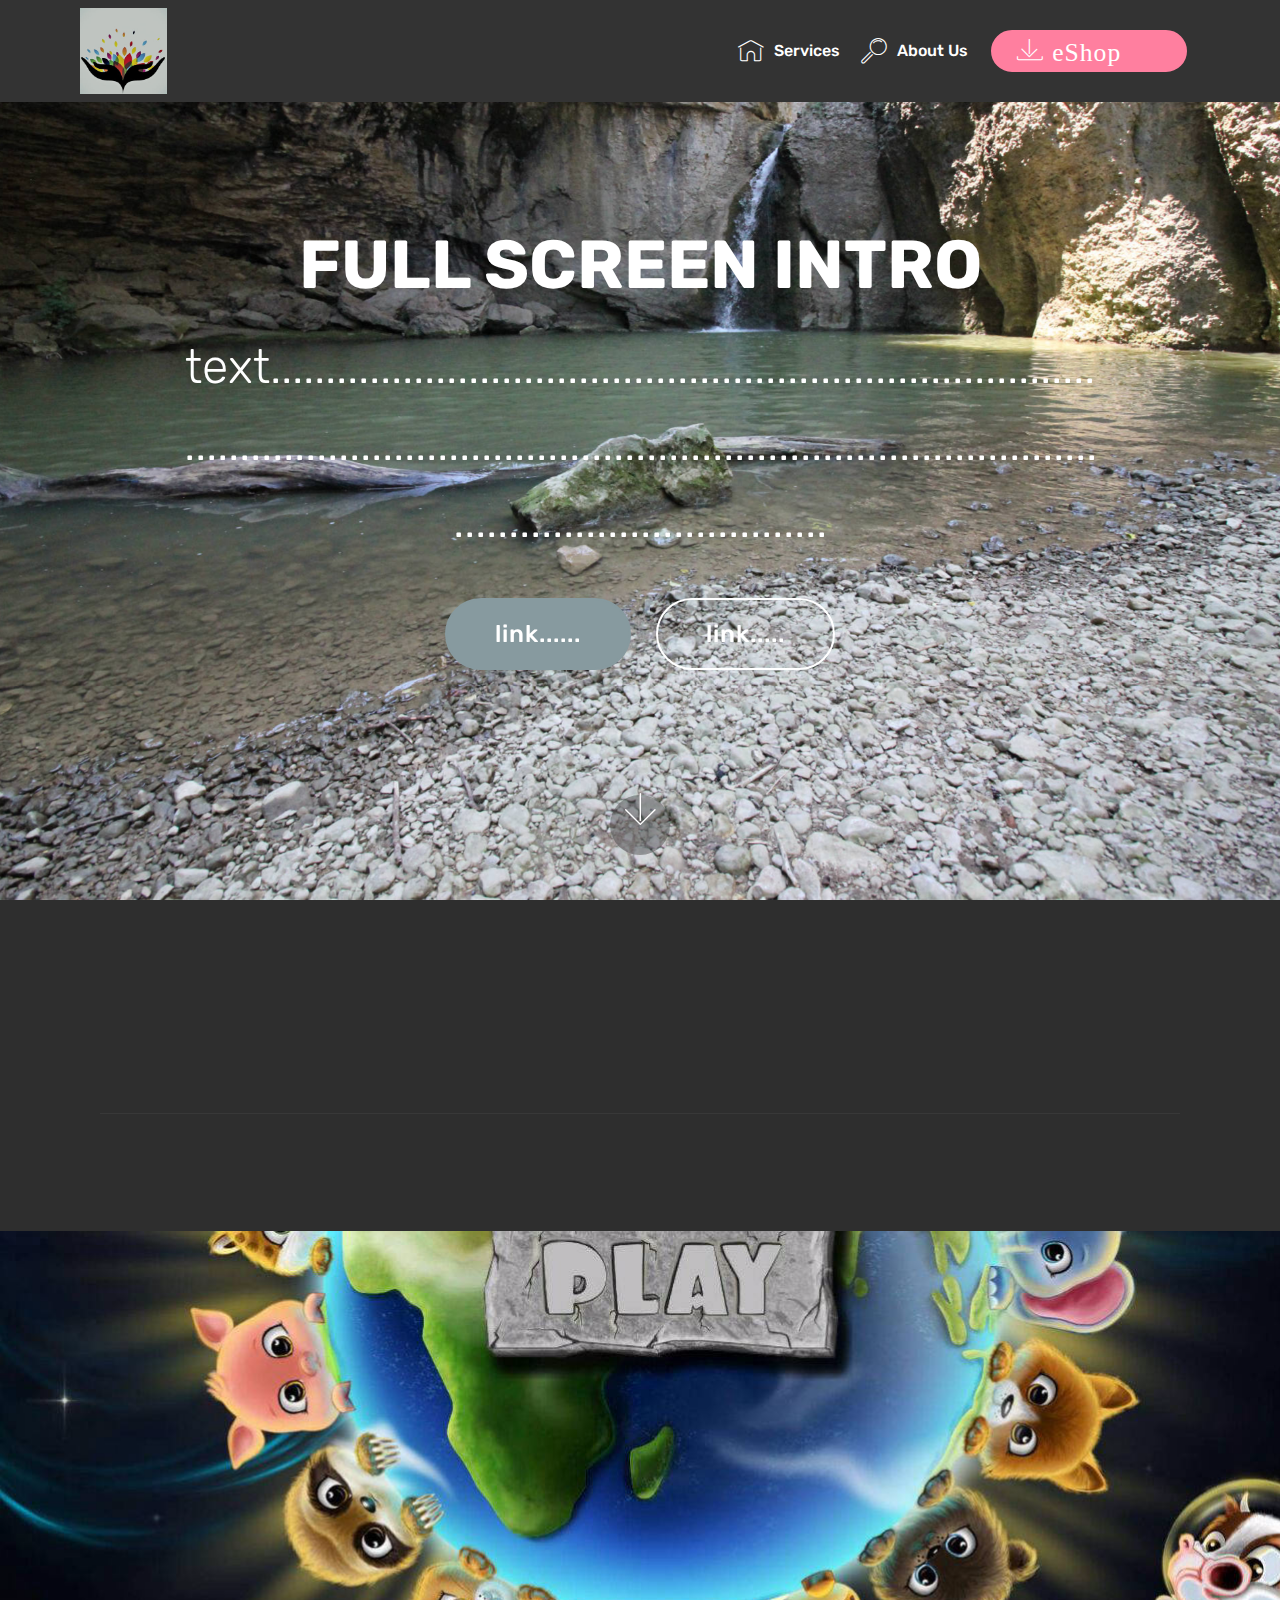
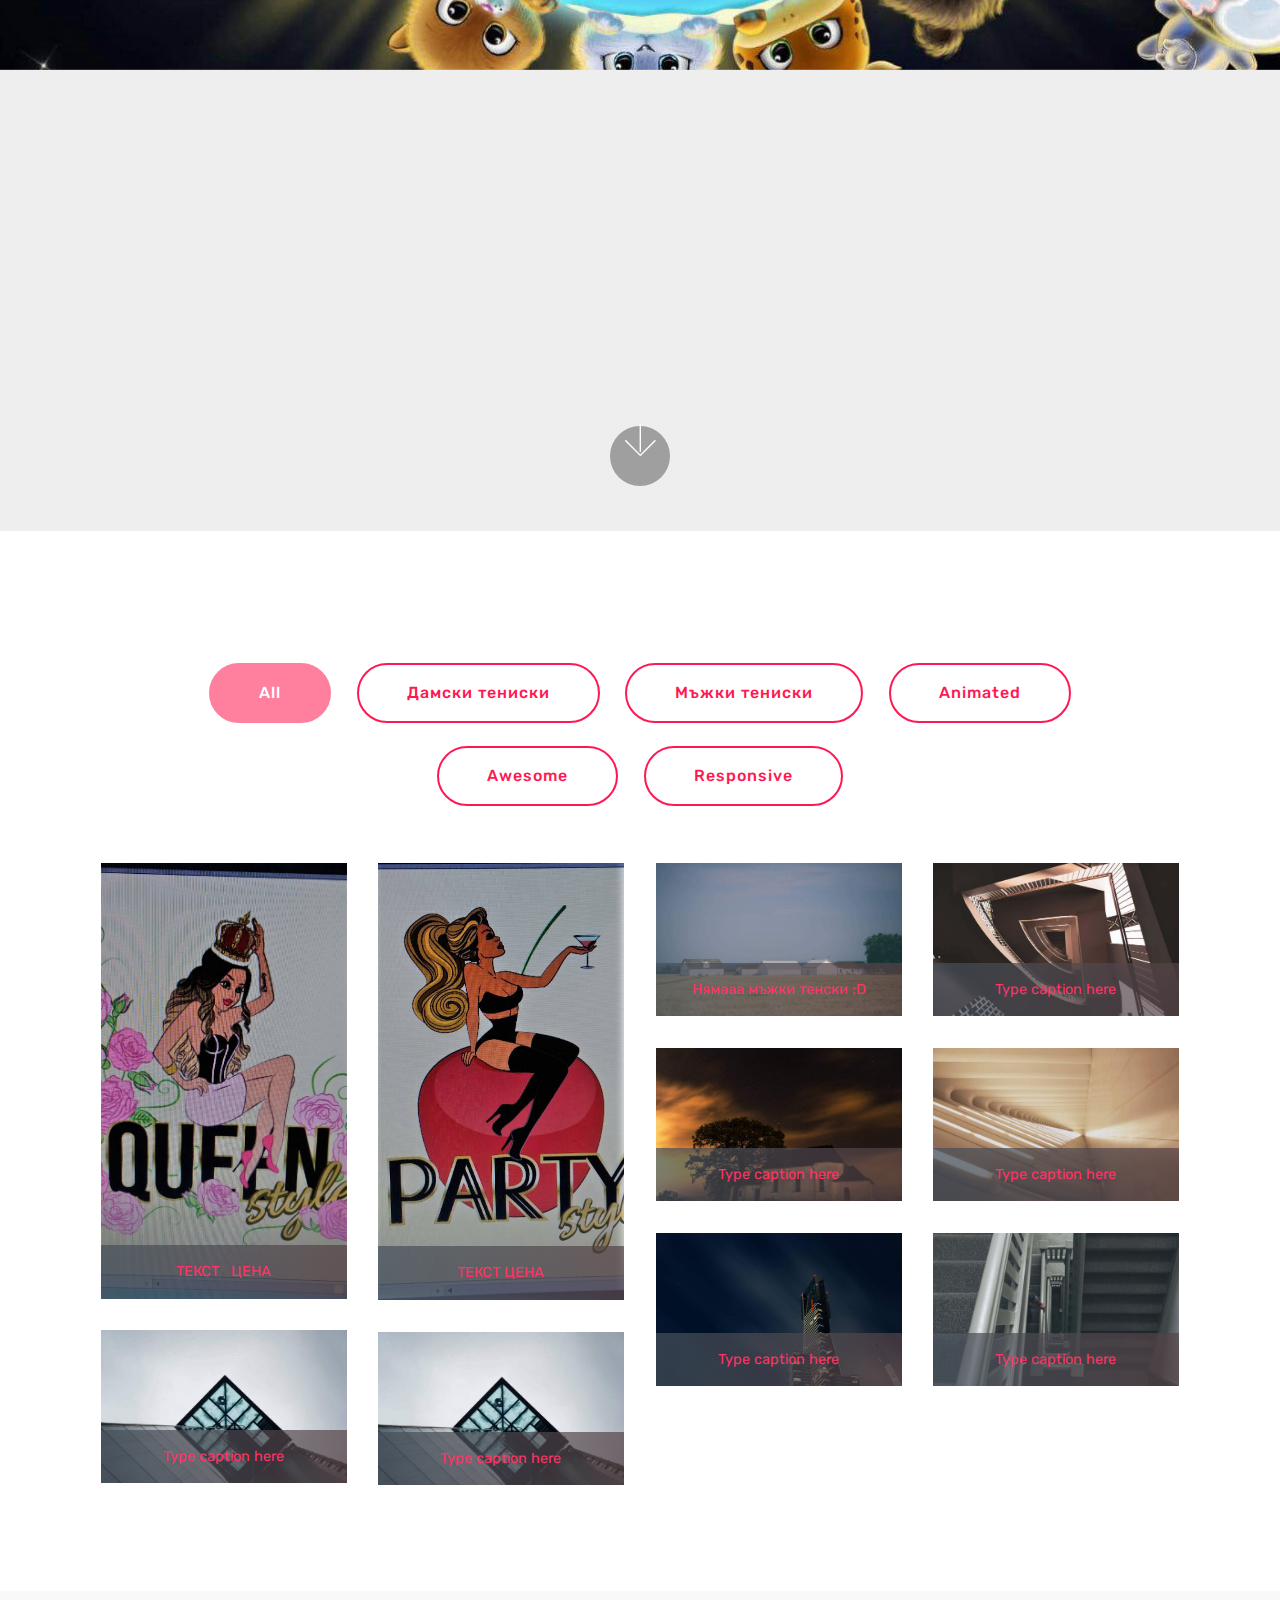
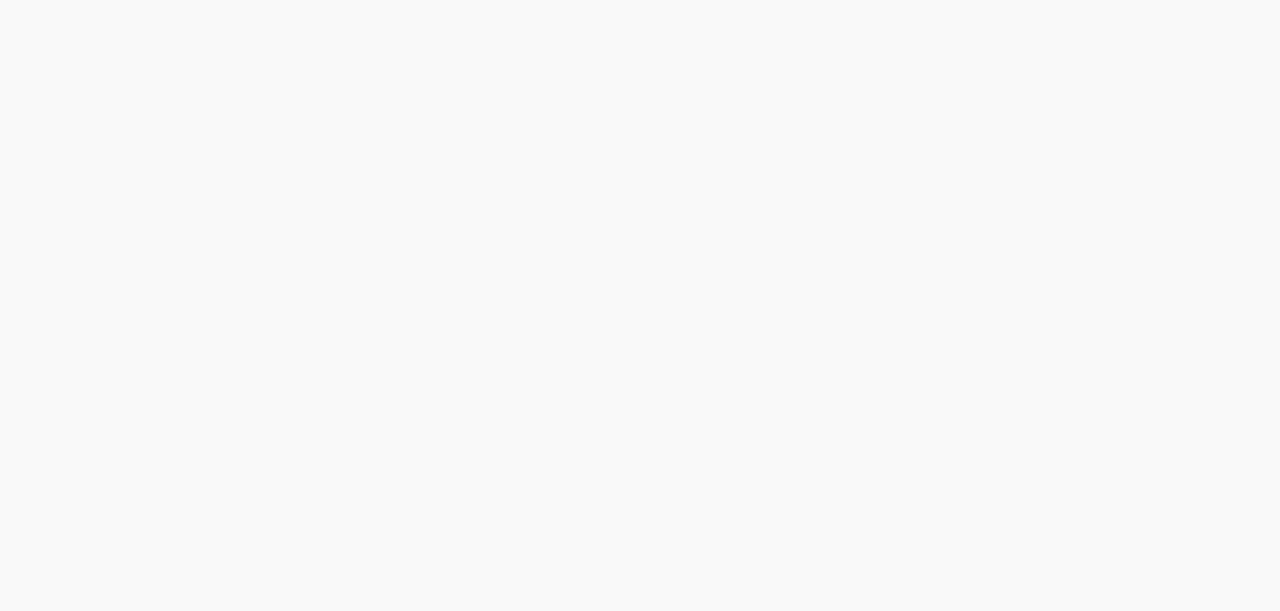
<file: index.html>
<!DOCTYPE html>
<html >
<head>
  <!-- Site made with Mobirise Website Builder v4.6.7, https://mobirise.com -->
  <meta charset="UTF-8">
  <meta http-equiv="X-UA-Compatible" content="IE=edge">
  <meta name="generator" content="Mobirise v4.6.7, mobirise.com">
  <meta name="viewport" content="width=device-width, initial-scale=1, minimum-scale=1">
  <link rel="shortcut icon" href="assets/images/logo-266x265.jpg" type="image/x-icon">
  <meta name="description" content="">
  <title>Home</title>
  <link rel="stylesheet" href="assets/web/assets/mobirise-icons/mobirise-icons.css">
  <link rel="stylesheet" href="assets/tether/tether.min.css">
  <link rel="stylesheet" href="assets/bootstrap/css/bootstrap.min.css">
  <link rel="stylesheet" href="assets/bootstrap/css/bootstrap-grid.min.css">
  <link rel="stylesheet" href="assets/bootstrap/css/bootstrap-reboot.min.css">
  <link rel="stylesheet" href="assets/dropdown/css/style.css">
  <link rel="stylesheet" href="assets/animatecss/animate.min.css">
  <link rel="stylesheet" href="assets/socicon/css/styles.css">
  <link rel="stylesheet" href="assets/theme/css/style.css">
  <link rel="stylesheet" href="assets/gallery/style.css">
  <link rel="stylesheet" href="assets/mobirise/css/mbr-additional.css" type="text/css">
  
  
  
</head>
<body>
  <section class="menu cid-qNuCKYjU1H" once="menu" id="menu1-e">

    

    <nav class="navbar navbar-expand beta-menu navbar-dropdown align-items-center navbar-fixed-top navbar-toggleable-sm">
        <button class="navbar-toggler navbar-toggler-right" type="button" data-toggle="collapse" data-target="#navbarSupportedContent" aria-controls="navbarSupportedContent" aria-expanded="false" aria-label="Toggle navigation">
            <div class="hamburger">
                <span></span>
                <span></span>
                <span></span>
                <span></span>
            </div>
        </button>
        <div class="menu-logo">
            <div class="navbar-brand">
                <span class="navbar-logo">
                    
                         <img src="assets/images/logo-266x265.jpg" alt="LOGO" title="LOGO" style="height: 5.4rem;">
                    
                </span>
                <span class="navbar-caption-wrap"><a class="navbar-caption text-white display-7" href="https://mobirise.com"><br><br></a></span>
            </div>
        </div>
        <div class="collapse navbar-collapse" id="navbarSupportedContent">
            <ul class="navbar-nav nav-dropdown" data-app-modern-menu="true"><li class="nav-item">
                    <a class="nav-link link text-white display-4" href="https://mobirise.com">
                        <span class="mbri-home mbr-iconfont mbr-iconfont-btn"></span>
                        Services
                    </a>
                </li>
                <li class="nav-item">
                    <a class="nav-link link text-white display-4" href="https://mobirise.com">
                        <span class="mbri-search mbr-iconfont mbr-iconfont-btn"></span>
                        About Us
                    </a>
                </li></ul>
            <div class="navbar-buttons mbr-section-btn"><a class="btn btn-sm btn-primary display-4" href="https://mobirise.com">
                    <span class="mbri-save mbr-iconfont mbr-iconfont-btn "></span><font face="MobiriseIcons"><span style="font-size: 25.6px;">eShop</span></font>&nbsp; &nbsp; &nbsp; &nbsp;&nbsp;</a></div>
        </div>
    </nav>
</section>

<section class="engine"><a href="https://mobirise.ws/k">how to develop your own website</a></section><section class="cid-qNuCL0NOMU mbr-fullscreen mbr-parallax-background" id="header2-f">

    

    

    <div class="container align-center">
        <div class="row justify-content-md-center">
            <div class="mbr-white col-md-10">
                <h1 class="mbr-section-title mbr-bold pb-3 mbr-fonts-style display-1">
                    FULL SCREEN INTRO
                </h1>
                
                <p class="mbr-text pb-3 mbr-fonts-style display-2">text................................................................................................................................................................................................
                </p>
                <div class="mbr-section-btn"><a class="btn btn-md btn-warning display-5" href="https://mobirise.com">link......</a>
                    <a class="btn btn-md btn-white-outline display-5" href="https://mobirise.com">link.....</a></div>
            </div>
        </div>
    </div>
    <div class="mbr-arrow hidden-sm-down" aria-hidden="true">
        <a href="#next">
            <i class="mbri-down mbr-iconfont"></i>
        </a>
    </div>
</section>

<section class="cid-qNuCL2LlV4" id="footer1-g">

    

    

    <div class="container">
        <div class="media-container-row content text-white">
            <div class="col-12 col-md-3">
                <div class="media-wrap">
                    <a href="https://mobirise.com/">
                        <img src="assets/images/logo2.png" alt="Mobirise">
                    </a>
                </div>
            </div>
            <div class="col-12 col-md-3 mbr-fonts-style display-7">
                <h5 class="pb-3">
                    Address
                </h5>
                <p class="mbr-text">
                    1234 varna&nbsp;<br>City, AA 9000</p>
            </div>
            <div class="col-12 col-md-3 mbr-fonts-style display-7">
                <h5 class="pb-3">
                    Contacts
                </h5>
                <p class="mbr-text">
                    Email: teniski@mobirise.com
                    <br>Phone: +359 000 0000 001
                    <br>Fax: +359 000 0000 002
                </p>
            </div>
            <div class="col-12 col-md-3 mbr-fonts-style display-7">
                <h5 class="pb-3">
                    Links
                </h5>
                <p class="mbr-text">link1<br>lonk 2<br>link3</p>
            </div>
        </div>
        <div class="footer-lower">
            <div class="media-container-row">
                <div class="col-sm-12">
                    <hr>
                </div>
            </div>
            <div class="media-container-row mbr-white">
                <div class="col-sm-6 copyright">
                    <p class="mbr-text mbr-fonts-style display-7">@All Rights Reserved
                    </p>
                </div>
                <div class="col-md-6">
                    <div class="social-list align-right">
                        <div class="soc-item">
                            <a href="https://twitter.com/mobirise" target="_blank">
                                <span class="socicon-twitter socicon mbr-iconfont mbr-iconfont-social"></span>
                            </a>
                        </div>
                        <div class="soc-item">
                            <a href="https://www.facebook.com/pages/Mobirise/1616226671953247" target="_blank">
                                <span class="socicon-facebook socicon mbr-iconfont mbr-iconfont-social"></span>
                            </a>
                        </div>
                        <div class="soc-item">
                            <a href="https://www.youtube.com/c/mobirise" target="_blank">
                                <span class="socicon-youtube socicon mbr-iconfont mbr-iconfont-social"></span>
                            </a>
                        </div>
                        <div class="soc-item">
                            <a href="https://instagram.com/mobirise" target="_blank">
                                <span class="socicon-instagram socicon mbr-iconfont mbr-iconfont-social"></span>
                            </a>
                        </div>
                        <div class="soc-item">
                            <a href="https://plus.google.com/u/0/+Mobirise" target="_blank">
                                <span class="socicon-googleplus socicon mbr-iconfont mbr-iconfont-social"></span>
                            </a>
                        </div>
                        <div class="soc-item">
                            <a href="https://www.behance.net/Mobirise" target="_blank">
                                <span class="socicon-behance socicon mbr-iconfont mbr-iconfont-social"></span>
                            </a>
                        </div>
                    </div>
                </div>
            </div>
        </div>
    </div>
</section>

<section class="header9 cid-qNuDilvHy6 mbr-fullscreen mbr-parallax-background" id="header9-k">

    

    

    <div class="container">
        <div class="media-container-column mbr-white col-md-8">
            <h1 class="mbr-section-title align-left mbr-bold pb-3 mbr-fonts-style display-1">
                FULL SCREEN INTRO
            </h1>
            <h3 class="mbr-section-subtitle align-left mbr-light pb-3 mbr-fonts-style display-2">
                Beautiful mobile games</h3>
            <p class="mbr-text align-left pb-3 mbr-fonts-style display-5"></p>
            <div class="mbr-section-btn align-left"><a class="btn btn-md btn-primary display-5" href="https://mobirise.com">LEARN TO PLAY</a>
                <a class="btn btn-md btn-secondary display-5" href="https://mobirise.com">LIVE DEMO</a> <a class="btn btn-md btn-secondary display-5" href="https://mobirise.com">LIVE DEMO</a></div>
        </div>
    </div>

    <div class="mbr-arrow hidden-sm-down" aria-hidden="true">
        <a href="#next">
            <i class="mbri-down mbr-iconfont"></i>
        </a>
    </div>
</section>

<section class="mbr-gallery mbr-slider-carousel cid-qNuHYbfevM" id="gallery2-l">

    

    <div class="container">
        <div><!-- Filter --><div class="mbr-gallery-filter container gallery-filter-active"><ul buttons="0"><li class="mbr-gallery-filter-all"><a class="btn btn-md btn-primary-outline active display-7" href="">All</a></li></ul></div><!-- Gallery --><div class="mbr-gallery-row"><div class="mbr-gallery-layout-default"><div><div><div class="mbr-gallery-item mbr-gallery-item--p2" data-video-url="false" data-tags="Дамски тениски"><div href="#lb-gallery2-l" data-slide-to="0" data-toggle="modal"><img src="assets/images/teniska-2-539x957-539x957.jpg" alt=""><span class="icon-focus"></span><span class="mbr-gallery-title mbr-fonts-style display-7">ТЕКСТ &nbsp; ЦЕНА</span></div></div><div class="mbr-gallery-item mbr-gallery-item--p2" data-video-url="false" data-tags="Дамски тениски"><div href="#lb-gallery2-l" data-slide-to="1" data-toggle="modal"><img src="assets/images/teniska-1-491x874-491x874.jpg" alt=""><span class="icon-focus"></span><span class="mbr-gallery-title mbr-fonts-style display-7">ТЕКСТ ЦЕНА</span></div></div><div class="mbr-gallery-item mbr-gallery-item--p2" data-video-url="false" data-tags="Мъжки тениски"><div href="#lb-gallery2-l" data-slide-to="2" data-toggle="modal"><img src="assets/images/gallery01.jpg" alt=""><span class="icon-focus"></span><span class="mbr-gallery-title mbr-fonts-style display-5">Нямааа мъжки тенски :D</span></div></div><div class="mbr-gallery-item mbr-gallery-item--p2" data-video-url="false" data-tags="Animated"><div href="#lb-gallery2-l" data-slide-to="3" data-toggle="modal"><img src="assets/images/gallery03.jpg" alt=""><span class="icon-focus"></span><span class="mbr-gallery-title mbr-fonts-style display-7">Type caption here</span></div></div><div class="mbr-gallery-item mbr-gallery-item--p2" data-video-url="false" data-tags="Awesome"><div href="#lb-gallery2-l" data-slide-to="4" data-toggle="modal"><img src="assets/images/gallery04.jpg" alt=""><span class="icon-focus"></span><span class="mbr-gallery-title mbr-fonts-style display-7">Type caption here</span></div></div><div class="mbr-gallery-item mbr-gallery-item--p2" data-video-url="false" data-tags="Awesome"><div href="#lb-gallery2-l" data-slide-to="5" data-toggle="modal"><img src="assets/images/gallery05.jpg" alt=""><span class="icon-focus"></span><span class="mbr-gallery-title mbr-fonts-style display-7">Type caption here</span></div></div><div class="mbr-gallery-item mbr-gallery-item--p2" data-video-url="false" data-tags="Responsive"><div href="#lb-gallery2-l" data-slide-to="6" data-toggle="modal"><img src="assets/images/gallery06.jpg" alt=""><span class="icon-focus"></span><span class="mbr-gallery-title mbr-fonts-style display-7">Type caption here</span></div></div><div class="mbr-gallery-item mbr-gallery-item--p2" data-video-url="false" data-tags="Animated"><div href="#lb-gallery2-l" data-slide-to="7" data-toggle="modal"><img src="assets/images/gallery07.jpg" alt=""><span class="icon-focus"></span><span class="mbr-gallery-title mbr-fonts-style display-7">Type caption here</span></div></div><div class="mbr-gallery-item mbr-gallery-item--p2" data-video-url="false" data-tags="Awesome"><div href="#lb-gallery2-l" data-slide-to="8" data-toggle="modal"><img src="assets/images/gallery00.jpg" alt=""><span class="icon-focus"></span><span class="mbr-gallery-title mbr-fonts-style display-7">Type caption here</span></div></div><div class="mbr-gallery-item mbr-gallery-item--p2" data-video-url="false" data-tags="Awesome"><div href="#lb-gallery2-l" data-slide-to="9" data-toggle="modal"><img src="assets/images/gallery00.jpg" alt=""><span class="icon-focus"></span><span class="mbr-gallery-title mbr-fonts-style display-7">Type caption here</span></div></div></div></div><div class="clearfix"></div></div></div><!-- Lightbox --><div data-app-prevent-settings="" class="mbr-slider modal fade carousel slide" tabindex="-1" data-keyboard="true" data-interval="false" id="lb-gallery2-l"><div class="modal-dialog"><div class="modal-content"><div class="modal-body"><ol class="carousel-indicators"><li data-app-prevent-settings="" data-target="#lb-gallery2-l" data-slide-to="0"></li><li data-app-prevent-settings="" data-target="#lb-gallery2-l" data-slide-to="1"></li><li data-app-prevent-settings="" data-target="#lb-gallery2-l" class=" active" data-slide-to="2"></li><li data-app-prevent-settings="" data-target="#lb-gallery2-l" data-slide-to="3"></li><li data-app-prevent-settings="" data-target="#lb-gallery2-l" data-slide-to="4"></li><li data-app-prevent-settings="" data-target="#lb-gallery2-l" data-slide-to="5"></li><li data-app-prevent-settings="" data-target="#lb-gallery2-l" data-slide-to="6"></li><li data-app-prevent-settings="" data-target="#lb-gallery2-l" data-slide-to="7"></li><li data-app-prevent-settings="" data-target="#lb-gallery2-l" data-slide-to="8"></li><li data-app-prevent-settings="" data-target="#lb-gallery2-l" data-slide-to="9"></li></ol><div class="carousel-inner"><div class="carousel-item"><img src="assets/images/teniska-2-539x957.jpg" alt=""></div><div class="carousel-item"><img src="assets/images/teniska-1-491x874.jpg" alt=""></div><div class="carousel-item active"><img src="assets/images/gallery01.jpg" alt=""></div><div class="carousel-item"><img src="assets/images/gallery03.jpg" alt=""></div><div class="carousel-item"><img src="assets/images/gallery04.jpg" alt=""></div><div class="carousel-item"><img src="assets/images/gallery05.jpg" alt=""></div><div class="carousel-item"><img src="assets/images/gallery06.jpg" alt=""></div><div class="carousel-item"><img src="assets/images/gallery07.jpg" alt=""></div><div class="carousel-item"><img src="assets/images/gallery00.jpg" alt=""></div><div class="carousel-item"><img src="assets/images/gallery00.jpg" alt=""></div></div><a class="carousel-control carousel-control-prev" role="button" data-slide="prev" href="#lb-gallery2-l"><span class="mbri-left mbr-iconfont" aria-hidden="true"></span><span class="sr-only">Previous</span></a><a class="carousel-control carousel-control-next" role="button" data-slide="next" href="#lb-gallery2-l"><span class="mbri-right mbr-iconfont" aria-hidden="true"></span><span class="sr-only">Next</span></a><a class="close" href="#" role="button" data-dismiss="modal"><span class="sr-only">Close</span></a></div></div></div></div></div>
    </div>

</section>

<section class="features2 cid-qNuKJq4Kxn" id="features2-m">

    

    
    
    <div class="container">
        <div class="media-container-row">
            <div class="card p-3 col-12 col-md-6 col-lg-4">
                <div class="card-wrapper">
                    <div class="card-img">
                        <img src="assets/images/01.jpg" alt="Mobirise">
                    </div>
                    <div class="card-box">
                        <h4 class="card-title pb-3 mbr-fonts-style display-7">
                            No Coding
                        </h4>
                        <p class="mbr-text mbr-fonts-style display-7">
                            Mobirise is an easy website builder - just drop site elements to your page, add content and style it to look the way you like. <a href="http://mobirise.com">Learn more...</a>
                        </p>
                    </div>
                </div>
            </div>

            <div class="card p-3 col-12 col-md-6 col-lg-4">
                <div class="card-wrapper">
                    <div class="card-img">
                        <img src="assets/images/02.jpg" alt="Mobirise">
                    </div>
                    <div class="card-box ">
                        <h4 class="card-title pb-3 mbr-fonts-style display-7">
                            Mobile Friendly
                        </h4>
                        <p class="mbr-text mbr-fonts-style display-7">
                            All sites you make with Mobirise are mobile-friendly. You don't have to create a special mobile version of your site. <a href="http://mobirise.com">Learn more...</a>
                        </p>
                    </div>
                </div>
            </div>

            <div class="card p-3 col-12 col-md-6 col-lg-4">
                <div class="card-wrapper">
                    <div class="card-img">
                        <img src="assets/images/03.jpg" alt="Mobirise">
                    </div>
                    <div class="card-box">
                        <h4 class="card-title pb-3 mbr-fonts-style display-7">
                            Unique Styles
                        </h4>
                        <p class="mbr-text mbr-fonts-style display-7">
                            Mobirise offers many site blocks in several themes, and though these blocks are pre-made, they are flexible. <a href="http://mobirise.com">Learn more...</a>
                        </p>
                    </div>
                </div>
            </div>

            
        </div>
    </div>
</section>


  <script src="assets/web/assets/jquery/jquery.min.js"></script>
  <script src="assets/popper/popper.min.js"></script>
  <script src="assets/tether/tether.min.js"></script>
  <script src="assets/bootstrap/js/bootstrap.min.js"></script>
  <script src="assets/smoothscroll/smooth-scroll.js"></script>
  <script src="assets/dropdown/js/script.min.js"></script>
  <script src="assets/touchswipe/jquery.touch-swipe.min.js"></script>
  <script src="assets/parallax/jarallax.min.js"></script>
  <script src="assets/masonry/masonry.pkgd.min.js"></script>
  <script src="assets/imagesloaded/imagesloaded.pkgd.min.js"></script>
  <script src="assets/bootstrapcarouselswipe/bootstrap-carousel-swipe.js"></script>
  <script src="assets/vimeoplayer/jquery.mb.vimeo_player.js"></script>
  <script src="assets/viewportchecker/jquery.viewportchecker.js"></script>
  <script src="assets/theme/js/script.js"></script>
  <script src="assets/gallery/player.min.js"></script>
  <script src="assets/gallery/script.js"></script>
  <script src="assets/slidervideo/script.js"></script>
  
  
 <div id="scrollToTop" class="scrollToTop mbr-arrow-up"><a style="text-align: center;"><i></i></a></div>
    <input name="animation" type="hidden">
  </body>
</html>
</file>
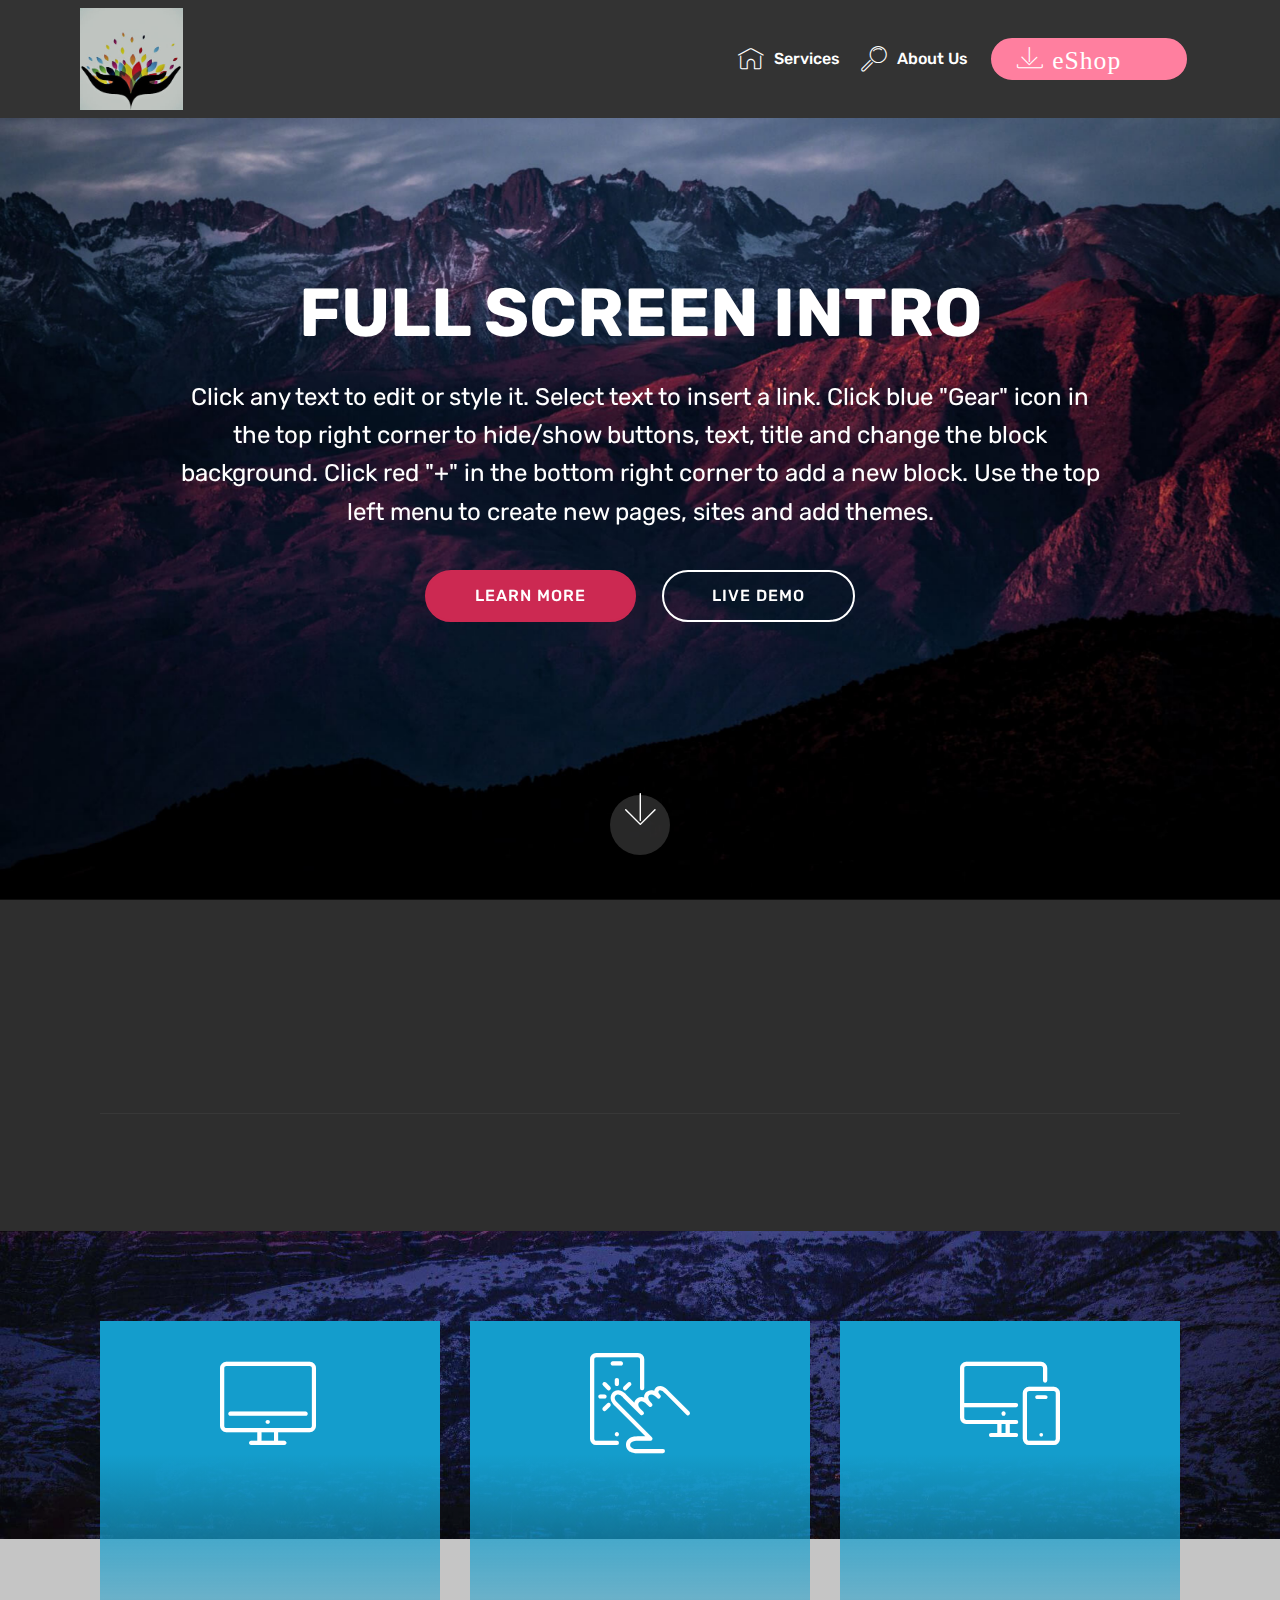
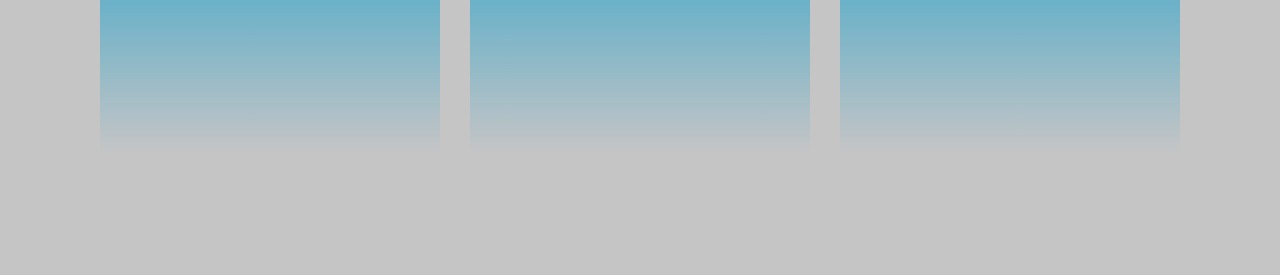
<file: page1.html>
<!DOCTYPE html>
<html >
<head>
  <!-- Site made with Mobirise Website Builder v4.6.7, https://mobirise.com -->
  <meta charset="UTF-8">
  <meta http-equiv="X-UA-Compatible" content="IE=edge">
  <meta name="generator" content="Mobirise v4.6.7, mobirise.com">
  <meta name="viewport" content="width=device-width, initial-scale=1, minimum-scale=1">
  <link rel="shortcut icon" href="assets/images/logo-266x265.jpg" type="image/x-icon">
  <meta name="description" content="">
  <title>Page 1</title>
  <link rel="stylesheet" href="assets/web/assets/mobirise-icons/mobirise-icons.css">
  <link rel="stylesheet" href="assets/tether/tether.min.css">
  <link rel="stylesheet" href="assets/bootstrap/css/bootstrap.min.css">
  <link rel="stylesheet" href="assets/bootstrap/css/bootstrap-grid.min.css">
  <link rel="stylesheet" href="assets/bootstrap/css/bootstrap-reboot.min.css">
  <link rel="stylesheet" href="assets/socicon/css/styles.css">
  <link rel="stylesheet" href="assets/animatecss/animate.min.css">
  <link rel="stylesheet" href="assets/dropdown/css/style.css">
  <link rel="stylesheet" href="assets/theme/css/style.css">
  <link rel="stylesheet" href="assets/mobirise/css/mbr-additional.css" type="text/css">
  
  
  
</head>
<body>
  <section class="menu cid-qNuCW2uH8w" once="menu" id="menu1-h">

    

    <nav class="navbar navbar-expand beta-menu navbar-dropdown align-items-center navbar-fixed-top navbar-toggleable-sm">
        <button class="navbar-toggler navbar-toggler-right" type="button" data-toggle="collapse" data-target="#navbarSupportedContent" aria-controls="navbarSupportedContent" aria-expanded="false" aria-label="Toggle navigation">
            <div class="hamburger">
                <span></span>
                <span></span>
                <span></span>
                <span></span>
            </div>
        </button>
        <div class="menu-logo">
            <div class="navbar-brand">
                <span class="navbar-logo">
                    
                         <img src="assets/images/logo-266x265.jpg" alt="LOGO" title="LOGO" style="height: 6.4rem;">
                    
                </span>
                <span class="navbar-caption-wrap"><a class="navbar-caption text-white display-7" href="https://mobirise.com"><br><br></a></span>
            </div>
        </div>
        <div class="collapse navbar-collapse" id="navbarSupportedContent">
            <ul class="navbar-nav nav-dropdown" data-app-modern-menu="true"><li class="nav-item">
                    <a class="nav-link link text-white display-4" href="https://mobirise.com">
                        <span class="mbri-home mbr-iconfont mbr-iconfont-btn"></span>
                        Services
                    </a>
                </li>
                <li class="nav-item">
                    <a class="nav-link link text-white display-4" href="https://mobirise.com">
                        <span class="mbri-search mbr-iconfont mbr-iconfont-btn"></span>
                        About Us
                    </a>
                </li></ul>
            <div class="navbar-buttons mbr-section-btn"><a class="btn btn-sm btn-primary display-4" href="https://mobirise.com">
                    <span class="mbri-save mbr-iconfont mbr-iconfont-btn "></span><font face="MobiriseIcons"><span style="font-size: 25.6px;">eShop</span></font>&nbsp; &nbsp; &nbsp; &nbsp;&nbsp;</a></div>
        </div>
    </nav>
</section>

<section class="engine"><a href="https://mobirise.ws/a">best free web site builder</a></section><section class="cid-qNuCW3K294 mbr-fullscreen mbr-parallax-background" id="header2-i">

    

    

    <div class="container align-center">
        <div class="row justify-content-md-center">
            <div class="mbr-white col-md-10">
                <h1 class="mbr-section-title mbr-bold pb-3 mbr-fonts-style display-1">
                    FULL SCREEN INTRO
                </h1>
                
                <p class="mbr-text pb-3 mbr-fonts-style display-5">
                    Click any text to edit or style it. Select text to insert a link. Click blue "Gear" icon in the top right corner to hide/show buttons, text, title and change the block background. Click red "+" in the bottom right corner to add a new block. Use the top left menu to create new pages, sites and add themes.
                </p>
                <div class="mbr-section-btn"><a class="btn btn-md btn-secondary display-4" href="https://mobirise.com">LEARN MORE</a>
                    <a class="btn btn-md btn-white-outline display-4" href="https://mobirise.com">LIVE DEMO</a></div>
            </div>
        </div>
    </div>
    <div class="mbr-arrow hidden-sm-down" aria-hidden="true">
        <a href="#next">
            <i class="mbri-down mbr-iconfont"></i>
        </a>
    </div>
</section>

<section class="cid-qNuCW57AZO" id="footer1-j">

    

    

    <div class="container">
        <div class="media-container-row content text-white">
            <div class="col-12 col-md-3">
                <div class="media-wrap">
                    <a href="https://mobirise.com/">
                        <img src="assets/images/logo2.png" alt="Mobirise">
                    </a>
                </div>
            </div>
            <div class="col-12 col-md-3 mbr-fonts-style display-7">
                <h5 class="pb-3">
                    Address
                </h5>
                <p class="mbr-text">
                    1234 Street Name
                    <br>City, AA 99999
                </p>
            </div>
            <div class="col-12 col-md-3 mbr-fonts-style display-7">
                <h5 class="pb-3">
                    Contacts
                </h5>
                <p class="mbr-text">
                    Email: support@mobirise.com
                    <br>Phone: +1 (0) 000 0000 001
                    <br>Fax: +1 (0) 000 0000 002
                </p>
            </div>
            <div class="col-12 col-md-3 mbr-fonts-style display-7">
                <h5 class="pb-3">
                    Links
                </h5>
                <p class="mbr-text">
                    <a class="text-primary" href="https://mobirise.com/">Website builder</a>
                    <br><a class="text-primary" href="https://mobirise.com/mobirise-free-win.zip">Download for Windows</a>
                    <br><a class="text-primary" href="https://mobirise.com/mobirise-free-mac.zip">Download for Mac</a>
                </p>
            </div>
        </div>
        <div class="footer-lower">
            <div class="media-container-row">
                <div class="col-sm-12">
                    <hr>
                </div>
            </div>
            <div class="media-container-row mbr-white">
                <div class="col-sm-6 copyright">
                    <p class="mbr-text mbr-fonts-style display-7">
                        © Copyright 2017 Mobirise - All Rights Reserved
                    </p>
                </div>
                <div class="col-md-6">
                    <div class="social-list align-right">
                        <div class="soc-item">
                            <a href="https://twitter.com/mobirise" target="_blank">
                                <span class="socicon-twitter socicon mbr-iconfont mbr-iconfont-social"></span>
                            </a>
                        </div>
                        <div class="soc-item">
                            <a href="https://www.facebook.com/pages/Mobirise/1616226671953247" target="_blank">
                                <span class="socicon-facebook socicon mbr-iconfont mbr-iconfont-social"></span>
                            </a>
                        </div>
                        <div class="soc-item">
                            <a href="https://www.youtube.com/c/mobirise" target="_blank">
                                <span class="socicon-youtube socicon mbr-iconfont mbr-iconfont-social"></span>
                            </a>
                        </div>
                        <div class="soc-item">
                            <a href="https://instagram.com/mobirise" target="_blank">
                                <span class="socicon-instagram socicon mbr-iconfont mbr-iconfont-social"></span>
                            </a>
                        </div>
                        <div class="soc-item">
                            <a href="https://plus.google.com/u/0/+Mobirise" target="_blank">
                                <span class="socicon-googleplus socicon mbr-iconfont mbr-iconfont-social"></span>
                            </a>
                        </div>
                        <div class="soc-item">
                            <a href="https://www.behance.net/Mobirise" target="_blank">
                                <span class="socicon-behance socicon mbr-iconfont mbr-iconfont-social"></span>
                            </a>
                        </div>
                    </div>
                </div>
            </div>
        </div>
    </div>
</section>

<section class="features8 cid-qTVOGehir2 mbr-parallax-background" id="features8-w">

    

    <div class="mbr-overlay" style="opacity: 0.2; background-color: rgb(35, 35, 35);">
    </div>

    <div class="container">
        <div class="media-container-row">

            <div class="card  col-12 col-md-6 col-lg-4">
                <div class="card-img">
                    <span class="mbri-desktop mbr-iconfont"></span>
                </div>
                <div class="card-box align-center">
                    <h4 class="card-title mbr-fonts-style display-7">
                        Unlimited Sites
                    </h4>
                    <p class="mbr-text mbr-fonts-style display-7">
                       Mobirise gives you the freedom to develop as many websites as you like given the fact that it is a desktop app.
                    </p>
                    <div class="mbr-section-btn text-center">
                        <a href="https://mobirise.com" class="btn btn-secondary display-4">
                            More
                        </a>
                    </div>
                </div>
            </div>

            <div class="card  col-12 col-md-6 col-lg-4">
                <div class="card-img">
                    <span class="mbri-touch mbr-iconfont"></span>
                </div>
                <div class="card-box align-center">
                    <h4 class="card-title mbr-fonts-style display-7">
                        Mobile Friendly
                    </h4>
                    <p class="mbr-text mbr-fonts-style display-7">
                       All sites you make with Mobirise are mobile-friendly. You don't have to create a special mobile version of your site.
                    </p>
                    <div class="mbr-section-btn text-center">
                        <a href="https://mobirise.com" class="btn btn-secondary display-4">
                            More
                        </a>
                    </div>
                </div>
            </div>

            <div class="card  col-12 col-md-6 col-lg-4">
                <div class="card-img">
                    <span class="mbri-responsive mbr-iconfont"></span>
                </div>
                <div class="card-box align-center">
                    <h4 class="card-title mbr-fonts-style display-7">
                        Unique Styles
                    </h4>
                    <p class="mbr-text mbr-fonts-style display-7">
                       Mobirise offers many site blocks in several themes, and though these blocks are pre-made, they are flexible.
                    </p>
                    <div class="mbr-section-btn text-center">
                        <a href="https://mobirise.com" class="btn btn-secondary display-4">
                            More
                        </a>
                    </div>
                </div>
            </div>

            
        </div>
    </div>
</section>


  <script src="assets/web/assets/jquery/jquery.min.js"></script>
  <script src="assets/popper/popper.min.js"></script>
  <script src="assets/tether/tether.min.js"></script>
  <script src="assets/bootstrap/js/bootstrap.min.js"></script>
  <script src="assets/smoothscroll/smooth-scroll.js"></script>
  <script src="assets/touchswipe/jquery.touch-swipe.min.js"></script>
  <script src="assets/viewportchecker/jquery.viewportchecker.js"></script>
  <script src="assets/parallax/jarallax.min.js"></script>
  <script src="assets/dropdown/js/script.min.js"></script>
  <script src="assets/theme/js/script.js"></script>
  
  
 <div id="scrollToTop" class="scrollToTop mbr-arrow-up"><a style="text-align: center;"><i></i></a></div>
    <input name="animation" type="hidden">
  </body>
</html>
</file>
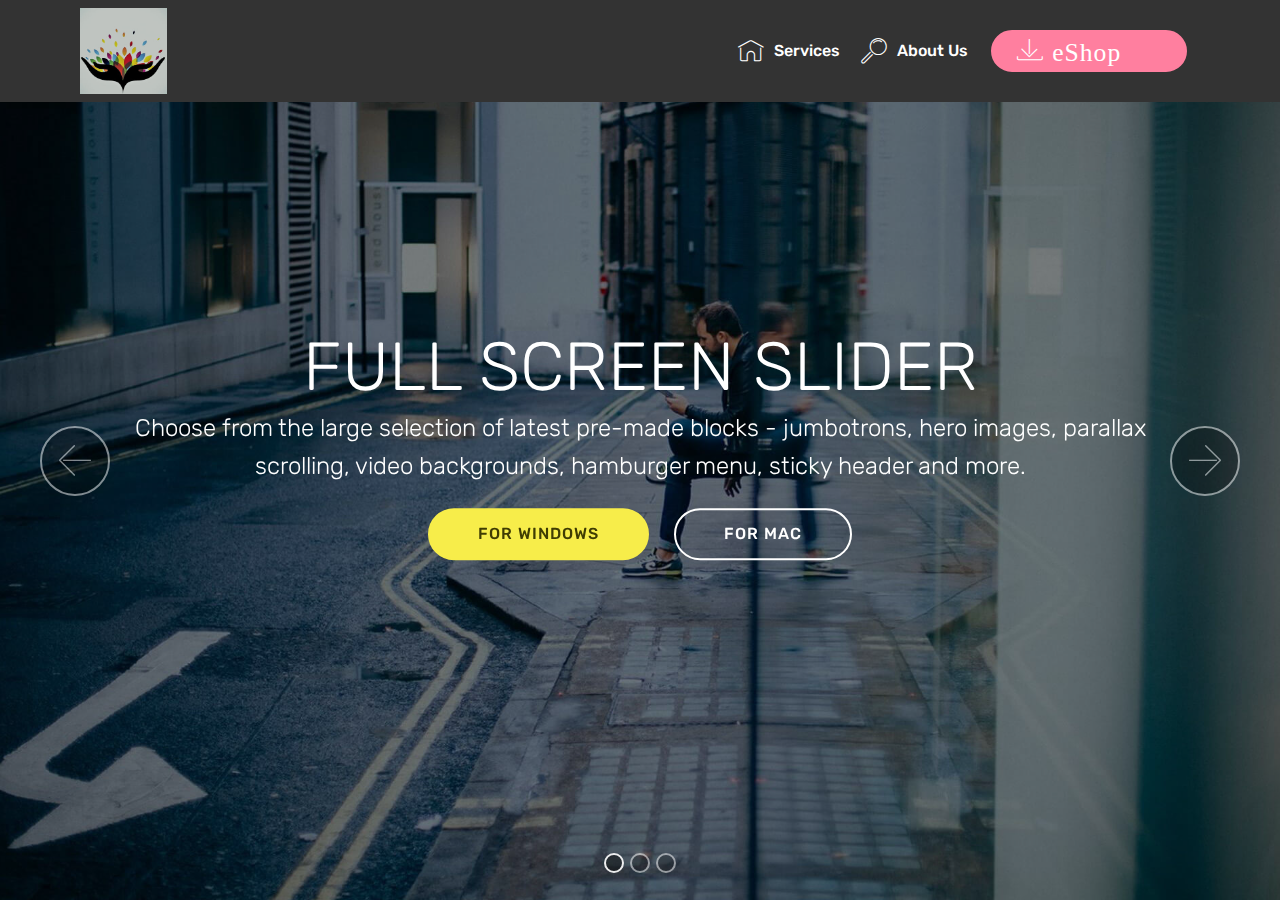
<file: page2.html>
<!DOCTYPE html>
<html >
<head>
  <!-- Site made with Mobirise Website Builder v4.6.7, https://mobirise.com -->
  <meta charset="UTF-8">
  <meta http-equiv="X-UA-Compatible" content="IE=edge">
  <meta name="generator" content="Mobirise v4.6.7, mobirise.com">
  <meta name="viewport" content="width=device-width, initial-scale=1, minimum-scale=1">
  <link rel="shortcut icon" href="assets/images/logo-266x265.jpg" type="image/x-icon">
  <meta name="description" content="Site Builder Description">
  <title>Page 2</title>
  <link rel="stylesheet" href="assets/web/assets/mobirise-icons/mobirise-icons.css">
  <link rel="stylesheet" href="assets/tether/tether.min.css">
  <link rel="stylesheet" href="assets/bootstrap/css/bootstrap.min.css">
  <link rel="stylesheet" href="assets/bootstrap/css/bootstrap-grid.min.css">
  <link rel="stylesheet" href="assets/bootstrap/css/bootstrap-reboot.min.css">
  <link rel="stylesheet" href="assets/dropdown/css/style.css">
  <link rel="stylesheet" href="assets/animatecss/animate.min.css">
  <link rel="stylesheet" href="assets/theme/css/style.css">
  <link rel="stylesheet" href="assets/mobirise/css/mbr-additional.css" type="text/css">
  
  
  
</head>
<body>
  <section class="menu cid-qNuCKYjU1H" once="menu" id="menu1-t">

    

    <nav class="navbar navbar-expand beta-menu navbar-dropdown align-items-center navbar-fixed-top navbar-toggleable-sm">
        <button class="navbar-toggler navbar-toggler-right" type="button" data-toggle="collapse" data-target="#navbarSupportedContent" aria-controls="navbarSupportedContent" aria-expanded="false" aria-label="Toggle navigation">
            <div class="hamburger">
                <span></span>
                <span></span>
                <span></span>
                <span></span>
            </div>
        </button>
        <div class="menu-logo">
            <div class="navbar-brand">
                <span class="navbar-logo">
                    
                         <img src="assets/images/logo-266x265.jpg" alt="LOGO" title="LOGO" style="height: 5.4rem;">
                    
                </span>
                <span class="navbar-caption-wrap"><a class="navbar-caption text-white display-7" href="https://mobirise.com"><br><br></a></span>
            </div>
        </div>
        <div class="collapse navbar-collapse" id="navbarSupportedContent">
            <ul class="navbar-nav nav-dropdown" data-app-modern-menu="true"><li class="nav-item">
                    <a class="nav-link link text-white display-4" href="https://mobirise.com">
                        <span class="mbri-home mbr-iconfont mbr-iconfont-btn"></span>
                        Services
                    </a>
                </li>
                <li class="nav-item">
                    <a class="nav-link link text-white display-4" href="https://mobirise.com">
                        <span class="mbri-search mbr-iconfont mbr-iconfont-btn"></span>
                        About Us
                    </a>
                </li></ul>
            <div class="navbar-buttons mbr-section-btn"><a class="btn btn-sm btn-primary display-4" href="https://mobirise.com">
                    <span class="mbri-save mbr-iconfont mbr-iconfont-btn "></span><font face="MobiriseIcons"><span style="font-size: 25.6px;">eShop</span></font>&nbsp; &nbsp; &nbsp; &nbsp;&nbsp;</a></div>
        </div>
    </nav>
</section>

<section class="engine"><a href="https://mobirise.ws/l">free html website creator</a></section><section class="carousel slide cid-qNvKB9eI3m" data-interval="false" id="slider1-u">

    

    <div class="full-screen"><div class="mbr-slider slide carousel" data-pause="true" data-keyboard="false" data-ride="false" data-interval="false"><ol class="carousel-indicators"><li data-app-prevent-settings="" data-target="#slider1-u" class=" active" data-slide-to="0"></li><li data-app-prevent-settings="" data-target="#slider1-u" data-slide-to="1"></li><li data-app-prevent-settings="" data-target="#slider1-u" data-slide-to="2"></li></ol><div class="carousel-inner" role="listbox"><div class="carousel-item slider-fullscreen-image active" data-bg-video-slide="false" style="background-image: url(assets/images/1.jpg);"><div class="container container-slide"><div class="image_wrapper"><div class="mbr-overlay"></div><img src="assets/images/1.jpg"><div class="carousel-caption justify-content-center"><div class="col-10 align-center"><h2 class="mbr-fonts-style display-1">FULL SCREEN SLIDER</h2><p class="lead mbr-text mbr-fonts-style display-5">Choose from the large selection of latest pre-made blocks - jumbotrons, hero images, parallax scrolling, video backgrounds, hamburger menu, sticky header and more.</p><div class="mbr-section-btn" buttons="0"><a class="btn  btn-success display-4" href="https://mobirise.com">FOR WINDOWS</a> <a class="btn  btn-white-outline display-4" href="https://mobirise.com">FOR MAC</a></div></div></div></div></div></div><div class="carousel-item slider-fullscreen-image" data-bg-video-slide="https://www.youtube.com/watch?v=fwkKc6M60-0"><div class="mbr-overlay"></div><div class="container container-slide"><div class="image_wrapper"><img src="assets/images/2.jpg" style="opacity: 0;"><div class="carousel-caption justify-content-center"><div class="col-10 align-left"><h2 class="mbr-fonts-style display-1">VIDEO SLIDE</h2><p class="lead mbr-text mbr-fonts-style display-5">Slide with youtube video background and color overlay. Title and text are aligned to the left.</p></div></div></div></div></div><div class="carousel-item slider-fullscreen-image" data-bg-video-slide="false" style="background-image: url(assets/images/3.jpg);"><div class="container container-slide"><div class="image_wrapper"><div class="mbr-overlay"></div><img src="assets/images/3.jpg"><div class="carousel-caption justify-content-center"><div class="col-10 align-right"><h2 class="mbr-fonts-style display-1">IMAGE SLIDE</h2><p class="lead mbr-text mbr-fonts-style display-5">Choose from the large selection of latest pre-made blocks - jumbotrons, hero images, parallax scrolling, video backgrounds, hamburger menu, sticky header and more.</p><div class="mbr-section-btn" buttons="0"><a class="btn btn-info display-4" href="https://mobirise.com">FOR WINDOWS</a> <a class="btn  btn-white-outline display-4" href="https://mobirise.com">FOR MAC</a></div></div></div></div></div></div></div><a data-app-prevent-settings="" class="carousel-control carousel-control-prev" role="button" data-slide="prev" href="#slider1-u"><span aria-hidden="true" class="mbri-left mbr-iconfont"></span><span class="sr-only">Previous</span></a><a data-app-prevent-settings="" class="carousel-control carousel-control-next" role="button" data-slide="next" href="#slider1-u"><span aria-hidden="true" class="mbri-right mbr-iconfont"></span><span class="sr-only">Next</span></a></div></div>

</section>


  <script src="assets/web/assets/jquery/jquery.min.js"></script>
  <script src="assets/popper/popper.min.js"></script>
  <script src="assets/tether/tether.min.js"></script>
  <script src="assets/bootstrap/js/bootstrap.min.js"></script>
  <script src="assets/smoothscroll/smooth-scroll.js"></script>
  <script src="assets/dropdown/js/script.min.js"></script>
  <script src="assets/touchswipe/jquery.touch-swipe.min.js"></script>
  <script src="assets/bootstrapcarouselswipe/bootstrap-carousel-swipe.js"></script>
  <script src="assets/viewportchecker/jquery.viewportchecker.js"></script>
  <script src="assets/ytplayer/jquery.mb.ytplayer.min.js"></script>
  <script src="assets/vimeoplayer/jquery.mb.vimeo_player.js"></script>
  <script src="assets/theme/js/script.js"></script>
  <script src="assets/slidervideo/script.js"></script>
  
  
 <div id="scrollToTop" class="scrollToTop mbr-arrow-up"><a style="text-align: center;"><i></i></a></div>
    <input name="animation" type="hidden">
  </body>
</html>
</file>
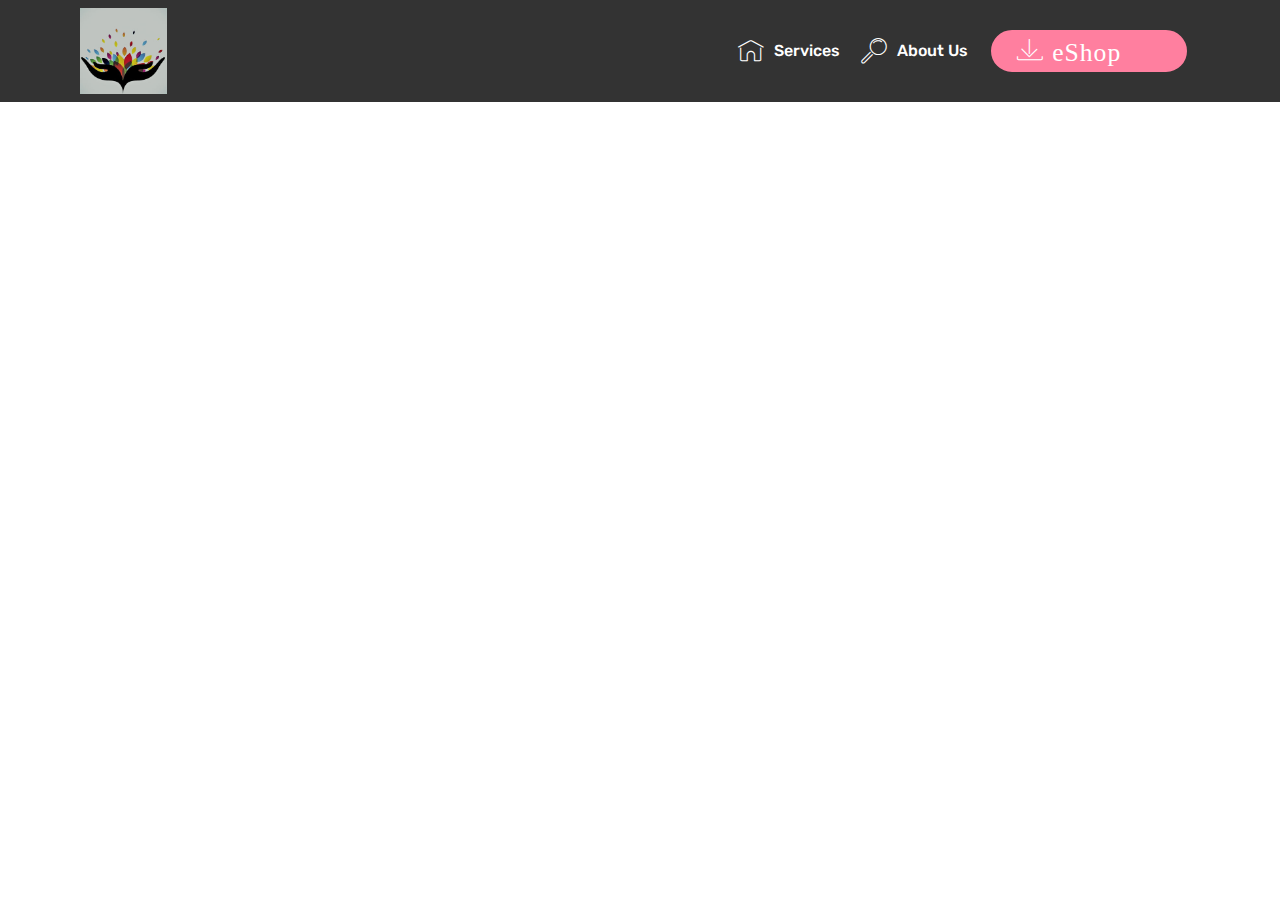
<file: page3.html>
<!DOCTYPE html>
<html >
<head>
  <!-- Site made with Mobirise Website Builder v4.6.7, https://mobirise.com -->
  <meta charset="UTF-8">
  <meta http-equiv="X-UA-Compatible" content="IE=edge">
  <meta name="generator" content="Mobirise v4.6.7, mobirise.com">
  <meta name="viewport" content="width=device-width, initial-scale=1, minimum-scale=1">
  <link rel="shortcut icon" href="assets/images/logo-266x265.jpg" type="image/x-icon">
  <meta name="description" content="Web Site Builder Description">
  <title>Page 3</title>
  <link rel="stylesheet" href="assets/web/assets/mobirise-icons/mobirise-icons.css">
  <link rel="stylesheet" href="assets/tether/tether.min.css">
  <link rel="stylesheet" href="assets/bootstrap/css/bootstrap.min.css">
  <link rel="stylesheet" href="assets/bootstrap/css/bootstrap-grid.min.css">
  <link rel="stylesheet" href="assets/bootstrap/css/bootstrap-reboot.min.css">
  <link rel="stylesheet" href="assets/dropdown/css/style.css">
  <link rel="stylesheet" href="assets/animatecss/animate.min.css">
  <link rel="stylesheet" href="assets/theme/css/style.css">
  <link rel="stylesheet" href="assets/mobirise/css/mbr-additional.css" type="text/css">
  
  
  
</head>
<body>
  <section class="menu cid-qNuCKYjU1H" once="menu" id="menu1-v">

    

    <nav class="navbar navbar-expand beta-menu navbar-dropdown align-items-center navbar-fixed-top navbar-toggleable-sm">
        <button class="navbar-toggler navbar-toggler-right" type="button" data-toggle="collapse" data-target="#navbarSupportedContent" aria-controls="navbarSupportedContent" aria-expanded="false" aria-label="Toggle navigation">
            <div class="hamburger">
                <span></span>
                <span></span>
                <span></span>
                <span></span>
            </div>
        </button>
        <div class="menu-logo">
            <div class="navbar-brand">
                <span class="navbar-logo">
                    
                         <img src="assets/images/logo-266x265.jpg" alt="LOGO" title="LOGO" style="height: 5.4rem;">
                    
                </span>
                <span class="navbar-caption-wrap"><a class="navbar-caption text-white display-7" href="https://mobirise.com"><br><br></a></span>
            </div>
        </div>
        <div class="collapse navbar-collapse" id="navbarSupportedContent">
            <ul class="navbar-nav nav-dropdown" data-app-modern-menu="true"><li class="nav-item">
                    <a class="nav-link link text-white display-4" href="https://mobirise.com">
                        <span class="mbri-home mbr-iconfont mbr-iconfont-btn"></span>
                        Services
                    </a>
                </li>
                <li class="nav-item">
                    <a class="nav-link link text-white display-4" href="https://mobirise.com">
                        <span class="mbri-search mbr-iconfont mbr-iconfont-btn"></span>
                        About Us
                    </a>
                </li></ul>
            <div class="navbar-buttons mbr-section-btn"><a class="btn btn-sm btn-primary display-4" href="https://mobirise.com">
                    <span class="mbri-save mbr-iconfont mbr-iconfont-btn "></span><font face="MobiriseIcons"><span style="font-size: 25.6px;">eShop</span></font>&nbsp; &nbsp; &nbsp; &nbsp;&nbsp;</a></div>
        </div>
    </nav>
</section>


  <section class="engine"><a href="https://mobirise.ws/p">open source web page builder</a></section><script src="assets/web/assets/jquery/jquery.min.js"></script>
  <script src="assets/popper/popper.min.js"></script>
  <script src="assets/tether/tether.min.js"></script>
  <script src="assets/bootstrap/js/bootstrap.min.js"></script>
  <script src="assets/dropdown/js/script.min.js"></script>
  <script src="assets/touchswipe/jquery.touch-swipe.min.js"></script>
  <script src="assets/viewportchecker/jquery.viewportchecker.js"></script>
  <script src="assets/smoothscroll/smooth-scroll.js"></script>
  <script src="assets/theme/js/script.js"></script>
  
  
 <div id="scrollToTop" class="scrollToTop mbr-arrow-up"><a style="text-align: center;"><i></i></a></div>
    <input name="animation" type="hidden">
  </body>
</html>
</file>
<file: assets/web/assets/mobirise-icons/mobirise-icons.css>
@font-face {
  font-family: 'MobiriseIcons';
  src:  url('mobirise-icons.eot?spat4u');
  src:  url('mobirise-icons.eot?spat4u#iefix') format('embedded-opentype'),
    url('mobirise-icons.ttf?spat4u') format('truetype'),
    url('mobirise-icons.woff?spat4u') format('woff'),
    url('mobirise-icons.svg?spat4u#MobiriseIcons') format('svg');
  font-weight: normal;
  font-style: normal;
}

[class^="mbri-"], [class*=" mbri-"] {
  /* use !important to prevent issues with browser extensions that change fonts */
  font-family: MobiriseIcons !important;
  speak: none;
  font-style: normal;
  font-weight: normal;
  font-variant: normal;
  text-transform: none;
  line-height: 1;

  /* Better Font Rendering =========== */
  -webkit-font-smoothing: antialiased;
  -moz-osx-font-smoothing: grayscale;
}

.mbri-add-submenu:before {
  content: "\e900";
}
.mbri-alert:before {
  content: "\e901";
}
.mbri-align-center:before {
  content: "\e902";
}
.mbri-align-justify:before {
  content: "\e903";
}
.mbri-align-left:before {
  content: "\e904";
}
.mbri-align-right:before {
  content: "\e905";
}
.mbri-android:before {
  content: "\e906";
}
.mbri-apple:before {
  content: "\e907";
}
.mbri-arrow-down:before {
  content: "\e908";
}
.mbri-arrow-next:before {
  content: "\e909";
}
.mbri-arrow-prev:before {
  content: "\e90a";
}
.mbri-arrow-up:before {
  content: "\e90b";
}
.mbri-bold:before {
  content: "\e90c";
}
.mbri-bookmark:before {
  content: "\e90d";
}
.mbri-bootstrap:before {
  content: "\e90e";
}
.mbri-briefcase:before {
  content: "\e90f";
}
.mbri-browse:before {
  content: "\e910";
}
.mbri-bulleted-list:before {
  content: "\e911";
}
.mbri-calendar:before {
  content: "\e912";
}
.mbri-camera:before {
  content: "\e913";
}
.mbri-cart-add:before {
  content: "\e914";
}
.mbri-cart-full:before {
  content: "\e915";
}
.mbri-cash:before {
  content: "\e916";
}
.mbri-change-style:before {
  content: "\e917";
}
.mbri-chat:before {
  content: "\e918";
}
.mbri-clock:before {
  content: "\e919";
}
.mbri-close:before {
  content: "\e91a";
}
.mbri-cloud:before {
  content: "\e91b";
}
.mbri-code:before {
  content: "\e91c";
}
.mbri-contact-form:before {
  content: "\e91d";
}
.mbri-credit-card:before {
  content: "\e91e";
}
.mbri-cursor-click:before {
  content: "\e91f";
}
.mbri-cust-feedback:before {
  content: "\e920";
}
.mbri-database:before {
  content: "\e921";
}
.mbri-delivery:before {
  content: "\e922";
}
.mbri-desktop:before {
  content: "\e923";
}
.mbri-devices:before {
  content: "\e924";
}
.mbri-down:before {
  content: "\e925";
}
.mbri-download:before {
  content: "\e989";
}
.mbri-drag-n-drop:before {
  content: "\e927";
}
.mbri-drag-n-drop2:before {
  content: "\e928";
}
.mbri-edit:before {
  content: "\e929";
}
.mbri-edit2:before {
  content: "\e92a";
}
.mbri-error:before {
  content: "\e92b";
}
.mbri-extension:before {
  content: "\e92c";
}
.mbri-features:before {
  content: "\e92d";
}
.mbri-file:before {
  content: "\e92e";
}
.mbri-flag:before {
  content: "\e92f";
}
.mbri-folder:before {
  content: "\e930";
}
.mbri-gift:before {
  content: "\e931";
}
.mbri-github:before {
  content: "\e932";
}
.mbri-globe:before {
  content: "\e933";
}
.mbri-globe-2:before {
  content: "\e934";
}
.mbri-growing-chart:before {
  content: "\e935";
}
.mbri-hearth:before {
  content: "\e936";
}
.mbri-help:before {
  content: "\e937";
}
.mbri-home:before {
  content: "\e938";
}
.mbri-hot-cup:before {
  content: "\e939";
}
.mbri-idea:before {
  content: "\e93a";
}
.mbri-image-gallery:before {
  content: "\e93b";
}
.mbri-image-slider:before {
  content: "\e93c";
}
.mbri-info:before {
  content: "\e93d";
}
.mbri-italic:before {
  content: "\e93e";
}
.mbri-key:before {
  content: "\e93f";
}
.mbri-laptop:before {
  content: "\e940";
}
.mbri-layers:before {
  content: "\e941";
}
.mbri-left-right:before {
  content: "\e942";
}
.mbri-left:before {
  content: "\e943";
}
.mbri-letter:before {
  content: "\e944";
}
.mbri-like:before {
  content: "\e945";
}
.mbri-link:before {
  content: "\e946";
}
.mbri-lock:before {
  content: "\e947";
}
.mbri-login:before {
  content: "\e948";
}
.mbri-logout:before {
  content: "\e949";
}
.mbri-magic-stick:before {
  content: "\e94a";
}
.mbri-map-pin:before {
  content: "\e94b";
}
.mbri-menu:before {
  content: "\e94c";
}
.mbri-mobile:before {
  content: "\e94d";
}
.mbri-mobile2:before {
  content: "\e94e";
}
.mbri-mobirise:before {
  content: "\e94f";
}
.mbri-more-horizontal:before {
  content: "\e950";
}
.mbri-more-vertical:before {
  content: "\e951";
}
.mbri-music:before {
  content: "\e952";
}
.mbri-new-file:before {
  content: "\e953";
}
.mbri-numbered-list:before {
  content: "\e954";
}
.mbri-opened-folder:before {
  content: "\e955";
}
.mbri-pages:before {
  content: "\e956";
}
.mbri-paper-plane:before {
  content: "\e957";
}
.mbri-paperclip:before {
  content: "\e958";
}
.mbri-photo:before {
  content: "\e959";
}
.mbri-photos:before {
  content: "\e95a";
}
.mbri-pin:before {
  content: "\e95b";
}
.mbri-play:before {
  content: "\e95c";
}
.mbri-plus:before {
  content: "\e95d";
}
.mbri-preview:before {
  content: "\e95e";
}
.mbri-print:before {
  content: "\e95f";
}
.mbri-protect:before {
  content: "\e960";
}
.mbri-question:before {
  content: "\e961";
}
.mbri-quote-left:before {
  content: "\e962";
}
.mbri-quote-right:before {
  content: "\e963";
}
.mbri-refresh:before {
  content: "\e964";
}
.mbri-responsive:before {
  content: "\e965";
}
.mbri-right:before {
  content: "\e966";
}
.mbri-rocket:before {
  content: "\e967";
}
.mbri-sad-face:before {
  content: "\e968";
}
.mbri-sale:before {
  content: "\e969";
}
.mbri-save:before {
  content: "\e96a";
}
.mbri-search:before {
  content: "\e96b";
}
.mbri-setting:before {
  content: "\e96c";
}
.mbri-setting2:before {
  content: "\e96d";
}
.mbri-setting3:before {
  content: "\e96e";
}
.mbri-share:before {
  content: "\e96f";
}
.mbri-shopping-bag:before {
  content: "\e970";
}
.mbri-shopping-basket:before {
  content: "\e971";
}
.mbri-shopping-cart:before {
  content: "\e972";
}
.mbri-sites:before {
  content: "\e973";
}
.mbri-smile-face:before {
  content: "\e974";
}
.mbri-speed:before {
  content: "\e975";
}
.mbri-star:before {
  content: "\e976";
}
.mbri-success:before {
  content: "\e977";
}
.mbri-sun:before {
  content: "\e978";
}
.mbri-sun2:before {
  content: "\e979";
}
.mbri-tablet:before {
  content: "\e97a";
}
.mbri-tablet-vertical:before {
  content: "\e97b";
}
.mbri-target:before {
  content: "\e97c";
}
.mbri-timer:before {
  content: "\e97d";
}
.mbri-to-ftp:before {
  content: "\e97e";
}
.mbri-to-local-drive:before {
  content: "\e97f";
}
.mbri-touch-swipe:before {
  content: "\e980";
}
.mbri-touch:before {
  content: "\e981";
}
.mbri-trash:before {
  content: "\e982";
}
.mbri-underline:before {
  content: "\e983";
}
.mbri-unlink:before {
  content: "\e984";
}
.mbri-unlock:before {
  content: "\e985";
}
.mbri-up-down:before {
  content: "\e986";
}
.mbri-up:before {
  content: "\e987";
}
.mbri-update:before {
  content: "\e988";
}
.mbri-upload:before {
 content: "\e926"; 
}
.mbri-user:before {
  content: "\e98a";
}
.mbri-user2:before {
  content: "\e98b";
}
.mbri-users:before {
  content: "\e98c";
}
.mbri-video:before {
  content: "\e98d";
}
.mbri-video-play:before {
  content: "\e98e";
}
.mbri-watch:before {
  content: "\e98f";
}
.mbri-website-theme:before {
  content: "\e990";
}
.mbri-wifi:before {
  content: "\e991";
}
.mbri-windows:before {
  content: "\e992";
}
.mbri-zoom-out:before {
  content: "\e993";
}
.mbri-redo:before {
  content: "\e994";
}
.mbri-undo:before {
  content: "\e995";
}
</file>
<file: assets/dropdown/css/style.css>
.navbar-dropdown {
  left: 0;
  padding: 0;
  position: absolute;
  right: 0;
  top: 0;
  transition: all 0.45s ease;
  z-index: 1030;
  background: #282828; }
  .navbar-dropdown .navbar-logo {
    margin-right: 0.8rem;
    transition: margin 0.3s ease-in-out;
    vertical-align: middle; }
    .navbar-dropdown .navbar-logo img {
      height: 3.125rem;
      transition: all 0.3s ease-in-out; }
    .navbar-dropdown .navbar-logo.mbr-iconfont {
      font-size: 3.125rem;
      line-height: 3.125rem; }
  .navbar-dropdown .navbar-caption {
    font-weight: 700;
    white-space: normal;
    vertical-align: -4px;
    line-height: 3.125rem !important; }
    .navbar-dropdown .navbar-caption, .navbar-dropdown .navbar-caption:hover {
      color: inherit;
      text-decoration: none; }
  .navbar-dropdown .mbr-iconfont + .navbar-caption {
    vertical-align: -1px; }
  .navbar-dropdown.navbar-fixed-top {
    position: fixed; }
  .navbar-dropdown .navbar-brand span {
    vertical-align: -4px; }
  .navbar-dropdown.bg-color.transparent {
    background: none; }
  .navbar-dropdown.navbar-short .navbar-brand {
    padding: 0.625rem 0; }
    .navbar-dropdown.navbar-short .navbar-brand span {
      vertical-align: -1px; }
  .navbar-dropdown.navbar-short .navbar-caption {
    line-height: 2.375rem !important;
    vertical-align: -2px; }
  .navbar-dropdown.navbar-short .navbar-logo {
    margin-right: 0.5rem; }
    .navbar-dropdown.navbar-short .navbar-logo img {
      height: 2.375rem; }
    .navbar-dropdown.navbar-short .navbar-logo.mbr-iconfont {
      font-size: 2.375rem;
      line-height: 2.375rem; }
  .navbar-dropdown.navbar-short .mbr-table-cell {
    height: 3.625rem; }
  .navbar-dropdown .navbar-close {
    left: 0.6875rem;
    position: fixed;
    top: 0.75rem;
    z-index: 1000; }
  .navbar-dropdown .hamburger-icon {
    content: "";
    display: inline-block;
    vertical-align: middle;
    width: 16px;
    -webkit-box-shadow: 0 -6px 0 1px #282828,0 0 0 1px #282828,0 6px 0 1px #282828;
    -moz-box-shadow: 0 -6px 0 1px #282828,0 0 0 1px #282828,0 6px 0 1px #282828;
    box-shadow: 0 -6px 0 1px #282828,0 0 0 1px #282828,0 6px 0 1px #282828; }

.dropdown-menu .dropdown-toggle[data-toggle="dropdown-submenu"]::after {
  border-bottom: 0.35em solid transparent;
  border-left: 0.35em solid;
  border-right: 0;
  border-top: 0.35em solid transparent;
  margin-left: 0.3rem; }

.dropdown-menu .dropdown-item:focus {
  outline: 0; }

.nav-dropdown {
  font-size: 0.75rem;
  font-weight: 500;
  height: auto !important; }
  .nav-dropdown .nav-btn {
    padding-left: 1rem; }
  .nav-dropdown .link {
    margin: .667em 1.667em;
    font-weight: 500;
    padding: 0;
    transition: color .2s ease-in-out; }
    .nav-dropdown .link.dropdown-toggle {
      margin-right: 2.583em; }
      .nav-dropdown .link.dropdown-toggle::after {
        margin-left: .25rem;
        border-top: 0.35em solid;
        border-right: 0.35em solid transparent;
        border-left: 0.35em solid transparent;
        border-bottom: 0; }
      .nav-dropdown .link.dropdown-toggle[aria-expanded="true"] {
        margin: 0;
        padding: 0.667em 3.263em  0.667em 1.667em; }
  .nav-dropdown .link::after,
  .nav-dropdown .dropdown-item::after {
    color: inherit; }
  .nav-dropdown .btn {
    font-size: 0.75rem;
    font-weight: 700;
    letter-spacing: 0;
    margin-bottom: 0;
    padding-left: 1.25rem;
    padding-right: 1.25rem; }
  .nav-dropdown .dropdown-menu {
    border-radius: 0;
    border: 0;
    left: 0;
    margin: 0;
    padding-bottom: 1.25rem;
    padding-top: 1.25rem;
    position: relative; }
  .nav-dropdown .dropdown-submenu {
    margin-left: 0.125rem;
    top: 0; }
  .nav-dropdown .dropdown-item {
    font-weight: 500;
    line-height: 2;
    padding: 0.3846em 4.615em 0.3846em 1.5385em;
    position: relative;
    transition: color .2s ease-in-out, background-color .2s ease-in-out; }
    .nav-dropdown .dropdown-item::after {
      margin-top: -0.3077em;
      position: absolute;
      right: 1.1538em;
      top: 50%; }
    .nav-dropdown .dropdown-item:focus, .nav-dropdown .dropdown-item:hover {
      background: none; }

@media (max-width: 767px) {
  .nav-dropdown.navbar-toggleable-sm {
    bottom: 0;
    display: none;
    left: 0;
    overflow-x: hidden;
    position: fixed;
    top: 0;
    transform: translateX(-100%);
    -ms-transform: translateX(-100%);
    -webkit-transform: translateX(-100%);
    width: 18.75rem;
    z-index: 999; } }
.nav-dropdown.navbar-toggleable-xl {
  bottom: 0;
  display: none;
  left: 0;
  overflow-x: hidden;
  position: fixed;
  top: 0;
  transform: translateX(-100%);
  -ms-transform: translateX(-100%);
  -webkit-transform: translateX(-100%);
  width: 18.75rem;
  z-index: 999; }

.nav-dropdown-sm {
  display: block !important;
  overflow-x: hidden;
  overflow: auto;
  padding-top: 3.875rem; }
  .nav-dropdown-sm::after {
    content: "";
    display: block;
    height: 3rem;
    width: 100%; }
  .nav-dropdown-sm.collapse.in ~ .navbar-close {
    display: block !important; }
  .nav-dropdown-sm.collapsing, .nav-dropdown-sm.collapse.in {
    transform: translateX(0);
    -ms-transform: translateX(0);
    -webkit-transform: translateX(0);
    transition: all 0.25s ease-out;
    -webkit-transition: all 0.25s ease-out;
    background: #282828; }
  .nav-dropdown-sm.collapsing[aria-expanded="false"] {
    transform: translateX(-100%);
    -ms-transform: translateX(-100%);
    -webkit-transform: translateX(-100%); }
  .nav-dropdown-sm .nav-item {
    display: block;
    margin-left: 0 !important;
    padding-left: 0; }
  .nav-dropdown-sm .link,
  .nav-dropdown-sm .dropdown-item {
    border-top: 1px dotted rgba(255, 255, 255, 0.1);
    font-size: 0.8125rem;
    line-height: 1.6;
    margin: 0 !important;
    padding: 0.875rem 2.4rem 0.875rem 1.5625rem !important;
    position: relative;
    white-space: normal; }
    .nav-dropdown-sm .link:focus, .nav-dropdown-sm .link:hover,
    .nav-dropdown-sm .dropdown-item:focus,
    .nav-dropdown-sm .dropdown-item:hover {
      background: rgba(0, 0, 0, 0.2) !important;
      color: #c0a375; }
  .nav-dropdown-sm .nav-btn {
    position: relative;
    padding: 1.5625rem 1.5625rem 0 1.5625rem; }
    .nav-dropdown-sm .nav-btn::before {
      border-top: 1px dotted rgba(255, 255, 255, 0.1);
      content: "";
      left: 0;
      position: absolute;
      top: 0;
      width: 100%; }
    .nav-dropdown-sm .nav-btn + .nav-btn {
      padding-top: 0.625rem; }
      .nav-dropdown-sm .nav-btn + .nav-btn::before {
        display: none; }
  .nav-dropdown-sm .btn {
    padding: 0.625rem 0; }
  .nav-dropdown-sm .dropdown-toggle[data-toggle="dropdown-submenu"]::after {
    margin-left: .25rem;
    border-top: 0.35em solid;
    border-right: 0.35em solid transparent;
    border-left: 0.35em solid transparent;
    border-bottom: 0; }
  .nav-dropdown-sm .dropdown-toggle[data-toggle="dropdown-submenu"][aria-expanded="true"]::after {
    border-top: 0;
    border-right: 0.35em solid transparent;
    border-left: 0.35em solid transparent;
    border-bottom: 0.35em solid; }
  .nav-dropdown-sm .dropdown-menu {
    margin: 0;
    padding: 0;
    position: relative;
    top: 0;
    left: 0;
    width: 100%;
    border: 0;
    float: none;
    border-radius: 0;
    background: none; }
  .nav-dropdown-sm .dropdown-submenu {
    left: 100%;
    margin-left: 0.125rem;
    margin-top: -1.25rem;
    top: 0; }

.navbar-toggleable-sm .nav-dropdown .dropdown-menu {
  position: absolute; }

.navbar-toggleable-sm .nav-dropdown .dropdown-submenu {
  left: 100%;
  margin-left: 0.125rem;
  margin-top: -1.25rem;
  top: 0; }

.navbar-toggleable-sm.opened .nav-dropdown .dropdown-menu {
  position: relative; }

.navbar-toggleable-sm.opened .nav-dropdown .dropdown-submenu {
  left: 0;
  margin-left: 00rem;
  margin-top: 0rem;
  top: 0; }

.is-builder .nav-dropdown.collapsing {
  transition: none !important; }

/*# sourceMappingURL=style.css.map */
</file>
<file: assets/socicon/css/styles.css>
@charset "UTF-8";

@font-face {
  font-family: "socicon";
  src:url("../fonts/socicon.eot");
  src:url("../fonts/socicon.eot?#iefix") format("embedded-opentype"),
    url("../fonts/socicon.woff") format("woff"),
    url("../fonts/socicon.ttf") format("truetype"),
    url("../fonts/socicon.svg#socicon") format("svg");
  font-weight: normal;
  font-style: normal;

}

[data-icon]:before {
  font-family: "socicon" !important;
  content: attr(data-icon);
  font-style: normal !important;
  font-weight: normal !important;
  font-variant: normal !important;
  text-transform: none !important;
  speak: none;
  line-height: 1;
  -webkit-font-smoothing: antialiased;
  -moz-osx-font-smoothing: grayscale;
}

[class^="socicon-"]:before,
[class*=" socicon-"]:before {
  font-family: "socicon" !important;
  font-style: normal !important;
  font-weight: normal !important;
  font-variant: normal !important;
  text-transform: none !important;
  speak: none;
  line-height: 1;
  -webkit-font-smoothing: antialiased;
  -moz-osx-font-smoothing: grayscale;
}

.socicon-modelmayhem:before {
  content: "\e000";
}
.socicon-mixcloud:before {
  content: "\e001";
}
.socicon-drupal:before {
  content: "\e002";
}
.socicon-swarm:before {
  content: "\e003";
}
.socicon-istock:before {
  content: "\e004";
}
.socicon-yammer:before {
  content: "\e005";
}
.socicon-ello:before {
  content: "\e006";
}
.socicon-stackoverflow:before {
  content: "\e007";
}
.socicon-persona:before {
  content: "\e008";
}
.socicon-triplej:before {
  content: "\e009";
}
.socicon-houzz:before {
  content: "\e00a";
}
.socicon-rss:before {
  content: "\e00b";
}
.socicon-paypal:before {
  content: "\e00c";
}
.socicon-odnoklassniki:before {
  content: "\e00d";
}
.socicon-airbnb:before {
  content: "\e00e";
}
.socicon-periscope:before {
  content: "\e00f";
}
.socicon-outlook:before {
  content: "\e010";
}
.socicon-coderwall:before {
  content: "\e011";
}
.socicon-tripadvisor:before {
  content: "\e012";
}
.socicon-appnet:before {
  content: "\e013";
}
.socicon-goodreads:before {
  content: "\e014";
}
.socicon-tripit:before {
  content: "\e015";
}
.socicon-lanyrd:before {
  content: "\e016";
}
.socicon-slideshare:before {
  content: "\e017";
}
.socicon-buffer:before {
  content: "\e018";
}
.socicon-disqus:before {
  content: "\e019";
}
.socicon-vkontakte:before {
  content: "\e01a";
}
.socicon-whatsapp:before {
  content: "\e01b";
}
.socicon-patreon:before {
  content: "\e01c";
}
.socicon-storehouse:before {
  content: "\e01d";
}
.socicon-pocket:before {
  content: "\e01e";
}
.socicon-mail:before {
  content: "\e01f";
}
.socicon-blogger:before {
  content: "\e020";
}
.socicon-technorati:before {
  content: "\e021";
}
.socicon-reddit:before {
  content: "\e022";
}
.socicon-dribbble:before {
  content: "\e023";
}
.socicon-stumbleupon:before {
  content: "\e024";
}
.socicon-digg:before {
  content: "\e025";
}
.socicon-envato:before {
  content: "\e026";
}
.socicon-behance:before {
  content: "\e027";
}
.socicon-delicious:before {
  content: "\e028";
}
.socicon-deviantart:before {
  content: "\e029";
}
.socicon-forrst:before {
  content: "\e02a";
}
.socicon-play:before {
  content: "\e02b";
}
.socicon-zerply:before {
  content: "\e02c";
}
.socicon-wikipedia:before {
  content: "\e02d";
}
.socicon-apple:before {
  content: "\e02e";
}
.socicon-flattr:before {
  content: "\e02f";
}
.socicon-github:before {
  content: "\e030";
}
.socicon-renren:before {
  content: "\e031";
}
.socicon-friendfeed:before {
  content: "\e032";
}
.socicon-newsvine:before {
  content: "\e033";
}
.socicon-identica:before {
  content: "\e034";
}
.socicon-bebo:before {
  content: "\e035";
}
.socicon-zynga:before {
  content: "\e036";
}
.socicon-steam:before {
  content: "\e037";
}
.socicon-xbox:before {
  content: "\e038";
}
.socicon-windows:before {
  content: "\e039";
}
.socicon-qq:before {
  content: "\e03a";
}
.socicon-douban:before {
  content: "\e03b";
}
.socicon-meetup:before {
  content: "\e03c";
}
.socicon-playstation:before {
  content: "\e03d";
}
.socicon-android:before {
  content: "\e03e";
}
.socicon-snapchat:before {
  content: "\e03f";
}
.socicon-twitter:before {
  content: "\e040";
}
.socicon-facebook:before {
  content: "\e041";
}
.socicon-googleplus:before {
  content: "\e042";
}
.socicon-pinterest:before {
  content: "\e043";
}
.socicon-foursquare:before {
  content: "\e044";
}
.socicon-yahoo:before {
  content: "\e045";
}
.socicon-skype:before {
  content: "\e046";
}
.socicon-yelp:before {
  content: "\e047";
}
.socicon-feedburner:before {
  content: "\e048";
}
.socicon-linkedin:before {
  content: "\e049";
}
.socicon-viadeo:before {
  content: "\e04a";
}
.socicon-xing:before {
  content: "\e04b";
}
.socicon-myspace:before {
  content: "\e04c";
}
.socicon-soundcloud:before {
  content: "\e04d";
}
.socicon-spotify:before {
  content: "\e04e";
}
.socicon-grooveshark:before {
  content: "\e04f";
}
.socicon-lastfm:before {
  content: "\e050";
}
.socicon-youtube:before {
  content: "\e051";
}
.socicon-vimeo:before {
  content: "\e052";
}
.socicon-dailymotion:before {
  content: "\e053";
}
.socicon-vine:before {
  content: "\e054";
}
.socicon-flickr:before {
  content: "\e055";
}
.socicon-500px:before {
  content: "\e056";
}
.socicon-wordpress:before {
  content: "\e058";
}
.socicon-tumblr:before {
  content: "\e059";
}
.socicon-twitch:before {
  content: "\e05a";
}
.socicon-8tracks:before {
  content: "\e05b";
}
.socicon-amazon:before {
  content: "\e05c";
}
.socicon-icq:before {
  content: "\e05d";
}
.socicon-smugmug:before {
  content: "\e05e";
}
.socicon-ravelry:before {
  content: "\e05f";
}
.socicon-weibo:before {
  content: "\e060";
}
.socicon-baidu:before {
  content: "\e061";
}
.socicon-angellist:before {
  content: "\e062";
}
.socicon-ebay:before {
  content: "\e063";
}
.socicon-imdb:before {
  content: "\e064";
}
.socicon-stayfriends:before {
  content: "\e065";
}
.socicon-residentadvisor:before {
  content: "\e066";
}
.socicon-google:before {
  content: "\e067";
}
.socicon-yandex:before {
  content: "\e068";
}
.socicon-sharethis:before {
  content: "\e069";
}
.socicon-bandcamp:before {
  content: "\e06a";
}
.socicon-itunes:before {
  content: "\e06b";
}
.socicon-deezer:before {
  content: "\e06c";
}
.socicon-telegram:before {
  content: "\e06e";
}
.socicon-openid:before {
  content: "\e06f";
}
.socicon-amplement:before {
  content: "\e070";
}
.socicon-viber:before {
  content: "\e071";
}
.socicon-zomato:before {
  content: "\e072";
}
.socicon-draugiem:before {
  content: "\e074";
}
.socicon-endomodo:before {
  content: "\e075";
}
.socicon-filmweb:before {
  content: "\e076";
}
.socicon-stackexchange:before {
  content: "\e077";
}
.socicon-wykop:before {
  content: "\e078";
}
.socicon-teamspeak:before {
  content: "\e079";
}
.socicon-teamviewer:before {
  content: "\e07a";
}
.socicon-ventrilo:before {
  content: "\e07b";
}
.socicon-younow:before {
  content: "\e07c";
}
.socicon-raidcall:before {
  content: "\e07d";
}
.socicon-mumble:before {
  content: "\e07e";
}
.socicon-medium:before {
  content: "\e06d";
}
.socicon-bebee:before {
  content: "\e07f";
}
.socicon-hitbox:before {
  content: "\e080";
}
.socicon-reverbnation:before {
  content: "\e081";
}
.socicon-formulr:before {
  content: "\e082";
}
.socicon-instagram:before {
  content: "\e057";
}
.socicon-battlenet:before {
  content: "\e083";
}
.socicon-chrome:before {
  content: "\e084";
}
.socicon-discord:before {
  content: "\e086";
}
.socicon-issuu:before {
  content: "\e087";
}
.socicon-macos:before {
  content: "\e088";
}
.socicon-firefox:before {
  content: "\e089";
}
.socicon-opera:before {
  content: "\e08d";
}
.socicon-keybase:before {
  content: "\e090";
}
.socicon-alliance:before {
  content: "\e091";
}
.socicon-livejournal:before {
  content: "\e092";
}
.socicon-googlephotos:before {
  content: "\e093";
}
.socicon-horde:before {
  content: "\e094";
}
.socicon-etsy:before {
  content: "\e095";
}
.socicon-zapier:before {
  content: "\e096";
}
.socicon-google-scholar:before {
  content: "\e097";
}
.socicon-researchgate:before {
  content: "\e098";
}
.socicon-wechat:before {
  content: "\e099";
}
.socicon-strava:before {
  content: "\e09a";
}
.socicon-line:before {
  content: "\e09b";
}
.socicon-lyft:before {
  content: "\e09c";
}
.socicon-uber:before {
  content: "\e09d";
}
.socicon-songkick:before {
  content: "\e09e";
}
.socicon-viewbug:before {
  content: "\e09f";
}
.socicon-googlegroups:before {
  content: "\e0a0";
}
.socicon-quora:before {
  content: "\e073";
}
.socicon-diablo:before {
  content: "\e085";
}
.socicon-blizzard:before {
  content: "\e0a1";
}
.socicon-hearthstone:before {
  content: "\e08b";
}
.socicon-heroes:before {
  content: "\e08a";
}
.socicon-overwatch:before {
  content: "\e08c";
}
.socicon-warcraft:before {
  content: "\e08e";
}
.socicon-starcraft:before {
  content: "\e08f";
}
.socicon-beam:before {
  content: "\e0a2";
}
.socicon-curse:before {
  content: "\e0a3";
}
.socicon-player:before {
  content: "\e0a4";
}
.socicon-streamjar:before {
  content: "\e0a5";
}
.socicon-nintendo:before {
  content: "\e0a6";
}
.socicon-hellocoton:before {
  content: "\e0a7";
}
</file>
<file: assets/theme/css/style.css>
/*!
 * Mobirise v4 theme (https://mobirise.com/)
 * Copyright 2017 Mobirise
 */
section {
  background-color: #eeeeee; }

section,
.container,
.container-fluid {
  position: relative;
  word-wrap: break-word; }

a.mbr-iconfont:hover {
  text-decoration: none; }

.article .lead p, .article .lead ul, .article .lead ol, .article .lead pre, .article .lead blockquote {
  margin-bottom: 0; }

a {
  font-style: normal;
  font-weight: 400;
  cursor: pointer; }
  a, a:hover {
    text-decoration: none; }

figure {
  margin-bottom: 0; }

body {
  color: #232323; }

h1, h2, h3, h4, h5, h6,
.h1, .h2, .h3, .h4, .h5, .h6,
.display-1, .display-2, .display-3, .display-4 {
  line-height: 1;
  word-break: break-word;
  word-wrap: break-word; }

b, strong {
  font-weight: bold; }

blockquote {
  padding: 10px 0 10px 20px;
  position: relative;
  border-left: 2px solid;
  border-color: #ff3366; }

input:-webkit-autofill, input:-webkit-autofill:hover, input:-webkit-autofill:focus, input:-webkit-autofill:active {
  transition-delay: 9999s;
  transition-property: background-color, color; }

textarea[type="hidden"] {
  display: none; }

body {
  position: relative; }

section {
  background-position: 50% 50%;
  background-repeat: no-repeat;
  background-size: cover; }
  section .mbr-background-video,
  section .mbr-background-video-preview {
    position: absolute;
    bottom: 0;
    left: 0;
    right: 0;
    top: 0; }

.hidden {
  visibility: hidden; }

.mbr-z-index20 {
  z-index: 20; }

/*! Base colors */
.mbr-white {
  color: #ffffff; }

.mbr-black {
  color: #000000; }

.mbr-bg-white {
  background-color: #ffffff; }

.mbr-bg-black {
  background-color: #000000; }

/*! Text-aligns */
.align-left {
  text-align: left; }

.align-center {
  text-align: center; }

.align-right {
  text-align: right; }

@media (max-width: 767px) {
  .align-left, .align-center, .align-right, .mbr-section-btn, .mbr-section-title {
    text-align: center; } }
/*! Font-weight  */
.mbr-light {
  font-weight: 300; }

.mbr-regular {
  font-weight: 400; }

.mbr-semibold {
  font-weight: 500; }

.mbr-bold {
  font-weight: 700; }

/*! Media  */
.media-size-item {
  -webkit-flex: 1 1 auto;
  -moz-flex: 1 1 auto;
  -ms-flex: 1 1 auto;
  -o-flex: 1 1 auto;
  flex: 1 1 auto; }

.media-content {
  -webkit-flex-basis: 100%;
  flex-basis: 100%; }

.media-container-row {
  display: -ms-flexbox;
  display: -webkit-flex;
  display: flex;
  -webkit-flex-direction: row;
  -ms-flex-direction: row;
  flex-direction: row;
  -webkit-flex-wrap: wrap;
  -ms-flex-wrap: wrap;
  flex-wrap: wrap;
  -webkit-justify-content: center;
  -ms-flex-pack: center;
  justify-content: center;
  -webkit-align-content: center;
  -ms-flex-line-pack: center;
  align-content: center;
  -webkit-align-items: start;
  -ms-flex-align: start;
  align-items: start; }
  .media-container-row .media-size-item {
    width: 400px; }

.media-container-column {
  display: -ms-flexbox;
  display: -webkit-flex;
  display: flex;
  -webkit-flex-direction: column;
  -ms-flex-direction: column;
  flex-direction: column;
  -webkit-flex-wrap: wrap;
  -ms-flex-wrap: wrap;
  flex-wrap: wrap;
  -webkit-justify-content: center;
  -ms-flex-pack: center;
  justify-content: center;
  -webkit-align-content: center;
  -ms-flex-line-pack: center;
  align-content: center;
  -webkit-align-items: stretch;
  -ms-flex-align: stretch;
  align-items: stretch; }
  .media-container-column > * {
    width: 100%; }

@media (min-width: 992px) {
  .media-container-row {
    -webkit-flex-wrap: nowrap;
    -ms-flex-wrap: nowrap;
    flex-wrap: nowrap; } }
figure {
  overflow: hidden; }

figure[mbr-media-size] {
  transition: width 0.1s; }

.mbr-figure img, .mbr-figure iframe {
  display: block;
  width: 100%; }

.card {
  background-color: transparent;
  border: none; }

.card-img {
  text-align: center;
  flex-shrink: 0; }

.media {
  max-width: 100%;
  margin: 0 auto; }

.mbr-figure {
  -ms-flex-item-align: center;
  -ms-grid-row-align: center;
  -webkit-align-self: center;
  align-self: center; }

.media-container > div {
  max-width: 100%; }

.mbr-figure img, .card-img img {
  width: 100%; }

@media (max-width: 991px) {
  .media-size-item {
    width: auto !important; }

  .media {
    width: auto; }

  .mbr-figure {
    width: 100% !important; } }
/*! Buttons */
.mbr-section-btn {
  margin-left: -.25rem;
  margin-right: -.25rem;
  font-size: 0; }

nav .mbr-section-btn {
  margin-left: 0rem;
  margin-right: 0rem; }

/*! Btn icon margin */
.btn .mbr-iconfont, .btn.btn-sm .mbr-iconfont {
  cursor: pointer;
  margin-right: 0.5rem; }

.btn.btn-md .mbr-iconfont, .btn.btn-md .mbr-iconfont {
  margin-right: 0.8rem; }

.mbr-regular {
  font-weight: 400; }

.mbr-semibold {
  font-weight: 500; }

.mbr-bold {
  font-weight: 700; }

[type="submit"] {
  -webkit-appearance: none; }

/*! Full-screen */
.mbr-fullscreen .mbr-overlay {
  min-height: 100vh; }

.mbr-fullscreen {
  display: flex;
  display: -webkit-flex;
  display: -moz-flex;
  display: -ms-flex;
  display: -o-flex;
  align-items: center;
  -webkit-align-items: center;
  min-height: 100vh;
  padding-top: 3rem;
  padding-bottom: 3rem; }

/*! Map */
.map {
  height: 25rem;
  position: relative; }
  .map iframe {
    width: 100%;
    height: 100%; }

/* Form */
.form-asterisk {
  font-family: initial;
  position: absolute;
  top: -2px;
  font-weight: normal; }

/*! Scroll to top arrow */
.mbr-arrow-up {
  bottom: 25px;
  right: 90px;
  position: fixed;
  text-align: right;
  z-index: 5000;
  color: #ffffff;
  font-size: 32px;
  transform: rotate(180deg);
  -webkit-transform: rotate(180deg); }

.mbr-arrow-up a {
  background: rgba(0, 0, 0, 0.2);
  border-radius: 3px;
  color: #fff;
  display: inline-block;
  height: 60px;
  width: 60px;
  outline-style: none !important;
  position: relative;
  text-decoration: none;
  transition: all .3s ease-in-out;
  cursor: pointer;
  text-align: center; }
  .mbr-arrow-up a:hover {
    background-color: rgba(0, 0, 0, 0.4); }
  .mbr-arrow-up a i {
    line-height: 60px; }

.mbr-arrow-up-icon {
  display: block;
  color: #fff; }

.mbr-arrow-up-icon::before {
  content: "\203a";
  display: inline-block;
  font-family: serif;
  font-size: 32px;
  line-height: 1;
  font-style: normal;
  position: relative;
  top: 6px;
  left: -4px;
  -webkit-transform: rotate(-90deg);
  transform: rotate(-90deg); }

/*! Arrow Down */
.mbr-arrow {
  position: absolute;
  bottom: 45px;
  left: 50%;
  width: 60px;
  height: 60px;
  cursor: pointer;
  background-color: rgba(80, 80, 80, 0.5);
  border-radius: 50%;
  -webkit-transform: translateX(-50%);
  transform: translateX(-50%); }
  .mbr-arrow > a {
    display: inline-block;
    text-decoration: none;
    outline-style: none;
    -webkit-animation: arrowdown 1.7s ease-in-out infinite;
    animation: arrowdown 1.7s ease-in-out infinite; }
    .mbr-arrow > a > i {
      position: absolute;
      top: -2px;
      left: 15px;
      font-size: 2rem; }

@keyframes arrowdown {
  0% {
    transform: translateY(0px);
    -webkit-transform: translateY(0px); }
  50% {
    transform: translateY(-5px);
    -webkit-transform: translateY(-5px); }
  100% {
    transform: translateY(0px);
    -webkit-transform: translateY(0px); } }
@-webkit-keyframes arrowdown {
  0% {
    transform: translateY(0px);
    -webkit-transform: translateY(0px); }
  50% {
    transform: translateY(-5px);
    -webkit-transform: translateY(-5px); }
  100% {
    transform: translateY(0px);
    -webkit-transform: translateY(0px); } }
@media (max-width: 500px) {
  .mbr-arrow-up {
    left: 50%;
    right: auto;
    transform: translateX(-50%) rotate(180deg);
    -webkit-transform: translateX(-50%) rotate(180deg); } }
/*Gradients animation*/
@keyframes gradient-animation {
  from {
    background-position: 0% 100%;
    animation-timing-function: ease-in-out; }
  to {
    background-position: 100% 0%;
    animation-timing-function: ease-in-out; } }
@-webkit-keyframes gradient-animation {
  from {
    background-position: 0% 100%;
    animation-timing-function: ease-in-out; }
  to {
    background-position: 100% 0%;
    animation-timing-function: ease-in-out; } }
.bg-gradient {
  background-size: 200% 200%;
  animation: gradient-animation 5s infinite alternate;
  -webkit-animation: gradient-animation 5s infinite alternate; }

.menu .navbar-brand {
  display: -webkit-flex; }
  .menu .navbar-brand span {
    display: flex;
    display: -webkit-flex; }
  .menu .navbar-brand .navbar-caption-wrap {
    display: -webkit-flex; }
  .menu .navbar-brand .navbar-logo img {
    display: -webkit-flex; }
@media (min-width: 768px) and (max-width: 991px) {
  .menu .navbar-toggleable-sm .navbar-nav {
    display: -webkit-box;
    display: -webkit-flex;
    display: -ms-flexbox; } }
@media (min-width: 992px) {
  .menu .navbar-nav.nav-dropdown {
    display: -webkit-flex; }
  .menu .navbar-toggleable-sm .navbar-collapse {
    display: -webkit-flex !important; } }

/*# sourceMappingURL=style.css.map */
.engine {
	position: absolute;
	text-indent: -2400px;
	text-align: center;
	padding: 0;
	top: 0;
	left: -2400px;
}
</file>
<file: assets/gallery/style.css>
/*-------

   Gallery

-------*/
.mbr-gallery .mbr-gallery-item {
  position: relative;
  display: inline-block;
  width: 25%;
  cursor: pointer; }

@media (max-width: 768px) {
  .mbr-gallery .mbr-gallery-item {
    width: 50%; } }
@media (max-width: 400px) {
  .mbr-gallery .mbr-gallery-item {
    width: 100%; } }
.mbr-gallery .icon-focus,
.mbr-gallery .icon-video {
  position: absolute;
  top: calc(50% - 32px);
  left: calc(50% - 24px);
  font-family: 'MobiriseIcons' !important;
  font-size: 3rem !important;
  color: #fff;
  opacity: 0;
  transition: .2s opacity ease-in-out;
  z-index: 5; }

.mbr-gallery .icon-focus::before {
  content: '\e96b'; }

.mbr-gallery .icon-video::before {
  content: '\e95c'; }

.mbr-gallery .mbr-gallery-item > div:hover .icon-focus,
.mbr-gallery .mbr-gallery-item > div:hover .icon-video {
  opacity: 1; }

.mbr-gallery .mbr-gallery-item img {
  width: 100%;
  opacity: 1;
  -webkit-transition: .2s opacity ease-in-out;
  transition: .2s opacity ease-in-out; }

.mbr-gallery .mbr-gallery-item > div:hover img {
  opacity: 1; }

.mbr-gallery .mbr-gallery-item > div {
  background: #fff;
  display: block;
  outline: none;
  position: relative; }

.mbr-gallery .mbr-gallery-item .icon {
  -webkit-transform: translateX(-50%) translateY(-50%);
  -webkit-transition: .2s opacity ease-in-out;
  color: #000;
  font-size: 30px;
  height: 69px;
  left: 50%;
  opacity: 0;
  position: absolute;
  top: 50%;
  transform: translateX(-50%) translateY(-50%);
  transition: .2s opacity ease-in-out;
  width: 69px; }

.mbr-gallery .mbr-gallery-item .icon::after,
.mbr-gallery .mbr-gallery-item .icon::before {
  content: '';
  display: block;
  position: absolute;
  height: 69px;
  width: 1px;
  margin-left: 34.5px;
  background-color: #fff; }

.mbr-gallery .mbr-gallery-item .icon::after {
  width: 69px;
  height: 1px;
  margin-left: 0;
  margin-top: 34.5px; }

.mbr-gallery .mbr-gallery-item > div:hover .icon {
  opacity: 1; }

.mbr-gallery .mbr-gallery-item > div:hover::before {
  opacity: .9; }

.mbr-gallery .mbr-gallery-item > div:hover .mbr-gallery-title {
  background: transparent !important; }

/* remove spacing */
.mbr-gallery .mbr-gallery-row.no-gutter {
  margin: 0; }

.mbr-gallery .mbr-gallery-row.no-gutter .mbr-gallery-item {
  padding: 0; }

/* container */
.mbr-gallery .container.mbr-gallery-layout-default {
  padding: 93px 0; }

/* fix horizontal scrollbar */
.mbr-gallery .mbr-gallery-layout-article,
.mbr-gallery .mbr-gallery-layout-default {
  overflow: hidden; }

/* lightbox */
.mbr-gallery .modal {
  position: fixed;
  overflow: hidden;
  padding-right: 0 !important; }

.mbr-gallery .modal-content {
  border-radius: 0;
  border: none;
  background: transparent; }

.mbr-gallery .modal-body {
  padding: 0; }

.mbr-gallery .modal-body img {
  width: 100%; }

.mbr-gallery .modal .close {
  position: fixed;
  background: #1b1b1b;
  opacity: .5;
  font-size: 35px;
  font-weight: 300;
  width: 70px;
  height: 70px;
  border-radius: 50%;
  color: #fff;
  top: 2.5rem;
  right: 2.5rem;
  line-height: 70px;
  border: none;
  text-align: center;
  text-shadow: none;
  z-index: 5;
  -webkit-transition: opacity .3s ease;
  -moz-transition: opacity .3s ease;
  -o-transition: opacity .3s ease;
  transition: opacity .3s ease;
  font-family: 'MobiriseIcons'; }
  .mbr-gallery .modal .close::before {
    content: '\e91a'; }

.mbr-gallery .modal .close:hover {
  opacity: 1;
  background: #000;
  color: #fff; }

.mbr-gallery .modal-dialog {
  max-width: 100% !important; }

.mbr-gallery .modal.in .modal-dialog {
  margin: 0 auto; }

/* modal back color opacity */
.modal-backdrop.in {
  opacity: .8;
  filter: alpha(opacity=80); }

@media (max-width: 768px) {
  .mbr-gallery .carousel-control,
  .mbr-gallery .carousel-indicators,
  .mbr-gallery .modal .close {
    position: fixed; } }
/* fix fade in effect */
.mbr-gallery .modal.fade .modal-dialog {
  -webkit-transition: margin-top .3s ease-out;
  -moz-transition: margin-top .3s ease-out;
  -o-transition: margin-top .3s ease-out;
  transition: margin-top .3s ease-out; }

.mbr-gallery .modal.fade .modal-dialog,
.mbr-gallery .modal.in .modal-dialog {
  -webkit-transform: none;
  -ms-transform: none;
  -o-transform: none;
  transform: none; }

/*-------

   Slider

-------*/
.mbr-slider .carousel-inner > .active,
.mbr-slider .carousel-inner > .next,
.mbr-slider .carousel-inner > .prev {
  display: table; }

.mbr-slider .carousel-control {
  position: absolute;
  width: 70px;
  height: 70px;
  top: 50%;
  margin-top: -35px;
  line-height: 70px;
  border-radius: 50%;
  font-size: 35px;
  border: 0;
  opacity: .5;
  text-shadow: none;
  z-index: 5;
  color: #fff;
  -webkit-transition: all .2s ease-in-out 0s;
  -o-transition: all .2s ease-in-out 0s;
  transition: all .2s ease-in-out 0s; }

.mbr-gallery .mbr-slider .carousel-control {
  position: fixed; }

@media (max-width: 991px) {
  .mbr-gallery .mbr-slider .carousel-control {
    bottom: 2.5rem;
    margin-top: 0;
    top: auto;
    z-index: 17; } }
.mbr-gallery .mbr-slider .carousel-inner > .active {
  display: block; }

.mbr-slider .carousel-control.left {
  left: 0;
  margin-left: 2.5rem; }

.mbr-slider .carousel-control.right {
  right: 0;
  margin-right: 2.5rem; }

.mbr-slider .carousel-control .icon-next,
.mbr-slider .carousel-control .icon-prev {
  margin-top: -18px;
  font-size: 40px;
  line-height: 27px; }

.mbr-slider .carousel-control:hover {
  background: #1b1b1b;
  color: #fff;
  opacity: 1; }

.mbr-slider .carousel-indicators {
  position: absolute;
  bottom: 0;
  margin-bottom: 1.5rem !important; }

@media (max-width: 543px) {
  .mbr-slider .carousel-indicators {
    display: none; } }
.carousel-indicators .active,
.carousel-indicators li {
  width: 15px;
  height: 15px;
  margin: 3px;
  background: #1b1b1b;
  border: 0;
  opacity: .5; }

.carousel-indicators .active {
  border: 4px solid #1b1b1b;
  background: #fff; }

.carousel-indicators li {
  max-width: 15px;
  max-height: 15px;
  margin: 3px;
  background: #1b1b1b;
  border: 0;
  border-radius: 50%;
  opacity: .5; }

.carousel-indicators li.active {
  border: 4px solid #1b1b1b;
  background: #fff; }

.container .carousel-indicators {
  margin-bottom: 3px; }

.mbr-gallery .mbr-slider .carousel-indicators {
  position: fixed;
  margin-bottom: 2.5rem !important; }

@media (max-width: 991px) {
  .mbr-gallery .mbr-slider .carousel-indicators {
    margin-bottom: 3.625rem !important;
    padding-left: 2.5rem;
    padding-right: 2.5rem; } }
.mbr-slider .carousel-indicators .active,
.mbr-slider .carousel-indicators li {
  width: 20px;
  height: 20px;
  margin: 3px;
  background: #1b1b1b;
  border: 0;
  opacity: .5; }

.mbr-slider .carousel-indicators .active {
  border: 4px solid #1b1b1b;
  background: #fff; }

@media (max-width: 767px) {
  .mbr-slider .carousel-control {
    top: auto;
    bottom: 20px; }

  .mbr-slider > .container .carousel-control {
    margin-bottom: 0; } }
/* boxed slider */
.mbr-slider > .boxed-slider {
  position: relative;
  padding: 93px 0; }

.mbr-slider > .boxed-slider > div {
  position: relative; }

.mbr-slider > .container img {
  width: 100%; }

.mbr-slider > .container img + .row {
  position: absolute;
  top: 50%;
  left: 0;
  right: 0;
  -webkit-transform: translateY(-50%);
  -moz-transform: translateY(-50%);
  transform: translateY(-50%);
  z-index: 2; }

.mbr-slider .mbr-section {
  padding: 0;
  background-attachment: scroll; }

.mbr-slider .mbr-table-cell {
  padding: 0; }

.mbr-slider > .container .carousel-indicators {
  margin-bottom: 3px; }

/* article slider */
.mbr-slider > .article-slider .mbr-section,
.mbr-slider > .article-slider .mbr-section .mbr-table-cell {
  padding-top: 0;
  padding-bottom: 0; }

.modal-backdrop.show {
  opacity: .7; }

.video-container .mbr-background-video iframe {
  width: 100%;
  height: 100%; }

.mbr-gallery-item__hided {
  position: absolute !important;
  left: 0 !important;
  width: 0 !important;
  height: 0;
  padding: 0 !important; }

.mbr-gallery-item__hided img {
  display: none !important; }

.mbr-gallery-item__hided span {
  display: none !important; }

.mbr-gallery-filter {
  padding-top: 30px;
  padding-bottom: 30px;
  text-align: center; }
  .mbr-gallery-filter li {
    display: inline-block;
    padding: 5px 0;
    transition: all .3s ease-out; }
    .mbr-gallery-filter li .btn {
      cursor: pointer; }
  .mbr-gallery-filter.gallery-filter__bg li {
    color: #fff; }
  .mbr-gallery-filter.gallery-filter__bg .active {
    color: #000;
    background-color: #fff; }
  .mbr-gallery-filter ul {
    display: inline-block;
    width: 100%;
    padding-left: 0;
    margin-bottom: 0;
    list-style: none; }

.mbr-gallery-item > div {
  position: relative; }

.mbr-gallery-item--p1 {
  padding: 0.5rem; }

.mbr-gallery-item--p2 {
  padding: 1rem; }

.mbr-gallery-item--p3 {
  padding: 1.5rem; }

.mbr-gallery-item--p4 {
  padding: 2rem; }

.mbr-gallery-item--p5 {
  padding: 2.5rem; }

.mbr-gallery-item--p6 {
  padding: 3rem; }

.mbr-gallery .mbr-gallery-item--p4 {
  width: 33.333%; }

.mbr-gallery .mbr-gallery-item--p6, .mbr-gallery .mbr-gallery-item--p5 {
  width: 50%; }

@media (max-width: 992px) {
  .mbr-gallery-item--p1 {
    padding: 0.5rem; }

  .mbr-gallery-item--p2 {
    padding: 0.8rem; }

  .mbr-gallery-item--p3 {
    padding: 1rem; }

  .mbr-gallery-item--p4 {
    padding: 1.5rem; }

  .mbr-gallery-item--p5 {
    padding: 1.8rem; }

  .mbr-gallery-item--p6 {
    padding: 2rem; }

  .mbr-gallery .mbr-gallery-item--p2,
  .mbr-gallery .mbr-gallery-item--p3 {
    width: 50%; }

  .mbr-gallery .mbr-gallery-item--p6,
  .mbr-gallery .mbr-gallery-item--p5,
  .mbr-gallery .mbr-gallery-item--p4 {
    width: 100%; } }
@media (max-width: 400px) {
  .mbr-gallery .mbr-gallery-item--p3,
  .mbr-gallery .mbr-gallery-item--p2,
  .mbr-gallery .mbr-gallery-item--p1 {
    width: 100%; } }

/*# sourceMappingURL=style.css.map */
</file>
<file: assets/mobirise/css/mbr-additional.css>
@import url(https://fonts.googleapis.com/css?family=Rubik:300,300i,400,400i,500,500i,700,700i,900,900i);





body {
  font-style: normal;
  line-height: 1.5;
}
.mbr-section-title {
  font-style: normal;
  line-height: 1.2;
}
.mbr-section-subtitle {
  line-height: 1.3;
}
.mbr-text {
  font-style: normal;
  line-height: 1.6;
}
.display-1 {
  font-family: 'Rubik', sans-serif;
  font-size: 4.25rem;
}
.display-1 > .mbr-iconfont {
  font-size: 6.8rem;
}
.display-2 {
  font-family: 'Rubik', sans-serif;
  font-size: 3rem;
}
.display-2 > .mbr-iconfont {
  font-size: 4.8rem;
}
.display-4 {
  font-family: 'Rubik', sans-serif;
  font-size: 1rem;
}
.display-4 > .mbr-iconfont {
  font-size: 1.6rem;
}
.display-5 {
  font-family: 'Rubik', sans-serif;
  font-size: 1.5rem;
}
.display-5 > .mbr-iconfont {
  font-size: 2.4rem;
}
.display-7 {
  font-family: 'Rubik', sans-serif;
  font-size: 1rem;
}
.display-7 > .mbr-iconfont {
  font-size: 1.6rem;
}
/* ---- Fluid typography for mobile devices ---- */
/* 1.4 - font scale ratio ( bootstrap == 1.42857 ) */
/* 100vw - current viewport width */
/* (48 - 20)  48 == 48rem == 768px, 20 == 20rem == 320px(minimal supported viewport) */
/* 0.65 - min scale variable, may vary */
@media (max-width: 768px) {
  .display-1 {
    font-size: 3.4rem;
    font-size: calc( 2.1374999999999997rem + (4.25 - 2.1374999999999997) * ((100vw - 20rem) / (48 - 20)));
    line-height: calc( 1.4 * (2.1374999999999997rem + (4.25 - 2.1374999999999997) * ((100vw - 20rem) / (48 - 20))));
  }
  .display-2 {
    font-size: 2.4rem;
    font-size: calc( 1.7rem + (3 - 1.7) * ((100vw - 20rem) / (48 - 20)));
    line-height: calc( 1.4 * (1.7rem + (3 - 1.7) * ((100vw - 20rem) / (48 - 20))));
  }
  .display-4 {
    font-size: 0.8rem;
    font-size: calc( 1rem + (1 - 1) * ((100vw - 20rem) / (48 - 20)));
    line-height: calc( 1.4 * (1rem + (1 - 1) * ((100vw - 20rem) / (48 - 20))));
  }
  .display-5 {
    font-size: 1.2rem;
    font-size: calc( 1.175rem + (1.5 - 1.175) * ((100vw - 20rem) / (48 - 20)));
    line-height: calc( 1.4 * (1.175rem + (1.5 - 1.175) * ((100vw - 20rem) / (48 - 20))));
  }
}
/* Buttons */
.btn {
  font-weight: 500;
  border-width: 2px;
  font-style: normal;
  letter-spacing: 1px;
  margin: .4rem .8rem;
  white-space: normal;
  -webkit-transition: all 0.3s ease-in-out;
  -moz-transition: all 0.3s ease-in-out;
  transition: all 0.3s ease-in-out;
  padding: 1rem 3rem;
  border-radius: 3px;
  display: inline-flex;
  align-items: center;
  justify-content: center;
  word-break: break-word;
}
.btn-sm {
  font-weight: 500;
  letter-spacing: 1px;
  -webkit-transition: all 0.3s ease-in-out;
  -moz-transition: all 0.3s ease-in-out;
  transition: all 0.3s ease-in-out;
  padding: 0.6rem 1.5rem;
  border-radius: 3px;
}
.btn-md {
  font-weight: 500;
  letter-spacing: 1px;
  margin: .4rem .8rem !important;
  -webkit-transition: all 0.3s ease-in-out;
  -moz-transition: all 0.3s ease-in-out;
  transition: all 0.3s ease-in-out;
  padding: 1rem 3rem;
  border-radius: 3px;
}
.btn-lg {
  font-weight: 500;
  letter-spacing: 1px;
  margin: .4rem .8rem !important;
  -webkit-transition: all 0.3s ease-in-out;
  -moz-transition: all 0.3s ease-in-out;
  transition: all 0.3s ease-in-out;
  padding: 1.2rem 3.2rem;
  border-radius: 3px;
}
.bg-primary {
  background-color: #ff7f9f !important;
}
.bg-success {
  background-color: #f7ed4a !important;
}
.bg-info {
  background-color: #82786e !important;
}
.bg-warning {
  background-color: #879a9f !important;
}
.bg-danger {
  background-color: #b1a374 !important;
}
.btn-primary,
.btn-primary:active {
  background-color: #ff7f9f !important;
  border-color: #ff7f9f !important;
  color: #ffffff !important;
}
.btn-primary:hover,
.btn-primary:focus,
.btn-primary.focus,
.btn-primary.active {
  color: #ffffff !important;
  background-color: #ff3266 !important;
  border-color: #ff3266 !important;
}
.btn-primary.disabled,
.btn-primary:disabled {
  color: #ffffff !important;
  background-color: #ff3266 !important;
  border-color: #ff3266 !important;
}
.btn-secondary,
.btn-secondary:active {
  background-color: #cc2952 !important;
  border-color: #cc2952 !important;
  color: #ffffff !important;
}
.btn-secondary:hover,
.btn-secondary:focus,
.btn-secondary.focus,
.btn-secondary.active {
  color: #ffffff !important;
  background-color: #8c1c38 !important;
  border-color: #8c1c38 !important;
}
.btn-secondary.disabled,
.btn-secondary:disabled {
  color: #ffffff !important;
  background-color: #8c1c38 !important;
  border-color: #8c1c38 !important;
}
.btn-info,
.btn-info:active {
  background-color: #82786e !important;
  border-color: #82786e !important;
  color: #ffffff !important;
}
.btn-info:hover,
.btn-info:focus,
.btn-info.focus,
.btn-info.active {
  color: #ffffff !important;
  background-color: #59524b !important;
  border-color: #59524b !important;
}
.btn-info.disabled,
.btn-info:disabled {
  color: #ffffff !important;
  background-color: #59524b !important;
  border-color: #59524b !important;
}
.btn-success,
.btn-success:active {
  background-color: #f7ed4a !important;
  border-color: #f7ed4a !important;
  color: #3f3c03 !important;
}
.btn-success:hover,
.btn-success:focus,
.btn-success.focus,
.btn-success.active {
  color: #3f3c03 !important;
  background-color: #eadd0a !important;
  border-color: #eadd0a !important;
}
.btn-success.disabled,
.btn-success:disabled {
  color: #3f3c03 !important;
  background-color: #eadd0a !important;
  border-color: #eadd0a !important;
}
.btn-warning,
.btn-warning:active {
  background-color: #879a9f !important;
  border-color: #879a9f !important;
  color: #ffffff !important;
}
.btn-warning:hover,
.btn-warning:focus,
.btn-warning.focus,
.btn-warning.active {
  color: #ffffff !important;
  background-color: #617479 !important;
  border-color: #617479 !important;
}
.btn-warning.disabled,
.btn-warning:disabled {
  color: #ffffff !important;
  background-color: #617479 !important;
  border-color: #617479 !important;
}
.btn-danger,
.btn-danger:active {
  background-color: #b1a374 !important;
  border-color: #b1a374 !important;
  color: #ffffff !important;
}
.btn-danger:hover,
.btn-danger:focus,
.btn-danger.focus,
.btn-danger.active {
  color: #ffffff !important;
  background-color: #8b7d4e !important;
  border-color: #8b7d4e !important;
}
.btn-danger.disabled,
.btn-danger:disabled {
  color: #ffffff !important;
  background-color: #8b7d4e !important;
  border-color: #8b7d4e !important;
}
.btn-white {
  color: #333333 !important;
}
.btn-white,
.btn-white:active {
  background-color: #ffffff !important;
  border-color: #ffffff !important;
  color: #808080 !important;
}
.btn-white:hover,
.btn-white:focus,
.btn-white.focus,
.btn-white.active {
  color: #808080 !important;
  background-color: #d9d9d9 !important;
  border-color: #d9d9d9 !important;
}
.btn-white.disabled,
.btn-white:disabled {
  color: #808080 !important;
  background-color: #d9d9d9 !important;
  border-color: #d9d9d9 !important;
}
.btn-black,
.btn-black:active {
  background-color: #333333 !important;
  border-color: #333333 !important;
  color: #ffffff !important;
}
.btn-black:hover,
.btn-black:focus,
.btn-black.focus,
.btn-black.active {
  color: #ffffff !important;
  background-color: #0d0d0d !important;
  border-color: #0d0d0d !important;
}
.btn-black.disabled,
.btn-black:disabled {
  color: #ffffff !important;
  background-color: #0d0d0d !important;
  border-color: #0d0d0d !important;
}
.btn-primary-outline,
.btn-primary-outline:active {
  background: none;
  border-color: #ff1952;
  color: #ff1952;
}
.btn-primary-outline:hover,
.btn-primary-outline:focus,
.btn-primary-outline.focus,
.btn-primary-outline.active {
  color: #ffffff;
  background-color: #ff7f9f;
  border-color: #ff7f9f;
}
.btn-primary-outline.disabled,
.btn-primary-outline:disabled {
  color: #ffffff !important;
  background-color: #ff7f9f !important;
  border-color: #ff7f9f !important;
}
.btn-secondary-outline,
.btn-secondary-outline:active {
  background: none;
  border-color: #771830;
  color: #771830;
}
.btn-secondary-outline:hover,
.btn-secondary-outline:focus,
.btn-secondary-outline.focus,
.btn-secondary-outline.active {
  color: #ffffff;
  background-color: #cc2952;
  border-color: #cc2952;
}
.btn-secondary-outline.disabled,
.btn-secondary-outline:disabled {
  color: #ffffff !important;
  background-color: #cc2952 !important;
  border-color: #cc2952 !important;
}
.btn-info-outline,
.btn-info-outline:active {
  background: none;
  border-color: #4b453f;
  color: #4b453f;
}
.btn-info-outline:hover,
.btn-info-outline:focus,
.btn-info-outline.focus,
.btn-info-outline.active {
  color: #ffffff;
  background-color: #82786e;
  border-color: #82786e;
}
.btn-info-outline.disabled,
.btn-info-outline:disabled {
  color: #ffffff !important;
  background-color: #82786e !important;
  border-color: #82786e !important;
}
.btn-success-outline,
.btn-success-outline:active {
  background: none;
  border-color: #d2c609;
  color: #d2c609;
}
.btn-success-outline:hover,
.btn-success-outline:focus,
.btn-success-outline.focus,
.btn-success-outline.active {
  color: #3f3c03;
  background-color: #f7ed4a;
  border-color: #f7ed4a;
}
.btn-success-outline.disabled,
.btn-success-outline:disabled {
  color: #3f3c03 !important;
  background-color: #f7ed4a !important;
  border-color: #f7ed4a !important;
}
.btn-warning-outline,
.btn-warning-outline:active {
  background: none;
  border-color: #55666b;
  color: #55666b;
}
.btn-warning-outline:hover,
.btn-warning-outline:focus,
.btn-warning-outline.focus,
.btn-warning-outline.active {
  color: #ffffff;
  background-color: #879a9f;
  border-color: #879a9f;
}
.btn-warning-outline.disabled,
.btn-warning-outline:disabled {
  color: #ffffff !important;
  background-color: #879a9f !important;
  border-color: #879a9f !important;
}
.btn-danger-outline,
.btn-danger-outline:active {
  background: none;
  border-color: #7a6e45;
  color: #7a6e45;
}
.btn-danger-outline:hover,
.btn-danger-outline:focus,
.btn-danger-outline.focus,
.btn-danger-outline.active {
  color: #ffffff;
  background-color: #b1a374;
  border-color: #b1a374;
}
.btn-danger-outline.disabled,
.btn-danger-outline:disabled {
  color: #ffffff !important;
  background-color: #b1a374 !important;
  border-color: #b1a374 !important;
}
.btn-black-outline,
.btn-black-outline:active {
  background: none;
  border-color: #000000;
  color: #000000;
}
.btn-black-outline:hover,
.btn-black-outline:focus,
.btn-black-outline.focus,
.btn-black-outline.active {
  color: #ffffff;
  background-color: #333333;
  border-color: #333333;
}
.btn-black-outline.disabled,
.btn-black-outline:disabled {
  color: #ffffff !important;
  background-color: #333333 !important;
  border-color: #333333 !important;
}
.btn-white-outline,
.btn-white-outline:active,
.btn-white-outline.active {
  background: none;
  border-color: #ffffff;
  color: #ffffff;
}
.btn-white-outline:hover,
.btn-white-outline:focus,
.btn-white-outline.focus {
  color: #333333;
  background-color: #ffffff;
  border-color: #ffffff;
}
.text-primary {
  color: #ff7f9f !important;
}
.text-secondary {
  color: #cc2952 !important;
}
.text-success {
  color: #f7ed4a !important;
}
.text-info {
  color: #82786e !important;
}
.text-warning {
  color: #879a9f !important;
}
.text-danger {
  color: #b1a374 !important;
}
.text-white {
  color: #ffffff !important;
}
.text-black {
  color: #000000 !important;
}
a.text-primary:hover,
a.text-primary:focus {
  color: #ff1952 !important;
}
a.text-secondary:hover,
a.text-secondary:focus {
  color: #771830 !important;
}
a.text-success:hover,
a.text-success:focus {
  color: #d2c609 !important;
}
a.text-info:hover,
a.text-info:focus {
  color: #4b453f !important;
}
a.text-warning:hover,
a.text-warning:focus {
  color: #55666b !important;
}
a.text-danger:hover,
a.text-danger:focus {
  color: #7a6e45 !important;
}
a.text-white:hover,
a.text-white:focus {
  color: #b3b3b3 !important;
}
a.text-black:hover,
a.text-black:focus {
  color: #4d4d4d !important;
}
.alert-success {
  background-color: #70c770;
}
.alert-info {
  background-color: #82786e;
}
.alert-warning {
  background-color: #879a9f;
}
.alert-danger {
  background-color: #b1a374;
}
.mbr-section-btn a.btn:not(.btn-form) {
  border-radius: 100px;
}
.mbr-section-btn a.btn:not(.btn-form):hover,
.mbr-section-btn a.btn:not(.btn-form):focus {
  box-shadow: none !important;
}
.mbr-section-btn a.btn:not(.btn-form):hover,
.mbr-section-btn a.btn:not(.btn-form):focus {
  box-shadow: 0 10px 40px 0 rgba(0, 0, 0, 0.2) !important;
  -webkit-box-shadow: 0 10px 40px 0 rgba(0, 0, 0, 0.2) !important;
}
.mbr-gallery-filter li a {
  border-radius: 100px !important;
}
.mbr-gallery-filter li.active .btn {
  background-color: #ff7f9f;
  border-color: #ff7f9f;
  color: #ffffff;
}
.mbr-gallery-filter li.active .btn:focus {
  box-shadow: none;
}
.nav-tabs .nav-link {
  border-radius: 100px !important;
}
.btn-form {
  border-radius: 0;
}
.btn-form:hover {
  cursor: pointer;
}
a,
a:hover {
  color: #ff7f9f;
}
.mbr-plan-header.bg-primary .mbr-plan-subtitle,
.mbr-plan-header.bg-primary .mbr-plan-price-desc {
  color: #ffffff;
}
.mbr-plan-header.bg-success .mbr-plan-subtitle,
.mbr-plan-header.bg-success .mbr-plan-price-desc {
  color: #ffffff;
}
.mbr-plan-header.bg-info .mbr-plan-subtitle,
.mbr-plan-header.bg-info .mbr-plan-price-desc {
  color: #beb8b2;
}
.mbr-plan-header.bg-warning .mbr-plan-subtitle,
.mbr-plan-header.bg-warning .mbr-plan-price-desc {
  color: #ced6d8;
}
.mbr-plan-header.bg-danger .mbr-plan-subtitle,
.mbr-plan-header.bg-danger .mbr-plan-price-desc {
  color: #dfd9c6;
}
/* Scroll to top button*/
#scrollToTop a {
  border-radius: 100px;
}
#scrollToTop a i:before {
  content: '';
  position: absolute;
  height: 40%;
  top: 25%;
  background: #fff;
  width: 2px;
  left: calc(50% - 1px);
}
#scrollToTop a i:after {
  content: '';
  position: absolute;
  display: block;
  border-top: 2px solid #fff;
  border-right: 2px solid #fff;
  width: 40%;
  height: 40%;
  left: 30%;
  bottom: 30%;
  transform: rotate(135deg);
}
/* Others*/
.note-check a[data-value=Rubik] {
  font-style: normal;
}
.mbr-arrow a {
  color: #ffffff;
}
@media (max-width: 767px) {
  .mbr-arrow {
    display: none;
  }
}
.form-control-label {
  position: relative;
  cursor: pointer;
  margin-bottom: .357em;
  padding: 0;
}
.alert {
  color: #ffffff;
  border-radius: 0;
  border: 0;
  font-size: .875rem;
  line-height: 1.5;
  margin-bottom: 1.875rem;
  padding: 1.25rem;
  position: relative;
}
.alert.alert-form::after {
  background-color: inherit;
  bottom: -7px;
  content: "";
  display: block;
  height: 14px;
  left: 50%;
  margin-left: -7px;
  position: absolute;
  transform: rotate(45deg);
  width: 14px;
}
.form-control {
  background-color: #f5f5f5;
  box-shadow: none;
  color: #565656;
  font-family: 'Rubik', sans-serif;
  font-size: 1rem;
  line-height: 1.43;
  min-height: 3.5em;
  padding: 1.07em .5em;
}
.form-control > .mbr-iconfont {
  font-size: 1.6rem;
}
.form-control,
.form-control:focus {
  border: 1px solid #e8e8e8;
}
.form-active .form-control:invalid {
  border-color: red;
}
.mbr-overlay {
  background-color: #000;
  bottom: 0;
  left: 0;
  opacity: .5;
  position: absolute;
  right: 0;
  top: 0;
  z-index: 0;
}
blockquote {
  font-style: italic;
  padding: 10px 0 10px 20px;
  font-size: 1.09rem;
  position: relative;
  border-color: #ff7f9f;
  border-width: 3px;
}
ul,
ol,
pre,
blockquote {
  margin-bottom: 2.3125rem;
}
pre {
  background: #f4f4f4;
  padding: 10px 24px;
  white-space: pre-wrap;
}
.inactive {
  -webkit-user-select: none;
  -moz-user-select: none;
  -ms-user-select: none;
  user-select: none;
  pointer-events: none;
  -webkit-user-drag: none;
  user-drag: none;
}
.mbr-section__comments .row {
  justify-content: center;
}
/* Forms */
.mbr-form .btn {
  margin: .4rem 0;
}
.mbr-form .input-group-btn a.btn {
  border-radius: 100px !important;
}
.mbr-form .input-group-btn a.btn:hover {
  box-shadow: 0 10px 40px 0 rgba(0, 0, 0, 0.2);
}
.mbr-form .input-group-btn button[type="submit"] {
  border-radius: 100px !important;
  padding: 1rem 3rem;
}
.mbr-form .input-group-btn button[type="submit"]:hover {
  box-shadow: 0 10px 40px 0 rgba(0, 0, 0, 0.2);
}
.form2 .form-control {
  border-top-left-radius: 100px;
  border-bottom-left-radius: 100px;
}
.form2 .input-group-btn a.btn {
  border-top-left-radius: 0 !important;
  border-bottom-left-radius: 0 !important;
}
.form2 .input-group-btn button[type="submit"] {
  border-top-left-radius: 0 !important;
  border-bottom-left-radius: 0 !important;
}
.form3 input[type="email"] {
  border-radius: 100px !important;
}
@media (max-width: 349px) {
  .form2 input[type="email"] {
    border-radius: 100px !important;
  }
  .form2 .input-group-btn a.btn {
    border-radius: 100px !important;
  }
  .form2 .input-group-btn button[type="submit"] {
    border-radius: 100px !important;
  }
}
@media (max-width: 767px) {
  .btn {
    font-size: .75rem !important;
  }
  .btn .mbr-iconfont {
    font-size: 1rem !important;
  }
}
/* Social block */
.btn-social {
  font-size: 20px;
  border-radius: 50%;
  padding: 0;
  width: 44px;
  height: 44px;
  line-height: 44px;
  text-align: center;
  position: relative;
  border: 2px solid #c0a375;
  border-color: #ff7f9f;
  color: #232323;
  cursor: pointer;
}
.btn-social i {
  top: 0;
  line-height: 44px;
  width: 44px;
}
.btn-social:hover {
  color: #fff;
  background: #ff7f9f;
}
.btn-social + .btn {
  margin-left: .1rem;
}
/* Footer */
.mbr-footer-content li::before,
.mbr-footer .mbr-contacts li::before {
  background: #ff7f9f;
}
.mbr-footer-content li a:hover,
.mbr-footer .mbr-contacts li a:hover {
  color: #ff7f9f;
}
.footer3 input[type="email"],
.footer4 input[type="email"] {
  border-radius: 100px !important;
}
.footer3 .input-group-btn a.btn,
.footer4 .input-group-btn a.btn {
  border-radius: 100px !important;
}
.footer3 .input-group-btn button[type="submit"],
.footer4 .input-group-btn button[type="submit"] {
  border-radius: 100px !important;
}
/* Headers*/
.header13 .form-inline input[type="email"],
.header14 .form-inline input[type="email"] {
  border-radius: 100px;
}
.header13 .form-inline input[type="text"],
.header14 .form-inline input[type="text"] {
  border-radius: 100px;
}
.header13 .form-inline input[type="tel"],
.header14 .form-inline input[type="tel"] {
  border-radius: 100px;
}
.header13 .form-inline a.btn,
.header14 .form-inline a.btn {
  border-radius: 100px;
}
.header13 .form-inline button,
.header14 .form-inline button {
  border-radius: 100px !important;
}
.offset-1 {
  margin-left: 8.33333%;
}
.offset-2 {
  margin-left: 16.66667%;
}
.offset-3 {
  margin-left: 25%;
}
.offset-4 {
  margin-left: 33.33333%;
}
.offset-5 {
  margin-left: 41.66667%;
}
.offset-6 {
  margin-left: 50%;
}
.offset-7 {
  margin-left: 58.33333%;
}
.offset-8 {
  margin-left: 66.66667%;
}
.offset-9 {
  margin-left: 75%;
}
.offset-10 {
  margin-left: 83.33333%;
}
.offset-11 {
  margin-left: 91.66667%;
}
@media (min-width: 576px) {
  .offset-sm-0 {
    margin-left: 0%;
  }
  .offset-sm-1 {
    margin-left: 8.33333%;
  }
  .offset-sm-2 {
    margin-left: 16.66667%;
  }
  .offset-sm-3 {
    margin-left: 25%;
  }
  .offset-sm-4 {
    margin-left: 33.33333%;
  }
  .offset-sm-5 {
    margin-left: 41.66667%;
  }
  .offset-sm-6 {
    margin-left: 50%;
  }
  .offset-sm-7 {
    margin-left: 58.33333%;
  }
  .offset-sm-8 {
    margin-left: 66.66667%;
  }
  .offset-sm-9 {
    margin-left: 75%;
  }
  .offset-sm-10 {
    margin-left: 83.33333%;
  }
  .offset-sm-11 {
    margin-left: 91.66667%;
  }
}
@media (min-width: 768px) {
  .offset-md-0 {
    margin-left: 0%;
  }
  .offset-md-1 {
    margin-left: 8.33333%;
  }
  .offset-md-2 {
    margin-left: 16.66667%;
  }
  .offset-md-3 {
    margin-left: 25%;
  }
  .offset-md-4 {
    margin-left: 33.33333%;
  }
  .offset-md-5 {
    margin-left: 41.66667%;
  }
  .offset-md-6 {
    margin-left: 50%;
  }
  .offset-md-7 {
    margin-left: 58.33333%;
  }
  .offset-md-8 {
    margin-left: 66.66667%;
  }
  .offset-md-9 {
    margin-left: 75%;
  }
  .offset-md-10 {
    margin-left: 83.33333%;
  }
  .offset-md-11 {
    margin-left: 91.66667%;
  }
}
@media (min-width: 992px) {
  .offset-lg-0 {
    margin-left: 0%;
  }
  .offset-lg-1 {
    margin-left: 8.33333%;
  }
  .offset-lg-2 {
    margin-left: 16.66667%;
  }
  .offset-lg-3 {
    margin-left: 25%;
  }
  .offset-lg-4 {
    margin-left: 33.33333%;
  }
  .offset-lg-5 {
    margin-left: 41.66667%;
  }
  .offset-lg-6 {
    margin-left: 50%;
  }
  .offset-lg-7 {
    margin-left: 58.33333%;
  }
  .offset-lg-8 {
    margin-left: 66.66667%;
  }
  .offset-lg-9 {
    margin-left: 75%;
  }
  .offset-lg-10 {
    margin-left: 83.33333%;
  }
  .offset-lg-11 {
    margin-left: 91.66667%;
  }
}
@media (min-width: 1200px) {
  .offset-xl-0 {
    margin-left: 0%;
  }
  .offset-xl-1 {
    margin-left: 8.33333%;
  }
  .offset-xl-2 {
    margin-left: 16.66667%;
  }
  .offset-xl-3 {
    margin-left: 25%;
  }
  .offset-xl-4 {
    margin-left: 33.33333%;
  }
  .offset-xl-5 {
    margin-left: 41.66667%;
  }
  .offset-xl-6 {
    margin-left: 50%;
  }
  .offset-xl-7 {
    margin-left: 58.33333%;
  }
  .offset-xl-8 {
    margin-left: 66.66667%;
  }
  .offset-xl-9 {
    margin-left: 75%;
  }
  .offset-xl-10 {
    margin-left: 83.33333%;
  }
  .offset-xl-11 {
    margin-left: 91.66667%;
  }
}
.navbar-toggler {
  -webkit-align-self: flex-start;
  -ms-flex-item-align: start;
  align-self: flex-start;
  padding: 0.25rem 0.75rem;
  font-size: 1.25rem;
  line-height: 1;
  background: transparent;
  border: 1px solid transparent;
  -webkit-border-radius: 0.25rem;
  border-radius: 0.25rem;
}
.navbar-toggler:focus,
.navbar-toggler:hover {
  text-decoration: none;
}
.navbar-toggler-icon {
  display: inline-block;
  width: 1.5em;
  height: 1.5em;
  vertical-align: middle;
  content: "";
  background: no-repeat center center;
  -webkit-background-size: 100% 100%;
  -o-background-size: 100% 100%;
  background-size: 100% 100%;
}
.navbar-toggler-left {
  position: absolute;
  left: 1rem;
}
.navbar-toggler-right {
  position: absolute;
  right: 1rem;
}
@media (max-width: 575px) {
  .navbar-toggleable .navbar-nav .dropdown-menu {
    position: static;
    float: none;
  }
  .navbar-toggleable > .container {
    padding-right: 0;
    padding-left: 0;
  }
}
@media (min-width: 576px) {
  .navbar-toggleable {
    -webkit-box-orient: horizontal;
    -webkit-box-direction: normal;
    -webkit-flex-direction: row;
    -ms-flex-direction: row;
    flex-direction: row;
    -webkit-flex-wrap: nowrap;
    -ms-flex-wrap: nowrap;
    flex-wrap: nowrap;
    -webkit-box-align: center;
    -webkit-align-items: center;
    -ms-flex-align: center;
    align-items: center;
  }
  .navbar-toggleable .navbar-nav {
    -webkit-box-orient: horizontal;
    -webkit-box-direction: normal;
    -webkit-flex-direction: row;
    -ms-flex-direction: row;
    flex-direction: row;
  }
  .navbar-toggleable .navbar-nav .nav-link {
    padding-right: .5rem;
    padding-left: .5rem;
  }
  .navbar-toggleable > .container {
    display: -webkit-box;
    display: -webkit-flex;
    display: -ms-flexbox;
    display: flex;
    -webkit-flex-wrap: nowrap;
    -ms-flex-wrap: nowrap;
    flex-wrap: nowrap;
    -webkit-box-align: center;
    -webkit-align-items: center;
    -ms-flex-align: center;
    align-items: center;
  }
  .navbar-toggleable .navbar-collapse {
    display: -webkit-box !important;
    display: -webkit-flex !important;
    display: -ms-flexbox !important;
    display: flex !important;
    width: 100%;
  }
  .navbar-toggleable .navbar-toggler {
    display: none;
  }
}
@media (max-width: 767px) {
  .navbar-toggleable-sm .navbar-nav .dropdown-menu {
    position: static;
    float: none;
  }
  .navbar-toggleable-sm > .container {
    padding-right: 0;
    padding-left: 0;
  }
}
@media (min-width: 768px) {
  .navbar-toggleable-sm {
    -webkit-box-orient: horizontal;
    -webkit-box-direction: normal;
    -webkit-flex-direction: row;
    -ms-flex-direction: row;
    flex-direction: row;
    -webkit-flex-wrap: nowrap;
    -ms-flex-wrap: nowrap;
    flex-wrap: nowrap;
    -webkit-box-align: center;
    -webkit-align-items: center;
    -ms-flex-align: center;
    align-items: center;
  }
  .navbar-toggleable-sm .navbar-nav {
    -webkit-box-orient: horizontal;
    -webkit-box-direction: normal;
    -webkit-flex-direction: row;
    -ms-flex-direction: row;
    flex-direction: row;
  }
  .navbar-toggleable-sm .navbar-nav .nav-link {
    padding-right: .5rem;
    padding-left: .5rem;
  }
  .navbar-toggleable-sm > .container {
    display: -webkit-box;
    display: -webkit-flex;
    display: -ms-flexbox;
    display: flex;
    -webkit-flex-wrap: nowrap;
    -ms-flex-wrap: nowrap;
    flex-wrap: nowrap;
    -webkit-box-align: center;
    -webkit-align-items: center;
    -ms-flex-align: center;
    align-items: center;
  }
  .navbar-toggleable-sm .navbar-collapse {
    display: -webkit-box !important;
    display: -webkit-flex !important;
    display: -ms-flexbox !important;
    display: flex !important;
    width: 100%;
  }
  .navbar-toggleable-sm .navbar-toggler {
    display: none;
  }
}
@media (max-width: 991px) {
  .navbar-toggleable-md .navbar-nav .dropdown-menu {
    position: static;
    float: none;
  }
  .navbar-toggleable-md > .container {
    padding-right: 0;
    padding-left: 0;
  }
}
@media (min-width: 992px) {
  .navbar-toggleable-md {
    -webkit-box-orient: horizontal;
    -webkit-box-direction: normal;
    -webkit-flex-direction: row;
    -ms-flex-direction: row;
    flex-direction: row;
    -webkit-flex-wrap: nowrap;
    -ms-flex-wrap: nowrap;
    flex-wrap: nowrap;
    -webkit-box-align: center;
    -webkit-align-items: center;
    -ms-flex-align: center;
    align-items: center;
  }
  .navbar-toggleable-md .navbar-nav {
    -webkit-box-orient: horizontal;
    -webkit-box-direction: normal;
    -webkit-flex-direction: row;
    -ms-flex-direction: row;
    flex-direction: row;
  }
  .navbar-toggleable-md .navbar-nav .nav-link {
    padding-right: .5rem;
    padding-left: .5rem;
  }
  .navbar-toggleable-md > .container {
    display: -webkit-box;
    display: -webkit-flex;
    display: -ms-flexbox;
    display: flex;
    -webkit-flex-wrap: nowrap;
    -ms-flex-wrap: nowrap;
    flex-wrap: nowrap;
    -webkit-box-align: center;
    -webkit-align-items: center;
    -ms-flex-align: center;
    align-items: center;
  }
  .navbar-toggleable-md .navbar-collapse {
    display: -webkit-box !important;
    display: -webkit-flex !important;
    display: -ms-flexbox !important;
    display: flex !important;
    width: 100%;
  }
  .navbar-toggleable-md .navbar-toggler {
    display: none;
  }
}
@media (max-width: 1199px) {
  .navbar-toggleable-lg .navbar-nav .dropdown-menu {
    position: static;
    float: none;
  }
  .navbar-toggleable-lg > .container {
    padding-right: 0;
    padding-left: 0;
  }
}
@media (min-width: 1200px) {
  .navbar-toggleable-lg {
    -webkit-box-orient: horizontal;
    -webkit-box-direction: normal;
    -webkit-flex-direction: row;
    -ms-flex-direction: row;
    flex-direction: row;
    -webkit-flex-wrap: nowrap;
    -ms-flex-wrap: nowrap;
    flex-wrap: nowrap;
    -webkit-box-align: center;
    -webkit-align-items: center;
    -ms-flex-align: center;
    align-items: center;
  }
  .navbar-toggleable-lg .navbar-nav {
    -webkit-box-orient: horizontal;
    -webkit-box-direction: normal;
    -webkit-flex-direction: row;
    -ms-flex-direction: row;
    flex-direction: row;
  }
  .navbar-toggleable-lg .navbar-nav .nav-link {
    padding-right: .5rem;
    padding-left: .5rem;
  }
  .navbar-toggleable-lg > .container {
    display: -webkit-box;
    display: -webkit-flex;
    display: -ms-flexbox;
    display: flex;
    -webkit-flex-wrap: nowrap;
    -ms-flex-wrap: nowrap;
    flex-wrap: nowrap;
    -webkit-box-align: center;
    -webkit-align-items: center;
    -ms-flex-align: center;
    align-items: center;
  }
  .navbar-toggleable-lg .navbar-collapse {
    display: -webkit-box !important;
    display: -webkit-flex !important;
    display: -ms-flexbox !important;
    display: flex !important;
    width: 100%;
  }
  .navbar-toggleable-lg .navbar-toggler {
    display: none;
  }
}
.navbar-toggleable-xl {
  -webkit-box-orient: horizontal;
  -webkit-box-direction: normal;
  -webkit-flex-direction: row;
  -ms-flex-direction: row;
  flex-direction: row;
  -webkit-flex-wrap: nowrap;
  -ms-flex-wrap: nowrap;
  flex-wrap: nowrap;
  -webkit-box-align: center;
  -webkit-align-items: center;
  -ms-flex-align: center;
  align-items: center;
}
.navbar-toggleable-xl .navbar-nav .dropdown-menu {
  position: static;
  float: none;
}
.navbar-toggleable-xl > .container {
  padding-right: 0;
  padding-left: 0;
}
.navbar-toggleable-xl .navbar-nav {
  -webkit-box-orient: horizontal;
  -webkit-box-direction: normal;
  -webkit-flex-direction: row;
  -ms-flex-direction: row;
  flex-direction: row;
}
.navbar-toggleable-xl .navbar-nav .nav-link {
  padding-right: .5rem;
  padding-left: .5rem;
}
.navbar-toggleable-xl > .container {
  display: -webkit-box;
  display: -webkit-flex;
  display: -ms-flexbox;
  display: flex;
  -webkit-flex-wrap: nowrap;
  -ms-flex-wrap: nowrap;
  flex-wrap: nowrap;
  -webkit-box-align: center;
  -webkit-align-items: center;
  -ms-flex-align: center;
  align-items: center;
}
.navbar-toggleable-xl .navbar-collapse {
  display: -webkit-box !important;
  display: -webkit-flex !important;
  display: -ms-flexbox !important;
  display: flex !important;
  width: 100%;
}
.navbar-toggleable-xl .navbar-toggler {
  display: none;
}
.card-img {
  width: auto;
}
.menu .navbar.collapsed:not(.beta-menu) {
  flex-direction: column;
}
.carousel-item.active,
.carousel-item-next,
.carousel-item-prev {
  display: -webkit-box;
  display: -webkit-flex;
  display: -ms-flexbox;
  display: flex;
}
.note-air-layout .dropup .dropdown-menu,
.note-air-layout .navbar-fixed-bottom .dropdown .dropdown-menu {
  bottom: initial !important;
}
html,
body {
  height: auto;
  min-height: 100vh;
}
.dropup .dropdown-toggle::after {
  display: none;
}
.cid-qNuCKYjU1H .navbar {
  padding: .5rem 0;
  background: #333333;
  transition: none;
  min-height: 77px;
}
.cid-qNuCKYjU1H .navbar-dropdown.bg-color.transparent.opened {
  background: #333333;
}
.cid-qNuCKYjU1H a {
  font-style: normal;
}
.cid-qNuCKYjU1H .nav-item span {
  padding-right: 0.4em;
  line-height: 0.5em;
  vertical-align: text-bottom;
  position: relative;
  text-decoration: none;
}
.cid-qNuCKYjU1H .nav-item a {
  display: flex;
  align-items: center;
  justify-content: center;
  padding: 0.7rem 0 !important;
  margin: 0rem .65rem !important;
}
.cid-qNuCKYjU1H .nav-item:focus,
.cid-qNuCKYjU1H .nav-link:focus {
  outline: none;
}
.cid-qNuCKYjU1H .btn {
  padding: 0.4rem 1.5rem;
  display: inline-flex;
  align-items: center;
}
.cid-qNuCKYjU1H .btn .mbr-iconfont {
  font-size: 1.6rem;
}
.cid-qNuCKYjU1H .menu-logo {
  margin-right: auto;
}
.cid-qNuCKYjU1H .menu-logo .navbar-brand {
  display: flex;
  margin-left: 5rem;
  padding: 0;
  transition: padding .2s;
  min-height: 3.8rem;
  align-items: center;
}
.cid-qNuCKYjU1H .menu-logo .navbar-brand .navbar-caption-wrap {
  display: -webkit-flex;
  -webkit-align-items: center;
  align-items: center;
  word-break: break-word;
  min-width: 7rem;
  margin: .3rem 0;
}
.cid-qNuCKYjU1H .menu-logo .navbar-brand .navbar-caption-wrap .navbar-caption {
  line-height: 1.2rem !important;
  padding-right: 2rem;
}
.cid-qNuCKYjU1H .menu-logo .navbar-brand .navbar-logo {
  font-size: 4rem;
  transition: font-size 0.25s;
}
.cid-qNuCKYjU1H .menu-logo .navbar-brand .navbar-logo img {
  display: flex;
}
.cid-qNuCKYjU1H .menu-logo .navbar-brand .navbar-logo .mbr-iconfont {
  transition: font-size 0.25s;
}
.cid-qNuCKYjU1H .navbar-toggleable-sm .navbar-collapse {
  justify-content: flex-end;
  -webkit-justify-content: flex-end;
  padding-right: 5rem;
  width: auto;
}
.cid-qNuCKYjU1H .navbar-toggleable-sm .navbar-collapse .navbar-nav {
  flex-wrap: wrap;
  -webkit-flex-wrap: wrap;
  padding-left: 0;
}
.cid-qNuCKYjU1H .navbar-toggleable-sm .navbar-collapse .navbar-nav .nav-item {
  -webkit-align-self: center;
  align-self: center;
}
.cid-qNuCKYjU1H .navbar-toggleable-sm .navbar-collapse .navbar-buttons {
  padding-left: 0;
  padding-bottom: 0;
}
.cid-qNuCKYjU1H .dropdown .dropdown-menu {
  background: #333333;
  display: none;
  position: absolute;
  min-width: 5rem;
  padding-top: 1.4rem;
  padding-bottom: 1.4rem;
  text-align: left;
}
.cid-qNuCKYjU1H .dropdown .dropdown-menu .dropdown-item {
  width: auto;
  padding: 0.235em 1.5385em 0.235em 1.5385em !important;
}
.cid-qNuCKYjU1H .dropdown .dropdown-menu .dropdown-item::after {
  right: 0.5rem;
}
.cid-qNuCKYjU1H .dropdown .dropdown-menu .dropdown-submenu {
  margin: 0;
}
.cid-qNuCKYjU1H .dropdown.open > .dropdown-menu {
  display: block;
}
.cid-qNuCKYjU1H .navbar-toggleable-sm.opened:after {
  position: absolute;
  width: 100vw;
  height: 100vh;
  content: '';
  background-color: rgba(0, 0, 0, 0.1);
  left: 0;
  bottom: 0;
  transform: translateY(100%);
  -webkit-transform: translateY(100%);
  z-index: 1000;
}
.cid-qNuCKYjU1H .navbar.navbar-short {
  min-height: 60px;
  transition: all .2s;
}
.cid-qNuCKYjU1H .navbar.navbar-short .navbar-toggler-right {
  top: 20px;
}
.cid-qNuCKYjU1H .navbar.navbar-short .navbar-logo a {
  font-size: 2.5rem !important;
  line-height: 2.5rem;
  transition: font-size 0.25s;
}
.cid-qNuCKYjU1H .navbar.navbar-short .navbar-logo a .mbr-iconfont {
  font-size: 2.5rem !important;
}
.cid-qNuCKYjU1H .navbar.navbar-short .navbar-logo a img {
  height: 3rem !important;
}
.cid-qNuCKYjU1H .navbar.navbar-short .navbar-brand {
  min-height: 3rem;
}
.cid-qNuCKYjU1H button.navbar-toggler {
  width: 31px;
  height: 18px;
  cursor: pointer;
  transition: all .2s;
  top: 1.5rem;
  right: 1rem;
}
.cid-qNuCKYjU1H button.navbar-toggler:focus {
  outline: none;
}
.cid-qNuCKYjU1H button.navbar-toggler .hamburger span {
  position: absolute;
  right: 0;
  width: 30px;
  height: 2px;
  border-right: 5px;
  background-color: #ffffff;
}
.cid-qNuCKYjU1H button.navbar-toggler .hamburger span:nth-child(1) {
  top: 0;
  transition: all .2s;
}
.cid-qNuCKYjU1H button.navbar-toggler .hamburger span:nth-child(2) {
  top: 8px;
  transition: all .15s;
}
.cid-qNuCKYjU1H button.navbar-toggler .hamburger span:nth-child(3) {
  top: 8px;
  transition: all .15s;
}
.cid-qNuCKYjU1H button.navbar-toggler .hamburger span:nth-child(4) {
  top: 16px;
  transition: all .2s;
}
.cid-qNuCKYjU1H nav.opened .hamburger span:nth-child(1) {
  top: 8px;
  width: 0;
  opacity: 0;
  right: 50%;
  transition: all .2s;
}
.cid-qNuCKYjU1H nav.opened .hamburger span:nth-child(2) {
  -webkit-transform: rotate(45deg);
  transform: rotate(45deg);
  transition: all .25s;
}
.cid-qNuCKYjU1H nav.opened .hamburger span:nth-child(3) {
  -webkit-transform: rotate(-45deg);
  transform: rotate(-45deg);
  transition: all .25s;
}
.cid-qNuCKYjU1H nav.opened .hamburger span:nth-child(4) {
  top: 8px;
  width: 0;
  opacity: 0;
  right: 50%;
  transition: all .2s;
}
.cid-qNuCKYjU1H .collapsed.navbar-expand {
  flex-direction: column;
}
.cid-qNuCKYjU1H .collapsed .btn {
  display: flex;
}
.cid-qNuCKYjU1H .collapsed .navbar-collapse {
  display: none !important;
  padding-right: 0 !important;
}
.cid-qNuCKYjU1H .collapsed .navbar-collapse.collapsing,
.cid-qNuCKYjU1H .collapsed .navbar-collapse.show {
  display: block !important;
}
.cid-qNuCKYjU1H .collapsed .navbar-collapse.collapsing .navbar-nav,
.cid-qNuCKYjU1H .collapsed .navbar-collapse.show .navbar-nav {
  display: block;
  text-align: center;
}
.cid-qNuCKYjU1H .collapsed .navbar-collapse.collapsing .navbar-nav .nav-item,
.cid-qNuCKYjU1H .collapsed .navbar-collapse.show .navbar-nav .nav-item {
  clear: both;
}
.cid-qNuCKYjU1H .collapsed .navbar-collapse.collapsing .navbar-buttons,
.cid-qNuCKYjU1H .collapsed .navbar-collapse.show .navbar-buttons {
  text-align: center;
}
.cid-qNuCKYjU1H .collapsed .navbar-collapse.collapsing .navbar-buttons:last-child,
.cid-qNuCKYjU1H .collapsed .navbar-collapse.show .navbar-buttons:last-child {
  margin-bottom: 1rem;
}
.cid-qNuCKYjU1H .collapsed button.navbar-toggler {
  display: block;
}
.cid-qNuCKYjU1H .collapsed .navbar-brand {
  margin-left: 1rem !important;
}
.cid-qNuCKYjU1H .collapsed .navbar-toggleable-sm {
  flex-direction: column;
  -webkit-flex-direction: column;
}
.cid-qNuCKYjU1H .collapsed .dropdown .dropdown-menu {
  width: 100%;
  text-align: center;
  position: relative;
  opacity: 0;
  display: block;
  height: 0;
  visibility: hidden;
  padding: 0;
  transition-duration: .5s;
  transition-property: opacity,padding,height;
}
.cid-qNuCKYjU1H .collapsed .dropdown.open > .dropdown-menu {
  position: relative;
  opacity: 1;
  height: auto;
  padding: 1.4rem 0;
  visibility: visible;
}
.cid-qNuCKYjU1H .collapsed .dropdown .dropdown-submenu {
  left: 0;
  text-align: center;
  width: 100%;
}
.cid-qNuCKYjU1H .collapsed .dropdown .dropdown-toggle[data-toggle="dropdown-submenu"]::after {
  margin-top: 0;
  position: inherit;
  right: 0;
  top: 50%;
  display: inline-block;
  width: 0;
  height: 0;
  margin-left: .3em;
  vertical-align: middle;
  content: "";
  border-top: .30em solid;
  border-right: .30em solid transparent;
  border-left: .30em solid transparent;
}
@media (max-width: 991px) {
  .cid-qNuCKYjU1H .navbar-expand {
    flex-direction: column;
  }
  .cid-qNuCKYjU1H img {
    height: 3.8rem !important;
  }
  .cid-qNuCKYjU1H .btn {
    display: flex;
  }
  .cid-qNuCKYjU1H button.navbar-toggler {
    display: block;
  }
  .cid-qNuCKYjU1H .navbar-brand {
    margin-left: 1rem !important;
  }
  .cid-qNuCKYjU1H .navbar-toggleable-sm {
    flex-direction: column;
    -webkit-flex-direction: column;
  }
  .cid-qNuCKYjU1H .navbar-collapse {
    display: none !important;
    padding-right: 0 !important;
  }
  .cid-qNuCKYjU1H .navbar-collapse.collapsing,
  .cid-qNuCKYjU1H .navbar-collapse.show {
    display: block !important;
  }
  .cid-qNuCKYjU1H .navbar-collapse.collapsing .navbar-nav,
  .cid-qNuCKYjU1H .navbar-collapse.show .navbar-nav {
    display: block;
    text-align: center;
  }
  .cid-qNuCKYjU1H .navbar-collapse.collapsing .navbar-nav .nav-item,
  .cid-qNuCKYjU1H .navbar-collapse.show .navbar-nav .nav-item {
    clear: both;
  }
  .cid-qNuCKYjU1H .navbar-collapse.collapsing .navbar-buttons,
  .cid-qNuCKYjU1H .navbar-collapse.show .navbar-buttons {
    text-align: center;
  }
  .cid-qNuCKYjU1H .navbar-collapse.collapsing .navbar-buttons:last-child,
  .cid-qNuCKYjU1H .navbar-collapse.show .navbar-buttons:last-child {
    margin-bottom: 1rem;
  }
  .cid-qNuCKYjU1H .dropdown .dropdown-menu {
    width: 100%;
    text-align: center;
    position: relative;
    opacity: 0;
    display: block;
    height: 0;
    visibility: hidden;
    padding: 0;
    transition-duration: .5s;
    transition-property: opacity,padding,height;
  }
  .cid-qNuCKYjU1H .dropdown.open > .dropdown-menu {
    position: relative;
    opacity: 1;
    height: auto;
    padding: 1.4rem 0;
    visibility: visible;
  }
  .cid-qNuCKYjU1H .dropdown .dropdown-submenu {
    left: 0;
    text-align: center;
    width: 100%;
  }
  .cid-qNuCKYjU1H .dropdown .dropdown-toggle[data-toggle="dropdown-submenu"]::after {
    margin-top: 0;
    position: inherit;
    right: 0;
    top: 50%;
    display: inline-block;
    width: 0;
    height: 0;
    margin-left: .3em;
    vertical-align: middle;
    content: "";
    border-top: .30em solid;
    border-right: .30em solid transparent;
    border-left: .30em solid transparent;
  }
}
@media (min-width: 767px) {
  .cid-qNuCKYjU1H .menu-logo {
    flex-shrink: 0;
  }
}
.cid-qNuCKYjU1H .navbar-collapse {
  flex-basis: auto;
}
.cid-qNuCKYjU1H .nav-link:hover,
.cid-qNuCKYjU1H .dropdown-item:hover {
  color: #c1c1c1 !important;
}
.cid-qNuCL0NOMU {
  background-image: url("../../../assets/images/img-2421-2000x1333.jpg");
}
.cid-qNuCL0NOMU .mbr-text,
.cid-qNuCL0NOMU .mbr-section-btn {
  text-align: center;
}
.cid-qNuCL2LlV4 {
  padding-top: 60px;
  padding-bottom: 60px;
  background-color: #2e2e2e;
}
@media (max-width: 767px) {
  .cid-qNuCL2LlV4 .content {
    text-align: center;
  }
  .cid-qNuCL2LlV4 .content > div:not(:last-child) {
    margin-bottom: 2rem;
  }
}
@media (max-width: 767px) {
  .cid-qNuCL2LlV4 .media-wrap {
    margin-bottom: 1rem;
  }
}
.cid-qNuCL2LlV4 .media-wrap .mbr-iconfont-logo {
  font-size: 7.5rem;
  color: #f36;
}
.cid-qNuCL2LlV4 .media-wrap img {
  height: 6rem;
}
@media (max-width: 767px) {
  .cid-qNuCL2LlV4 .footer-lower .copyright {
    margin-bottom: 1rem;
    text-align: center;
  }
}
.cid-qNuCL2LlV4 .footer-lower hr {
  margin: 1rem 0;
  border-color: #fff;
  opacity: .05;
}
.cid-qNuCL2LlV4 .footer-lower .social-list {
  padding-left: 0;
  margin-bottom: 0;
  list-style: none;
  display: flex;
  flex-wrap: wrap;
  justify-content: flex-end;
  -webkit-justify-content: flex-end;
}
.cid-qNuCL2LlV4 .footer-lower .social-list .mbr-iconfont-social {
  font-size: 1.3rem;
  color: #fff;
}
.cid-qNuCL2LlV4 .footer-lower .social-list .soc-item {
  margin: 0 .5rem;
}
.cid-qNuCL2LlV4 .footer-lower .social-list a {
  margin: 0;
  opacity: .5;
  -webkit-transition: .2s linear;
  transition: .2s linear;
}
.cid-qNuCL2LlV4 .footer-lower .social-list a:hover {
  opacity: 1;
}
@media (max-width: 767px) {
  .cid-qNuCL2LlV4 .footer-lower .social-list {
    justify-content: center;
    -webkit-justify-content: center;
  }
}
.cid-qNuCL2LlV4 P {
  color: #cc2952;
}
.cid-qNuDilvHy6 {
  background-image: url("../../../assets/images/img-20180113-wa0001-1600x1200.jpg");
}
.cid-qNuDilvHy6 h1 {
  color: #616161;
}
.cid-qNuDilvHy6 h2,
.cid-qNuDilvHy6 h3,
.cid-qNuDilvHy6 p {
  color: #767676;
}
.cid-qNuDilvHy6 .mbr-section-subtitle {
  font-style: italic;
}
.cid-qNuDilvHy6 H1 {
  color: #787324;
}
.cid-qNuHYbfevM {
  padding-top: 90px;
  padding-bottom: 90px;
  background-color: #ffffff;
}
.cid-qNuHYbfevM .mbr-slider .carousel-control {
  background: #1b1b1b;
}
.cid-qNuHYbfevM .mbr-slider .carousel-control-prev {
  left: 0;
  margin-left: 2.5rem;
}
.cid-qNuHYbfevM .mbr-slider .carousel-control-next {
  right: 0;
  margin-right: 2.5rem;
}
.cid-qNuHYbfevM .mbr-slider .modal-body .close {
  background: #1b1b1b;
}
.cid-qNuHYbfevM .mbr-gallery-item > div::before {
  content: '';
  position: absolute;
  left: 0;
  top: 0;
  width: 100%;
  height: 100%;
  background: #554346;
  background: linear-gradient(to left, #554346, #45505b) !important;
  opacity: 0;
  -webkit-transition: 0.2s opacity ease-in-out;
  transition: 0.2s opacity ease-in-out;
}
.cid-qNuHYbfevM .mbr-gallery-item > div:hover .mbr-gallery-title::before {
  background: transparent !important;
}
.cid-qNuHYbfevM .mbr-gallery-item > div:hover:before {
  opacity: 0.7 !important;
}
.cid-qNuHYbfevM .mbr-gallery-title {
  font-size: .9em;
  position: absolute;
  display: block;
  width: 100%;
  bottom: 0;
  padding: 1rem;
  color: #fff;
  z-index: 2;
}
.cid-qNuHYbfevM .mbr-gallery-title:before {
  content: " ";
  width: 100%;
  height: 100%;
  top: 0;
  left: 0;
  z-index: -1;
  position: absolute;
  background: #554346 !important;
  background: linear-gradient(to left, #554346, #45505b) !important;
  opacity: 0.7;
  -webkit-transition: 0.2s background ease-in-out;
  transition: 0.2s background ease-in-out;
}
.cid-qNuHYbfevM .mbr-gallery-item > div > span {
  text-align: center;
  color: #ff3366;
}
.cid-qNuKJq4Kxn {
  padding-top: 90px;
  padding-bottom: 90px;
  background-color: #f9f9f9;
}
.cid-qNuKJq4Kxn h4 {
  font-weight: 500;
  margin-bottom: 0;
  text-align: left;
}
.cid-qNuKJq4Kxn p {
  color: #767676;
  text-align: left;
}
.cid-qNuKJq4Kxn .card-box {
  padding-top: 2rem;
}
.cid-qNuKJq4Kxn .card-wrapper {
  height: 100%;
}
.cid-qNuCW2uH8w .navbar {
  padding: .5rem 0;
  background: #333333;
  transition: none;
  min-height: 77px;
}
.cid-qNuCW2uH8w .navbar-dropdown.bg-color.transparent.opened {
  background: #333333;
}
.cid-qNuCW2uH8w a {
  font-style: normal;
}
.cid-qNuCW2uH8w .nav-item span {
  padding-right: 0.4em;
  line-height: 0.5em;
  vertical-align: text-bottom;
  position: relative;
  text-decoration: none;
}
.cid-qNuCW2uH8w .nav-item a {
  display: flex;
  align-items: center;
  justify-content: center;
  padding: 0.7rem 0 !important;
  margin: 0rem .65rem !important;
}
.cid-qNuCW2uH8w .nav-item:focus,
.cid-qNuCW2uH8w .nav-link:focus {
  outline: none;
}
.cid-qNuCW2uH8w .btn {
  padding: 0.4rem 1.5rem;
  display: inline-flex;
  align-items: center;
}
.cid-qNuCW2uH8w .btn .mbr-iconfont {
  font-size: 1.6rem;
}
.cid-qNuCW2uH8w .menu-logo {
  margin-right: auto;
}
.cid-qNuCW2uH8w .menu-logo .navbar-brand {
  display: flex;
  margin-left: 5rem;
  padding: 0;
  transition: padding .2s;
  min-height: 3.8rem;
  align-items: center;
}
.cid-qNuCW2uH8w .menu-logo .navbar-brand .navbar-caption-wrap {
  display: -webkit-flex;
  -webkit-align-items: center;
  align-items: center;
  word-break: break-word;
  min-width: 7rem;
  margin: .3rem 0;
}
.cid-qNuCW2uH8w .menu-logo .navbar-brand .navbar-caption-wrap .navbar-caption {
  line-height: 1.2rem !important;
  padding-right: 2rem;
}
.cid-qNuCW2uH8w .menu-logo .navbar-brand .navbar-logo {
  font-size: 4rem;
  transition: font-size 0.25s;
}
.cid-qNuCW2uH8w .menu-logo .navbar-brand .navbar-logo img {
  display: flex;
}
.cid-qNuCW2uH8w .menu-logo .navbar-brand .navbar-logo .mbr-iconfont {
  transition: font-size 0.25s;
}
.cid-qNuCW2uH8w .navbar-toggleable-sm .navbar-collapse {
  justify-content: flex-end;
  -webkit-justify-content: flex-end;
  padding-right: 5rem;
  width: auto;
}
.cid-qNuCW2uH8w .navbar-toggleable-sm .navbar-collapse .navbar-nav {
  flex-wrap: wrap;
  -webkit-flex-wrap: wrap;
  padding-left: 0;
}
.cid-qNuCW2uH8w .navbar-toggleable-sm .navbar-collapse .navbar-nav .nav-item {
  -webkit-align-self: center;
  align-self: center;
}
.cid-qNuCW2uH8w .navbar-toggleable-sm .navbar-collapse .navbar-buttons {
  padding-left: 0;
  padding-bottom: 0;
}
.cid-qNuCW2uH8w .dropdown .dropdown-menu {
  background: #333333;
  display: none;
  position: absolute;
  min-width: 5rem;
  padding-top: 1.4rem;
  padding-bottom: 1.4rem;
  text-align: left;
}
.cid-qNuCW2uH8w .dropdown .dropdown-menu .dropdown-item {
  width: auto;
  padding: 0.235em 1.5385em 0.235em 1.5385em !important;
}
.cid-qNuCW2uH8w .dropdown .dropdown-menu .dropdown-item::after {
  right: 0.5rem;
}
.cid-qNuCW2uH8w .dropdown .dropdown-menu .dropdown-submenu {
  margin: 0;
}
.cid-qNuCW2uH8w .dropdown.open > .dropdown-menu {
  display: block;
}
.cid-qNuCW2uH8w .navbar-toggleable-sm.opened:after {
  position: absolute;
  width: 100vw;
  height: 100vh;
  content: '';
  background-color: rgba(0, 0, 0, 0.1);
  left: 0;
  bottom: 0;
  transform: translateY(100%);
  -webkit-transform: translateY(100%);
  z-index: 1000;
}
.cid-qNuCW2uH8w .navbar.navbar-short {
  min-height: 60px;
  transition: all .2s;
}
.cid-qNuCW2uH8w .navbar.navbar-short .navbar-toggler-right {
  top: 20px;
}
.cid-qNuCW2uH8w .navbar.navbar-short .navbar-logo a {
  font-size: 2.5rem !important;
  line-height: 2.5rem;
  transition: font-size 0.25s;
}
.cid-qNuCW2uH8w .navbar.navbar-short .navbar-logo a .mbr-iconfont {
  font-size: 2.5rem !important;
}
.cid-qNuCW2uH8w .navbar.navbar-short .navbar-logo a img {
  height: 3rem !important;
}
.cid-qNuCW2uH8w .navbar.navbar-short .navbar-brand {
  min-height: 3rem;
}
.cid-qNuCW2uH8w button.navbar-toggler {
  width: 31px;
  height: 18px;
  cursor: pointer;
  transition: all .2s;
  top: 1.5rem;
  right: 1rem;
}
.cid-qNuCW2uH8w button.navbar-toggler:focus {
  outline: none;
}
.cid-qNuCW2uH8w button.navbar-toggler .hamburger span {
  position: absolute;
  right: 0;
  width: 30px;
  height: 2px;
  border-right: 5px;
  background-color: #ffffff;
}
.cid-qNuCW2uH8w button.navbar-toggler .hamburger span:nth-child(1) {
  top: 0;
  transition: all .2s;
}
.cid-qNuCW2uH8w button.navbar-toggler .hamburger span:nth-child(2) {
  top: 8px;
  transition: all .15s;
}
.cid-qNuCW2uH8w button.navbar-toggler .hamburger span:nth-child(3) {
  top: 8px;
  transition: all .15s;
}
.cid-qNuCW2uH8w button.navbar-toggler .hamburger span:nth-child(4) {
  top: 16px;
  transition: all .2s;
}
.cid-qNuCW2uH8w nav.opened .hamburger span:nth-child(1) {
  top: 8px;
  width: 0;
  opacity: 0;
  right: 50%;
  transition: all .2s;
}
.cid-qNuCW2uH8w nav.opened .hamburger span:nth-child(2) {
  -webkit-transform: rotate(45deg);
  transform: rotate(45deg);
  transition: all .25s;
}
.cid-qNuCW2uH8w nav.opened .hamburger span:nth-child(3) {
  -webkit-transform: rotate(-45deg);
  transform: rotate(-45deg);
  transition: all .25s;
}
.cid-qNuCW2uH8w nav.opened .hamburger span:nth-child(4) {
  top: 8px;
  width: 0;
  opacity: 0;
  right: 50%;
  transition: all .2s;
}
.cid-qNuCW2uH8w .collapsed.navbar-expand {
  flex-direction: column;
}
.cid-qNuCW2uH8w .collapsed .btn {
  display: flex;
}
.cid-qNuCW2uH8w .collapsed .navbar-collapse {
  display: none !important;
  padding-right: 0 !important;
}
.cid-qNuCW2uH8w .collapsed .navbar-collapse.collapsing,
.cid-qNuCW2uH8w .collapsed .navbar-collapse.show {
  display: block !important;
}
.cid-qNuCW2uH8w .collapsed .navbar-collapse.collapsing .navbar-nav,
.cid-qNuCW2uH8w .collapsed .navbar-collapse.show .navbar-nav {
  display: block;
  text-align: center;
}
.cid-qNuCW2uH8w .collapsed .navbar-collapse.collapsing .navbar-nav .nav-item,
.cid-qNuCW2uH8w .collapsed .navbar-collapse.show .navbar-nav .nav-item {
  clear: both;
}
.cid-qNuCW2uH8w .collapsed .navbar-collapse.collapsing .navbar-buttons,
.cid-qNuCW2uH8w .collapsed .navbar-collapse.show .navbar-buttons {
  text-align: center;
}
.cid-qNuCW2uH8w .collapsed .navbar-collapse.collapsing .navbar-buttons:last-child,
.cid-qNuCW2uH8w .collapsed .navbar-collapse.show .navbar-buttons:last-child {
  margin-bottom: 1rem;
}
.cid-qNuCW2uH8w .collapsed button.navbar-toggler {
  display: block;
}
.cid-qNuCW2uH8w .collapsed .navbar-brand {
  margin-left: 1rem !important;
}
.cid-qNuCW2uH8w .collapsed .navbar-toggleable-sm {
  flex-direction: column;
  -webkit-flex-direction: column;
}
.cid-qNuCW2uH8w .collapsed .dropdown .dropdown-menu {
  width: 100%;
  text-align: center;
  position: relative;
  opacity: 0;
  display: block;
  height: 0;
  visibility: hidden;
  padding: 0;
  transition-duration: .5s;
  transition-property: opacity,padding,height;
}
.cid-qNuCW2uH8w .collapsed .dropdown.open > .dropdown-menu {
  position: relative;
  opacity: 1;
  height: auto;
  padding: 1.4rem 0;
  visibility: visible;
}
.cid-qNuCW2uH8w .collapsed .dropdown .dropdown-submenu {
  left: 0;
  text-align: center;
  width: 100%;
}
.cid-qNuCW2uH8w .collapsed .dropdown .dropdown-toggle[data-toggle="dropdown-submenu"]::after {
  margin-top: 0;
  position: inherit;
  right: 0;
  top: 50%;
  display: inline-block;
  width: 0;
  height: 0;
  margin-left: .3em;
  vertical-align: middle;
  content: "";
  border-top: .30em solid;
  border-right: .30em solid transparent;
  border-left: .30em solid transparent;
}
@media (max-width: 991px) {
  .cid-qNuCW2uH8w .navbar-expand {
    flex-direction: column;
  }
  .cid-qNuCW2uH8w img {
    height: 3.8rem !important;
  }
  .cid-qNuCW2uH8w .btn {
    display: flex;
  }
  .cid-qNuCW2uH8w button.navbar-toggler {
    display: block;
  }
  .cid-qNuCW2uH8w .navbar-brand {
    margin-left: 1rem !important;
  }
  .cid-qNuCW2uH8w .navbar-toggleable-sm {
    flex-direction: column;
    -webkit-flex-direction: column;
  }
  .cid-qNuCW2uH8w .navbar-collapse {
    display: none !important;
    padding-right: 0 !important;
  }
  .cid-qNuCW2uH8w .navbar-collapse.collapsing,
  .cid-qNuCW2uH8w .navbar-collapse.show {
    display: block !important;
  }
  .cid-qNuCW2uH8w .navbar-collapse.collapsing .navbar-nav,
  .cid-qNuCW2uH8w .navbar-collapse.show .navbar-nav {
    display: block;
    text-align: center;
  }
  .cid-qNuCW2uH8w .navbar-collapse.collapsing .navbar-nav .nav-item,
  .cid-qNuCW2uH8w .navbar-collapse.show .navbar-nav .nav-item {
    clear: both;
  }
  .cid-qNuCW2uH8w .navbar-collapse.collapsing .navbar-buttons,
  .cid-qNuCW2uH8w .navbar-collapse.show .navbar-buttons {
    text-align: center;
  }
  .cid-qNuCW2uH8w .navbar-collapse.collapsing .navbar-buttons:last-child,
  .cid-qNuCW2uH8w .navbar-collapse.show .navbar-buttons:last-child {
    margin-bottom: 1rem;
  }
  .cid-qNuCW2uH8w .dropdown .dropdown-menu {
    width: 100%;
    text-align: center;
    position: relative;
    opacity: 0;
    display: block;
    height: 0;
    visibility: hidden;
    padding: 0;
    transition-duration: .5s;
    transition-property: opacity,padding,height;
  }
  .cid-qNuCW2uH8w .dropdown.open > .dropdown-menu {
    position: relative;
    opacity: 1;
    height: auto;
    padding: 1.4rem 0;
    visibility: visible;
  }
  .cid-qNuCW2uH8w .dropdown .dropdown-submenu {
    left: 0;
    text-align: center;
    width: 100%;
  }
  .cid-qNuCW2uH8w .dropdown .dropdown-toggle[data-toggle="dropdown-submenu"]::after {
    margin-top: 0;
    position: inherit;
    right: 0;
    top: 50%;
    display: inline-block;
    width: 0;
    height: 0;
    margin-left: .3em;
    vertical-align: middle;
    content: "";
    border-top: .30em solid;
    border-right: .30em solid transparent;
    border-left: .30em solid transparent;
  }
}
@media (min-width: 767px) {
  .cid-qNuCW2uH8w .menu-logo {
    flex-shrink: 0;
  }
}
.cid-qNuCW2uH8w .navbar-collapse {
  flex-basis: auto;
}
.cid-qNuCW2uH8w .nav-link:hover,
.cid-qNuCW2uH8w .dropdown-item:hover {
  color: #c1c1c1 !important;
}
.cid-qNuCW3K294 {
  background-image: url("../../../assets/images/jumbotron.jpg");
}
.cid-qNuCW57AZO {
  padding-top: 60px;
  padding-bottom: 60px;
  background-color: #2e2e2e;
}
@media (max-width: 767px) {
  .cid-qNuCW57AZO .content {
    text-align: center;
  }
  .cid-qNuCW57AZO .content > div:not(:last-child) {
    margin-bottom: 2rem;
  }
}
@media (max-width: 767px) {
  .cid-qNuCW57AZO .media-wrap {
    margin-bottom: 1rem;
  }
}
.cid-qNuCW57AZO .media-wrap .mbr-iconfont-logo {
  font-size: 7.5rem;
  color: #f36;
}
.cid-qNuCW57AZO .media-wrap img {
  height: 6rem;
}
@media (max-width: 767px) {
  .cid-qNuCW57AZO .footer-lower .copyright {
    margin-bottom: 1rem;
    text-align: center;
  }
}
.cid-qNuCW57AZO .footer-lower hr {
  margin: 1rem 0;
  border-color: #fff;
  opacity: .05;
}
.cid-qNuCW57AZO .footer-lower .social-list {
  padding-left: 0;
  margin-bottom: 0;
  list-style: none;
  display: flex;
  flex-wrap: wrap;
  justify-content: flex-end;
  -webkit-justify-content: flex-end;
}
.cid-qNuCW57AZO .footer-lower .social-list .mbr-iconfont-social {
  font-size: 1.3rem;
  color: #fff;
}
.cid-qNuCW57AZO .footer-lower .social-list .soc-item {
  margin: 0 .5rem;
}
.cid-qNuCW57AZO .footer-lower .social-list a {
  margin: 0;
  opacity: .5;
  -webkit-transition: .2s linear;
  transition: .2s linear;
}
.cid-qNuCW57AZO .footer-lower .social-list a:hover {
  opacity: 1;
}
@media (max-width: 767px) {
  .cid-qNuCW57AZO .footer-lower .social-list {
    justify-content: center;
    -webkit-justify-content: center;
  }
}
.cid-qTVOGehir2 {
  padding-top: 90px;
  padding-bottom: 90px;
  background-image: url("../../../assets/images/background6.jpg");
}
.cid-qTVOGehir2 h4 {
  font-weight: 500;
  color: #ffffff;
}
.cid-qTVOGehir2 p {
  color: #ffffff;
}
.cid-qTVOGehir2 .card {
  margin-bottom: 2rem;
}
.cid-qTVOGehir2 .card-img {
  border-radius: 0;
  padding: 2rem 2rem 0 2rem;
  background-color: #149dcc;
}
.cid-qTVOGehir2 .card-img span {
  font-size: 100px;
  color: #ffffff;
}
.cid-qTVOGehir2 .card-box {
  padding-bottom: 2rem;
  background-color: #149dcc;
  background: linear-gradient(#149dcc, transparent);
}
.cid-qTVOGehir2 .card-box .card-title {
  margin: 0;
  padding: 2rem 2rem 0 2rem;
}
.cid-qTVOGehir2 .card-box .mbr-text {
  margin-bottom: 0;
  padding: 2rem 2rem 0 2rem;
}
.cid-qTVOGehir2 .card-box .mbr-section-btn {
  padding-top: 1rem;
}
.cid-qTVOGehir2 .card-box .mbr-section-btn a {
  margin-top: 1rem;
  margin-bottom: 0;
}
.cid-qNuCKYjU1H .navbar {
  padding: .5rem 0;
  background: #333333;
  transition: none;
  min-height: 77px;
}
.cid-qNuCKYjU1H .navbar-dropdown.bg-color.transparent.opened {
  background: #333333;
}
.cid-qNuCKYjU1H a {
  font-style: normal;
}
.cid-qNuCKYjU1H .nav-item span {
  padding-right: 0.4em;
  line-height: 0.5em;
  vertical-align: text-bottom;
  position: relative;
  text-decoration: none;
}
.cid-qNuCKYjU1H .nav-item a {
  display: flex;
  align-items: center;
  justify-content: center;
  padding: 0.7rem 0 !important;
  margin: 0rem .65rem !important;
}
.cid-qNuCKYjU1H .nav-item:focus,
.cid-qNuCKYjU1H .nav-link:focus {
  outline: none;
}
.cid-qNuCKYjU1H .btn {
  padding: 0.4rem 1.5rem;
  display: inline-flex;
  align-items: center;
}
.cid-qNuCKYjU1H .btn .mbr-iconfont {
  font-size: 1.6rem;
}
.cid-qNuCKYjU1H .menu-logo {
  margin-right: auto;
}
.cid-qNuCKYjU1H .menu-logo .navbar-brand {
  display: flex;
  margin-left: 5rem;
  padding: 0;
  transition: padding .2s;
  min-height: 3.8rem;
  align-items: center;
}
.cid-qNuCKYjU1H .menu-logo .navbar-brand .navbar-caption-wrap {
  display: -webkit-flex;
  -webkit-align-items: center;
  align-items: center;
  word-break: break-word;
  min-width: 7rem;
  margin: .3rem 0;
}
.cid-qNuCKYjU1H .menu-logo .navbar-brand .navbar-caption-wrap .navbar-caption {
  line-height: 1.2rem !important;
  padding-right: 2rem;
}
.cid-qNuCKYjU1H .menu-logo .navbar-brand .navbar-logo {
  font-size: 4rem;
  transition: font-size 0.25s;
}
.cid-qNuCKYjU1H .menu-logo .navbar-brand .navbar-logo img {
  display: flex;
}
.cid-qNuCKYjU1H .menu-logo .navbar-brand .navbar-logo .mbr-iconfont {
  transition: font-size 0.25s;
}
.cid-qNuCKYjU1H .navbar-toggleable-sm .navbar-collapse {
  justify-content: flex-end;
  -webkit-justify-content: flex-end;
  padding-right: 5rem;
  width: auto;
}
.cid-qNuCKYjU1H .navbar-toggleable-sm .navbar-collapse .navbar-nav {
  flex-wrap: wrap;
  -webkit-flex-wrap: wrap;
  padding-left: 0;
}
.cid-qNuCKYjU1H .navbar-toggleable-sm .navbar-collapse .navbar-nav .nav-item {
  -webkit-align-self: center;
  align-self: center;
}
.cid-qNuCKYjU1H .navbar-toggleable-sm .navbar-collapse .navbar-buttons {
  padding-left: 0;
  padding-bottom: 0;
}
.cid-qNuCKYjU1H .dropdown .dropdown-menu {
  background: #333333;
  display: none;
  position: absolute;
  min-width: 5rem;
  padding-top: 1.4rem;
  padding-bottom: 1.4rem;
  text-align: left;
}
.cid-qNuCKYjU1H .dropdown .dropdown-menu .dropdown-item {
  width: auto;
  padding: 0.235em 1.5385em 0.235em 1.5385em !important;
}
.cid-qNuCKYjU1H .dropdown .dropdown-menu .dropdown-item::after {
  right: 0.5rem;
}
.cid-qNuCKYjU1H .dropdown .dropdown-menu .dropdown-submenu {
  margin: 0;
}
.cid-qNuCKYjU1H .dropdown.open > .dropdown-menu {
  display: block;
}
.cid-qNuCKYjU1H .navbar-toggleable-sm.opened:after {
  position: absolute;
  width: 100vw;
  height: 100vh;
  content: '';
  background-color: rgba(0, 0, 0, 0.1);
  left: 0;
  bottom: 0;
  transform: translateY(100%);
  -webkit-transform: translateY(100%);
  z-index: 1000;
}
.cid-qNuCKYjU1H .navbar.navbar-short {
  min-height: 60px;
  transition: all .2s;
}
.cid-qNuCKYjU1H .navbar.navbar-short .navbar-toggler-right {
  top: 20px;
}
.cid-qNuCKYjU1H .navbar.navbar-short .navbar-logo a {
  font-size: 2.5rem !important;
  line-height: 2.5rem;
  transition: font-size 0.25s;
}
.cid-qNuCKYjU1H .navbar.navbar-short .navbar-logo a .mbr-iconfont {
  font-size: 2.5rem !important;
}
.cid-qNuCKYjU1H .navbar.navbar-short .navbar-logo a img {
  height: 3rem !important;
}
.cid-qNuCKYjU1H .navbar.navbar-short .navbar-brand {
  min-height: 3rem;
}
.cid-qNuCKYjU1H button.navbar-toggler {
  width: 31px;
  height: 18px;
  cursor: pointer;
  transition: all .2s;
  top: 1.5rem;
  right: 1rem;
}
.cid-qNuCKYjU1H button.navbar-toggler:focus {
  outline: none;
}
.cid-qNuCKYjU1H button.navbar-toggler .hamburger span {
  position: absolute;
  right: 0;
  width: 30px;
  height: 2px;
  border-right: 5px;
  background-color: #ffffff;
}
.cid-qNuCKYjU1H button.navbar-toggler .hamburger span:nth-child(1) {
  top: 0;
  transition: all .2s;
}
.cid-qNuCKYjU1H button.navbar-toggler .hamburger span:nth-child(2) {
  top: 8px;
  transition: all .15s;
}
.cid-qNuCKYjU1H button.navbar-toggler .hamburger span:nth-child(3) {
  top: 8px;
  transition: all .15s;
}
.cid-qNuCKYjU1H button.navbar-toggler .hamburger span:nth-child(4) {
  top: 16px;
  transition: all .2s;
}
.cid-qNuCKYjU1H nav.opened .hamburger span:nth-child(1) {
  top: 8px;
  width: 0;
  opacity: 0;
  right: 50%;
  transition: all .2s;
}
.cid-qNuCKYjU1H nav.opened .hamburger span:nth-child(2) {
  -webkit-transform: rotate(45deg);
  transform: rotate(45deg);
  transition: all .25s;
}
.cid-qNuCKYjU1H nav.opened .hamburger span:nth-child(3) {
  -webkit-transform: rotate(-45deg);
  transform: rotate(-45deg);
  transition: all .25s;
}
.cid-qNuCKYjU1H nav.opened .hamburger span:nth-child(4) {
  top: 8px;
  width: 0;
  opacity: 0;
  right: 50%;
  transition: all .2s;
}
.cid-qNuCKYjU1H .collapsed.navbar-expand {
  flex-direction: column;
}
.cid-qNuCKYjU1H .collapsed .btn {
  display: flex;
}
.cid-qNuCKYjU1H .collapsed .navbar-collapse {
  display: none !important;
  padding-right: 0 !important;
}
.cid-qNuCKYjU1H .collapsed .navbar-collapse.collapsing,
.cid-qNuCKYjU1H .collapsed .navbar-collapse.show {
  display: block !important;
}
.cid-qNuCKYjU1H .collapsed .navbar-collapse.collapsing .navbar-nav,
.cid-qNuCKYjU1H .collapsed .navbar-collapse.show .navbar-nav {
  display: block;
  text-align: center;
}
.cid-qNuCKYjU1H .collapsed .navbar-collapse.collapsing .navbar-nav .nav-item,
.cid-qNuCKYjU1H .collapsed .navbar-collapse.show .navbar-nav .nav-item {
  clear: both;
}
.cid-qNuCKYjU1H .collapsed .navbar-collapse.collapsing .navbar-buttons,
.cid-qNuCKYjU1H .collapsed .navbar-collapse.show .navbar-buttons {
  text-align: center;
}
.cid-qNuCKYjU1H .collapsed .navbar-collapse.collapsing .navbar-buttons:last-child,
.cid-qNuCKYjU1H .collapsed .navbar-collapse.show .navbar-buttons:last-child {
  margin-bottom: 1rem;
}
.cid-qNuCKYjU1H .collapsed button.navbar-toggler {
  display: block;
}
.cid-qNuCKYjU1H .collapsed .navbar-brand {
  margin-left: 1rem !important;
}
.cid-qNuCKYjU1H .collapsed .navbar-toggleable-sm {
  flex-direction: column;
  -webkit-flex-direction: column;
}
.cid-qNuCKYjU1H .collapsed .dropdown .dropdown-menu {
  width: 100%;
  text-align: center;
  position: relative;
  opacity: 0;
  display: block;
  height: 0;
  visibility: hidden;
  padding: 0;
  transition-duration: .5s;
  transition-property: opacity,padding,height;
}
.cid-qNuCKYjU1H .collapsed .dropdown.open > .dropdown-menu {
  position: relative;
  opacity: 1;
  height: auto;
  padding: 1.4rem 0;
  visibility: visible;
}
.cid-qNuCKYjU1H .collapsed .dropdown .dropdown-submenu {
  left: 0;
  text-align: center;
  width: 100%;
}
.cid-qNuCKYjU1H .collapsed .dropdown .dropdown-toggle[data-toggle="dropdown-submenu"]::after {
  margin-top: 0;
  position: inherit;
  right: 0;
  top: 50%;
  display: inline-block;
  width: 0;
  height: 0;
  margin-left: .3em;
  vertical-align: middle;
  content: "";
  border-top: .30em solid;
  border-right: .30em solid transparent;
  border-left: .30em solid transparent;
}
@media (max-width: 991px) {
  .cid-qNuCKYjU1H .navbar-expand {
    flex-direction: column;
  }
  .cid-qNuCKYjU1H img {
    height: 3.8rem !important;
  }
  .cid-qNuCKYjU1H .btn {
    display: flex;
  }
  .cid-qNuCKYjU1H button.navbar-toggler {
    display: block;
  }
  .cid-qNuCKYjU1H .navbar-brand {
    margin-left: 1rem !important;
  }
  .cid-qNuCKYjU1H .navbar-toggleable-sm {
    flex-direction: column;
    -webkit-flex-direction: column;
  }
  .cid-qNuCKYjU1H .navbar-collapse {
    display: none !important;
    padding-right: 0 !important;
  }
  .cid-qNuCKYjU1H .navbar-collapse.collapsing,
  .cid-qNuCKYjU1H .navbar-collapse.show {
    display: block !important;
  }
  .cid-qNuCKYjU1H .navbar-collapse.collapsing .navbar-nav,
  .cid-qNuCKYjU1H .navbar-collapse.show .navbar-nav {
    display: block;
    text-align: center;
  }
  .cid-qNuCKYjU1H .navbar-collapse.collapsing .navbar-nav .nav-item,
  .cid-qNuCKYjU1H .navbar-collapse.show .navbar-nav .nav-item {
    clear: both;
  }
  .cid-qNuCKYjU1H .navbar-collapse.collapsing .navbar-buttons,
  .cid-qNuCKYjU1H .navbar-collapse.show .navbar-buttons {
    text-align: center;
  }
  .cid-qNuCKYjU1H .navbar-collapse.collapsing .navbar-buttons:last-child,
  .cid-qNuCKYjU1H .navbar-collapse.show .navbar-buttons:last-child {
    margin-bottom: 1rem;
  }
  .cid-qNuCKYjU1H .dropdown .dropdown-menu {
    width: 100%;
    text-align: center;
    position: relative;
    opacity: 0;
    display: block;
    height: 0;
    visibility: hidden;
    padding: 0;
    transition-duration: .5s;
    transition-property: opacity,padding,height;
  }
  .cid-qNuCKYjU1H .dropdown.open > .dropdown-menu {
    position: relative;
    opacity: 1;
    height: auto;
    padding: 1.4rem 0;
    visibility: visible;
  }
  .cid-qNuCKYjU1H .dropdown .dropdown-submenu {
    left: 0;
    text-align: center;
    width: 100%;
  }
  .cid-qNuCKYjU1H .dropdown .dropdown-toggle[data-toggle="dropdown-submenu"]::after {
    margin-top: 0;
    position: inherit;
    right: 0;
    top: 50%;
    display: inline-block;
    width: 0;
    height: 0;
    margin-left: .3em;
    vertical-align: middle;
    content: "";
    border-top: .30em solid;
    border-right: .30em solid transparent;
    border-left: .30em solid transparent;
  }
}
@media (min-width: 767px) {
  .cid-qNuCKYjU1H .menu-logo {
    flex-shrink: 0;
  }
}
.cid-qNuCKYjU1H .navbar-collapse {
  flex-basis: auto;
}
.cid-qNuCKYjU1H .nav-link:hover,
.cid-qNuCKYjU1H .dropdown-item:hover {
  color: #c1c1c1 !important;
}
.cid-qNvKB9eI3m .modal-body .close {
  background: #1b1b1b;
}
.cid-qNvKB9eI3m .modal-body .close span {
  font-style: normal;
}
.cid-qNvKB9eI3m .carousel-inner > .active,
.cid-qNvKB9eI3m .carousel-inner > .next,
.cid-qNvKB9eI3m .carousel-inner > .prev {
  display: table;
}
.cid-qNvKB9eI3m .carousel-control .icon-next,
.cid-qNvKB9eI3m .carousel-control .icon-prev {
  margin-top: -18px;
  font-size: 40px;
  line-height: 27px;
}
.cid-qNvKB9eI3m .carousel-control:hover {
  background: #1b1b1b;
  color: #fff;
  opacity: 1;
}
@media (max-width: 767px) {
  .cid-qNvKB9eI3m .container .carousel-control {
    margin-bottom: 0;
  }
}
.cid-qNvKB9eI3m .boxed-slider {
  position: relative;
  padding: 93px 0;
}
.cid-qNvKB9eI3m .boxed-slider > div {
  position: relative;
}
.cid-qNvKB9eI3m .container img {
  width: 100%;
}
.cid-qNvKB9eI3m .container img + .row {
  position: absolute;
  top: 50%;
  left: 0;
  right: 0;
  -webkit-transform: translateY(-50%);
  -moz-transform: translateY(-50%);
  transform: translateY(-50%);
  z-index: 2;
}
.cid-qNvKB9eI3m .mbr-section {
  padding: 0;
  background-attachment: scroll;
}
.cid-qNvKB9eI3m .mbr-table-cell {
  padding: 0;
}
.cid-qNvKB9eI3m .container .carousel-indicators {
  margin-bottom: 3px;
}
.cid-qNvKB9eI3m .carousel-caption {
  top: 50%;
  right: 0;
  bottom: auto;
  left: 0;
  display: flex;
  align-items: center;
  -webkit-transform: translateY(-50%);
  transform: translateY(-50%);
}
.cid-qNvKB9eI3m .mbr-overlay {
  z-index: 1;
}
.cid-qNvKB9eI3m .container-slide.container {
  min-width: 100%;
  min-height: 100vh;
  padding: 0;
}
.cid-qNvKB9eI3m .carousel-item {
  background-position: 50% 50%;
  background-repeat: no-repeat;
  background-size: cover;
  -o-transition: -o-transform 0.6s ease-in-out;
  -webkit-transition: -webkit-transform 0.6s ease-in-out;
  transition: transform 0.6s ease-in-out, -webkit-transform 0.6s ease-in-out, -o-transform 0.6s ease-in-out;
  -webkit-backface-visibility: hidden;
  backface-visibility: hidden;
  -webkit-perspective: 1000px;
  perspective: 1000px;
}
@media (max-width: 576px) {
  .cid-qNvKB9eI3m .carousel-item .container {
    width: 100%;
  }
}
.cid-qNvKB9eI3m .carousel-item-next.carousel-item-left,
.cid-qNvKB9eI3m .carousel-item-prev.carousel-item-right {
  -webkit-transform: translate3d(0, 0, 0);
  transform: translate3d(0, 0, 0);
}
.cid-qNvKB9eI3m .active.carousel-item-right,
.cid-qNvKB9eI3m .carousel-item-next {
  -webkit-transform: translate3d(100%, 0, 0);
  transform: translate3d(100%, 0, 0);
}
.cid-qNvKB9eI3m .active.carousel-item-left,
.cid-qNvKB9eI3m .carousel-item-prev {
  -webkit-transform: translate3d(-100%, 0, 0);
  transform: translate3d(-100%, 0, 0);
}
.cid-qNvKB9eI3m .mbr-slider .carousel-control {
  top: 50%;
  width: 70px;
  height: 70px;
  margin-top: -1.5rem;
  font-size: 35px;
  background-color: rgba(0, 0, 0, 0.5);
  border: 2px solid #fff;
  border-radius: 50%;
  transition: all .3s;
}
.cid-qNvKB9eI3m .mbr-slider .carousel-control.carousel-control-prev {
  left: 0;
  margin-left: 2.5rem;
}
.cid-qNvKB9eI3m .mbr-slider .carousel-control.carousel-control-next {
  right: 0;
  margin-right: 2.5rem;
}
.cid-qNvKB9eI3m .mbr-slider .carousel-control .mbr-iconfont {
  font-size: 2rem;
}
@media (max-width: 767px) {
  .cid-qNvKB9eI3m .mbr-slider .carousel-control {
    top: auto;
    bottom: 1rem;
  }
}
.cid-qNvKB9eI3m .mbr-slider .carousel-indicators {
  position: absolute;
  bottom: 0;
  margin-bottom: 1.5rem !important;
}
.cid-qNvKB9eI3m .mbr-slider .carousel-indicators li {
  max-width: 20px;
  width: 20px;
  height: 20px;
  max-height: 20px;
  margin: 3px;
  background-color: rgba(0, 0, 0, 0.5);
  border: 2px solid #fff;
  border-radius: 50%;
  opacity: .5;
  transition: all .3s;
}
.cid-qNvKB9eI3m .mbr-slider .carousel-indicators li.active,
.cid-qNvKB9eI3m .mbr-slider .carousel-indicators li:hover {
  opacity: .9;
}
.cid-qNvKB9eI3m .mbr-slider .carousel-indicators li::after,
.cid-qNvKB9eI3m .mbr-slider .carousel-indicators li::before {
  content: none;
}
.cid-qNvKB9eI3m .mbr-slider .carousel-indicators.ie-fix {
  left: 50%;
  display: block;
  width: 60%;
  margin-left: -30%;
  text-align: center;
}
@media (max-width: 576px) {
  .cid-qNvKB9eI3m .mbr-slider .carousel-indicators {
    display: none !important;
  }
}
.cid-qNvKB9eI3m .mbr-slider > .container img {
  width: 100%;
}
.cid-qNvKB9eI3m .mbr-slider > .container img + .row {
  position: absolute;
  top: 50%;
  right: 0;
  left: 0;
  z-index: 2;
  -moz-transform: translateY(-50%);
  -webkit-transform: translateY(-50%);
  transform: translateY(-50%);
}
.cid-qNvKB9eI3m .mbr-slider > .container .carousel-indicators {
  margin-bottom: 3px;
}
@media (max-width: 576px) {
  .cid-qNvKB9eI3m .mbr-slider > .container .carousel-control {
    margin-bottom: 0;
  }
}
.cid-qNvKB9eI3m .mbr-slider .mbr-section {
  padding: 0;
  background-attachment: scroll;
}
.cid-qNvKB9eI3m .mbr-slider .mbr-table-cell {
  padding: 0;
}
.cid-qNvKB9eI3m .carousel-item .container.container-slide {
  position: initial;
  width: auto;
  min-height: 0;
}
.cid-qNvKB9eI3m .full-screen .slider-fullscreen-image {
  min-height: 100vh;
  background-repeat: no-repeat;
  background-position: 50% 50%;
  background-size: cover;
}
.cid-qNvKB9eI3m .full-screen .slider-fullscreen-image.active {
  display: -o-flex;
}
.cid-qNvKB9eI3m .full-screen .container {
  width: auto;
  padding-right: 0;
  padding-left: 0;
}
.cid-qNvKB9eI3m .full-screen .carousel-item .container.container-slide {
  width: 100%;
  min-height: 100vh;
  padding: 0;
}
.cid-qNvKB9eI3m .full-screen .carousel-item .container.container-slide img {
  display: none;
}
.cid-qNvKB9eI3m .mbr-background-video-preview {
  position: absolute;
  top: 0;
  right: 0;
  bottom: 0;
  left: 0;
}
.cid-qNvKB9eI3m .mbr-overlay ~ .container-slide {
  z-index: auto;
}
.cid-qNuCKYjU1H .navbar {
  padding: .5rem 0;
  background: #333333;
  transition: none;
  min-height: 77px;
}
.cid-qNuCKYjU1H .navbar-dropdown.bg-color.transparent.opened {
  background: #333333;
}
.cid-qNuCKYjU1H a {
  font-style: normal;
}
.cid-qNuCKYjU1H .nav-item span {
  padding-right: 0.4em;
  line-height: 0.5em;
  vertical-align: text-bottom;
  position: relative;
  text-decoration: none;
}
.cid-qNuCKYjU1H .nav-item a {
  display: flex;
  align-items: center;
  justify-content: center;
  padding: 0.7rem 0 !important;
  margin: 0rem .65rem !important;
}
.cid-qNuCKYjU1H .nav-item:focus,
.cid-qNuCKYjU1H .nav-link:focus {
  outline: none;
}
.cid-qNuCKYjU1H .btn {
  padding: 0.4rem 1.5rem;
  display: inline-flex;
  align-items: center;
}
.cid-qNuCKYjU1H .btn .mbr-iconfont {
  font-size: 1.6rem;
}
.cid-qNuCKYjU1H .menu-logo {
  margin-right: auto;
}
.cid-qNuCKYjU1H .menu-logo .navbar-brand {
  display: flex;
  margin-left: 5rem;
  padding: 0;
  transition: padding .2s;
  min-height: 3.8rem;
  align-items: center;
}
.cid-qNuCKYjU1H .menu-logo .navbar-brand .navbar-caption-wrap {
  display: -webkit-flex;
  -webkit-align-items: center;
  align-items: center;
  word-break: break-word;
  min-width: 7rem;
  margin: .3rem 0;
}
.cid-qNuCKYjU1H .menu-logo .navbar-brand .navbar-caption-wrap .navbar-caption {
  line-height: 1.2rem !important;
  padding-right: 2rem;
}
.cid-qNuCKYjU1H .menu-logo .navbar-brand .navbar-logo {
  font-size: 4rem;
  transition: font-size 0.25s;
}
.cid-qNuCKYjU1H .menu-logo .navbar-brand .navbar-logo img {
  display: flex;
}
.cid-qNuCKYjU1H .menu-logo .navbar-brand .navbar-logo .mbr-iconfont {
  transition: font-size 0.25s;
}
.cid-qNuCKYjU1H .navbar-toggleable-sm .navbar-collapse {
  justify-content: flex-end;
  -webkit-justify-content: flex-end;
  padding-right: 5rem;
  width: auto;
}
.cid-qNuCKYjU1H .navbar-toggleable-sm .navbar-collapse .navbar-nav {
  flex-wrap: wrap;
  -webkit-flex-wrap: wrap;
  padding-left: 0;
}
.cid-qNuCKYjU1H .navbar-toggleable-sm .navbar-collapse .navbar-nav .nav-item {
  -webkit-align-self: center;
  align-self: center;
}
.cid-qNuCKYjU1H .navbar-toggleable-sm .navbar-collapse .navbar-buttons {
  padding-left: 0;
  padding-bottom: 0;
}
.cid-qNuCKYjU1H .dropdown .dropdown-menu {
  background: #333333;
  display: none;
  position: absolute;
  min-width: 5rem;
  padding-top: 1.4rem;
  padding-bottom: 1.4rem;
  text-align: left;
}
.cid-qNuCKYjU1H .dropdown .dropdown-menu .dropdown-item {
  width: auto;
  padding: 0.235em 1.5385em 0.235em 1.5385em !important;
}
.cid-qNuCKYjU1H .dropdown .dropdown-menu .dropdown-item::after {
  right: 0.5rem;
}
.cid-qNuCKYjU1H .dropdown .dropdown-menu .dropdown-submenu {
  margin: 0;
}
.cid-qNuCKYjU1H .dropdown.open > .dropdown-menu {
  display: block;
}
.cid-qNuCKYjU1H .navbar-toggleable-sm.opened:after {
  position: absolute;
  width: 100vw;
  height: 100vh;
  content: '';
  background-color: rgba(0, 0, 0, 0.1);
  left: 0;
  bottom: 0;
  transform: translateY(100%);
  -webkit-transform: translateY(100%);
  z-index: 1000;
}
.cid-qNuCKYjU1H .navbar.navbar-short {
  min-height: 60px;
  transition: all .2s;
}
.cid-qNuCKYjU1H .navbar.navbar-short .navbar-toggler-right {
  top: 20px;
}
.cid-qNuCKYjU1H .navbar.navbar-short .navbar-logo a {
  font-size: 2.5rem !important;
  line-height: 2.5rem;
  transition: font-size 0.25s;
}
.cid-qNuCKYjU1H .navbar.navbar-short .navbar-logo a .mbr-iconfont {
  font-size: 2.5rem !important;
}
.cid-qNuCKYjU1H .navbar.navbar-short .navbar-logo a img {
  height: 3rem !important;
}
.cid-qNuCKYjU1H .navbar.navbar-short .navbar-brand {
  min-height: 3rem;
}
.cid-qNuCKYjU1H button.navbar-toggler {
  width: 31px;
  height: 18px;
  cursor: pointer;
  transition: all .2s;
  top: 1.5rem;
  right: 1rem;
}
.cid-qNuCKYjU1H button.navbar-toggler:focus {
  outline: none;
}
.cid-qNuCKYjU1H button.navbar-toggler .hamburger span {
  position: absolute;
  right: 0;
  width: 30px;
  height: 2px;
  border-right: 5px;
  background-color: #ffffff;
}
.cid-qNuCKYjU1H button.navbar-toggler .hamburger span:nth-child(1) {
  top: 0;
  transition: all .2s;
}
.cid-qNuCKYjU1H button.navbar-toggler .hamburger span:nth-child(2) {
  top: 8px;
  transition: all .15s;
}
.cid-qNuCKYjU1H button.navbar-toggler .hamburger span:nth-child(3) {
  top: 8px;
  transition: all .15s;
}
.cid-qNuCKYjU1H button.navbar-toggler .hamburger span:nth-child(4) {
  top: 16px;
  transition: all .2s;
}
.cid-qNuCKYjU1H nav.opened .hamburger span:nth-child(1) {
  top: 8px;
  width: 0;
  opacity: 0;
  right: 50%;
  transition: all .2s;
}
.cid-qNuCKYjU1H nav.opened .hamburger span:nth-child(2) {
  -webkit-transform: rotate(45deg);
  transform: rotate(45deg);
  transition: all .25s;
}
.cid-qNuCKYjU1H nav.opened .hamburger span:nth-child(3) {
  -webkit-transform: rotate(-45deg);
  transform: rotate(-45deg);
  transition: all .25s;
}
.cid-qNuCKYjU1H nav.opened .hamburger span:nth-child(4) {
  top: 8px;
  width: 0;
  opacity: 0;
  right: 50%;
  transition: all .2s;
}
.cid-qNuCKYjU1H .collapsed.navbar-expand {
  flex-direction: column;
}
.cid-qNuCKYjU1H .collapsed .btn {
  display: flex;
}
.cid-qNuCKYjU1H .collapsed .navbar-collapse {
  display: none !important;
  padding-right: 0 !important;
}
.cid-qNuCKYjU1H .collapsed .navbar-collapse.collapsing,
.cid-qNuCKYjU1H .collapsed .navbar-collapse.show {
  display: block !important;
}
.cid-qNuCKYjU1H .collapsed .navbar-collapse.collapsing .navbar-nav,
.cid-qNuCKYjU1H .collapsed .navbar-collapse.show .navbar-nav {
  display: block;
  text-align: center;
}
.cid-qNuCKYjU1H .collapsed .navbar-collapse.collapsing .navbar-nav .nav-item,
.cid-qNuCKYjU1H .collapsed .navbar-collapse.show .navbar-nav .nav-item {
  clear: both;
}
.cid-qNuCKYjU1H .collapsed .navbar-collapse.collapsing .navbar-buttons,
.cid-qNuCKYjU1H .collapsed .navbar-collapse.show .navbar-buttons {
  text-align: center;
}
.cid-qNuCKYjU1H .collapsed .navbar-collapse.collapsing .navbar-buttons:last-child,
.cid-qNuCKYjU1H .collapsed .navbar-collapse.show .navbar-buttons:last-child {
  margin-bottom: 1rem;
}
.cid-qNuCKYjU1H .collapsed button.navbar-toggler {
  display: block;
}
.cid-qNuCKYjU1H .collapsed .navbar-brand {
  margin-left: 1rem !important;
}
.cid-qNuCKYjU1H .collapsed .navbar-toggleable-sm {
  flex-direction: column;
  -webkit-flex-direction: column;
}
.cid-qNuCKYjU1H .collapsed .dropdown .dropdown-menu {
  width: 100%;
  text-align: center;
  position: relative;
  opacity: 0;
  display: block;
  height: 0;
  visibility: hidden;
  padding: 0;
  transition-duration: .5s;
  transition-property: opacity,padding,height;
}
.cid-qNuCKYjU1H .collapsed .dropdown.open > .dropdown-menu {
  position: relative;
  opacity: 1;
  height: auto;
  padding: 1.4rem 0;
  visibility: visible;
}
.cid-qNuCKYjU1H .collapsed .dropdown .dropdown-submenu {
  left: 0;
  text-align: center;
  width: 100%;
}
.cid-qNuCKYjU1H .collapsed .dropdown .dropdown-toggle[data-toggle="dropdown-submenu"]::after {
  margin-top: 0;
  position: inherit;
  right: 0;
  top: 50%;
  display: inline-block;
  width: 0;
  height: 0;
  margin-left: .3em;
  vertical-align: middle;
  content: "";
  border-top: .30em solid;
  border-right: .30em solid transparent;
  border-left: .30em solid transparent;
}
@media (max-width: 991px) {
  .cid-qNuCKYjU1H .navbar-expand {
    flex-direction: column;
  }
  .cid-qNuCKYjU1H img {
    height: 3.8rem !important;
  }
  .cid-qNuCKYjU1H .btn {
    display: flex;
  }
  .cid-qNuCKYjU1H button.navbar-toggler {
    display: block;
  }
  .cid-qNuCKYjU1H .navbar-brand {
    margin-left: 1rem !important;
  }
  .cid-qNuCKYjU1H .navbar-toggleable-sm {
    flex-direction: column;
    -webkit-flex-direction: column;
  }
  .cid-qNuCKYjU1H .navbar-collapse {
    display: none !important;
    padding-right: 0 !important;
  }
  .cid-qNuCKYjU1H .navbar-collapse.collapsing,
  .cid-qNuCKYjU1H .navbar-collapse.show {
    display: block !important;
  }
  .cid-qNuCKYjU1H .navbar-collapse.collapsing .navbar-nav,
  .cid-qNuCKYjU1H .navbar-collapse.show .navbar-nav {
    display: block;
    text-align: center;
  }
  .cid-qNuCKYjU1H .navbar-collapse.collapsing .navbar-nav .nav-item,
  .cid-qNuCKYjU1H .navbar-collapse.show .navbar-nav .nav-item {
    clear: both;
  }
  .cid-qNuCKYjU1H .navbar-collapse.collapsing .navbar-buttons,
  .cid-qNuCKYjU1H .navbar-collapse.show .navbar-buttons {
    text-align: center;
  }
  .cid-qNuCKYjU1H .navbar-collapse.collapsing .navbar-buttons:last-child,
  .cid-qNuCKYjU1H .navbar-collapse.show .navbar-buttons:last-child {
    margin-bottom: 1rem;
  }
  .cid-qNuCKYjU1H .dropdown .dropdown-menu {
    width: 100%;
    text-align: center;
    position: relative;
    opacity: 0;
    display: block;
    height: 0;
    visibility: hidden;
    padding: 0;
    transition-duration: .5s;
    transition-property: opacity,padding,height;
  }
  .cid-qNuCKYjU1H .dropdown.open > .dropdown-menu {
    position: relative;
    opacity: 1;
    height: auto;
    padding: 1.4rem 0;
    visibility: visible;
  }
  .cid-qNuCKYjU1H .dropdown .dropdown-submenu {
    left: 0;
    text-align: center;
    width: 100%;
  }
  .cid-qNuCKYjU1H .dropdown .dropdown-toggle[data-toggle="dropdown-submenu"]::after {
    margin-top: 0;
    position: inherit;
    right: 0;
    top: 50%;
    display: inline-block;
    width: 0;
    height: 0;
    margin-left: .3em;
    vertical-align: middle;
    content: "";
    border-top: .30em solid;
    border-right: .30em solid transparent;
    border-left: .30em solid transparent;
  }
}
@media (min-width: 767px) {
  .cid-qNuCKYjU1H .menu-logo {
    flex-shrink: 0;
  }
}
.cid-qNuCKYjU1H .navbar-collapse {
  flex-basis: auto;
}
.cid-qNuCKYjU1H .nav-link:hover,
.cid-qNuCKYjU1H .dropdown-item:hover {
  color: #c1c1c1 !important;
}
</file>
